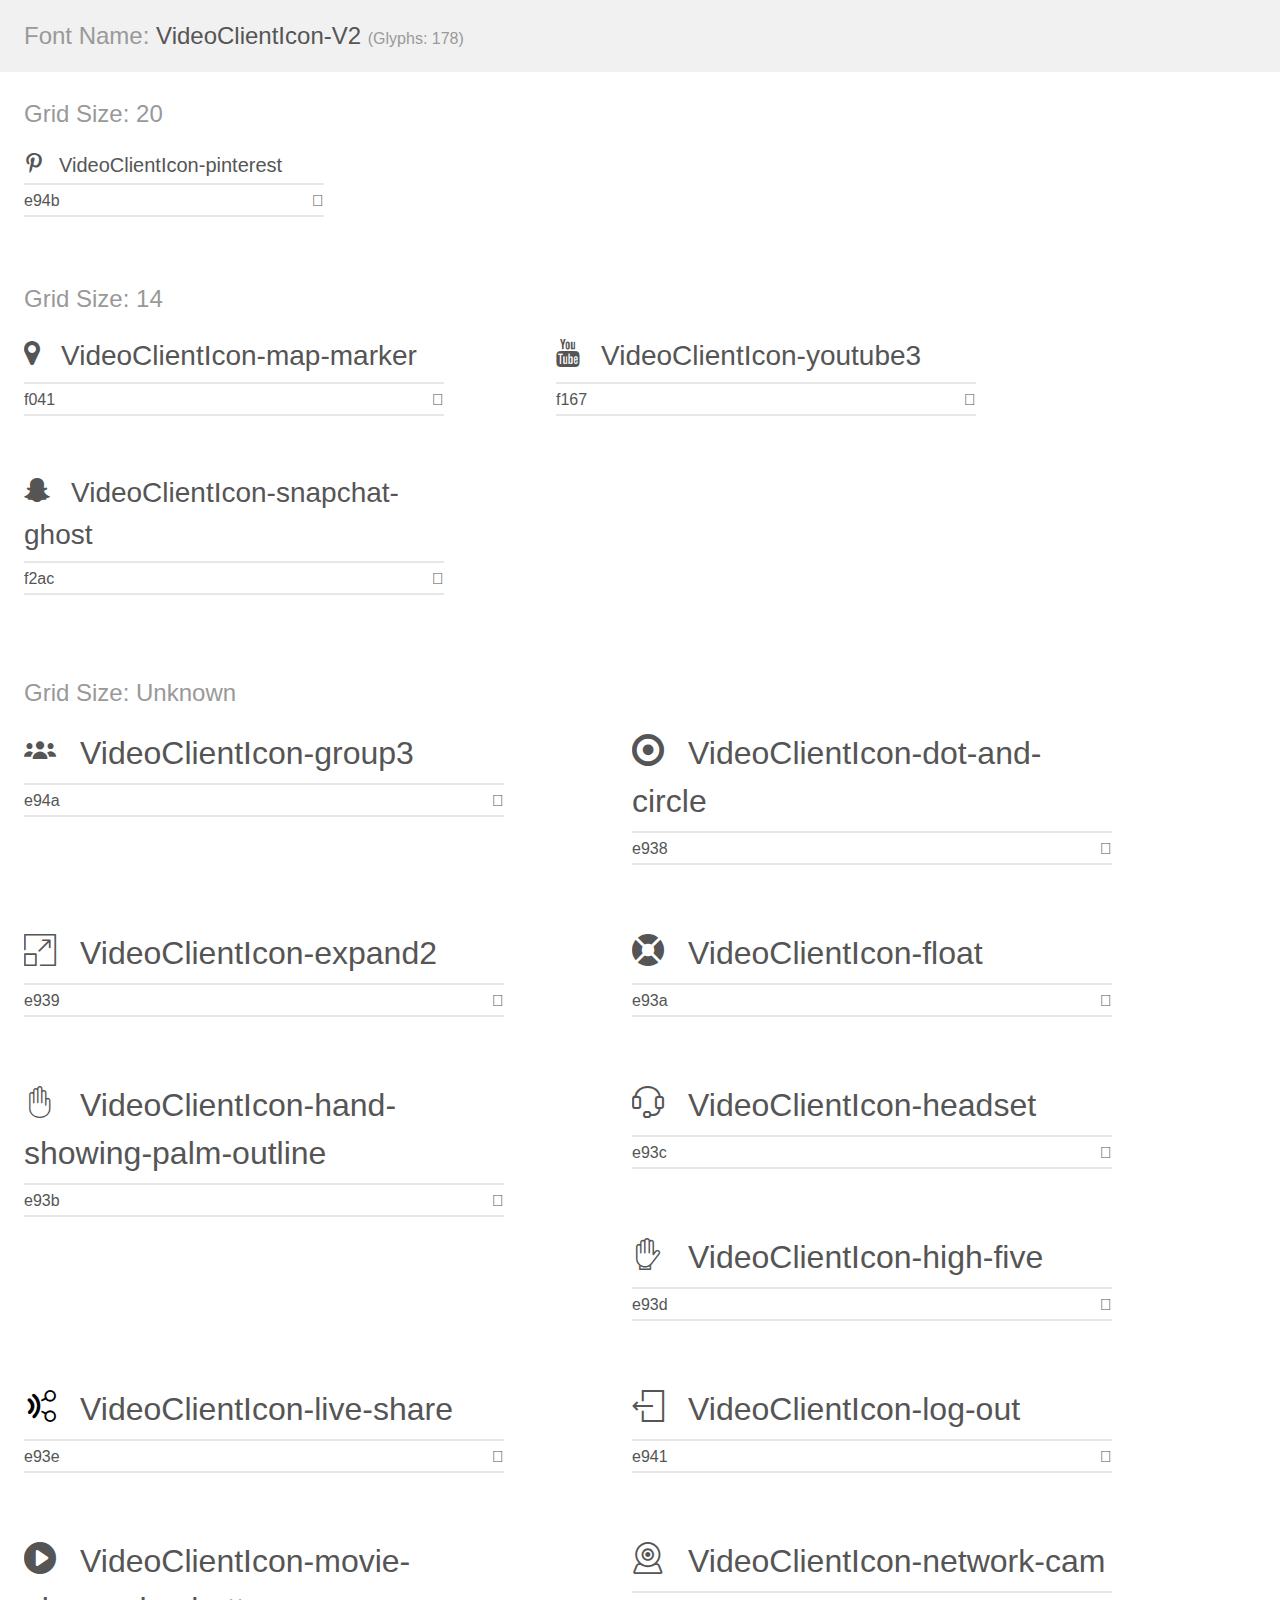
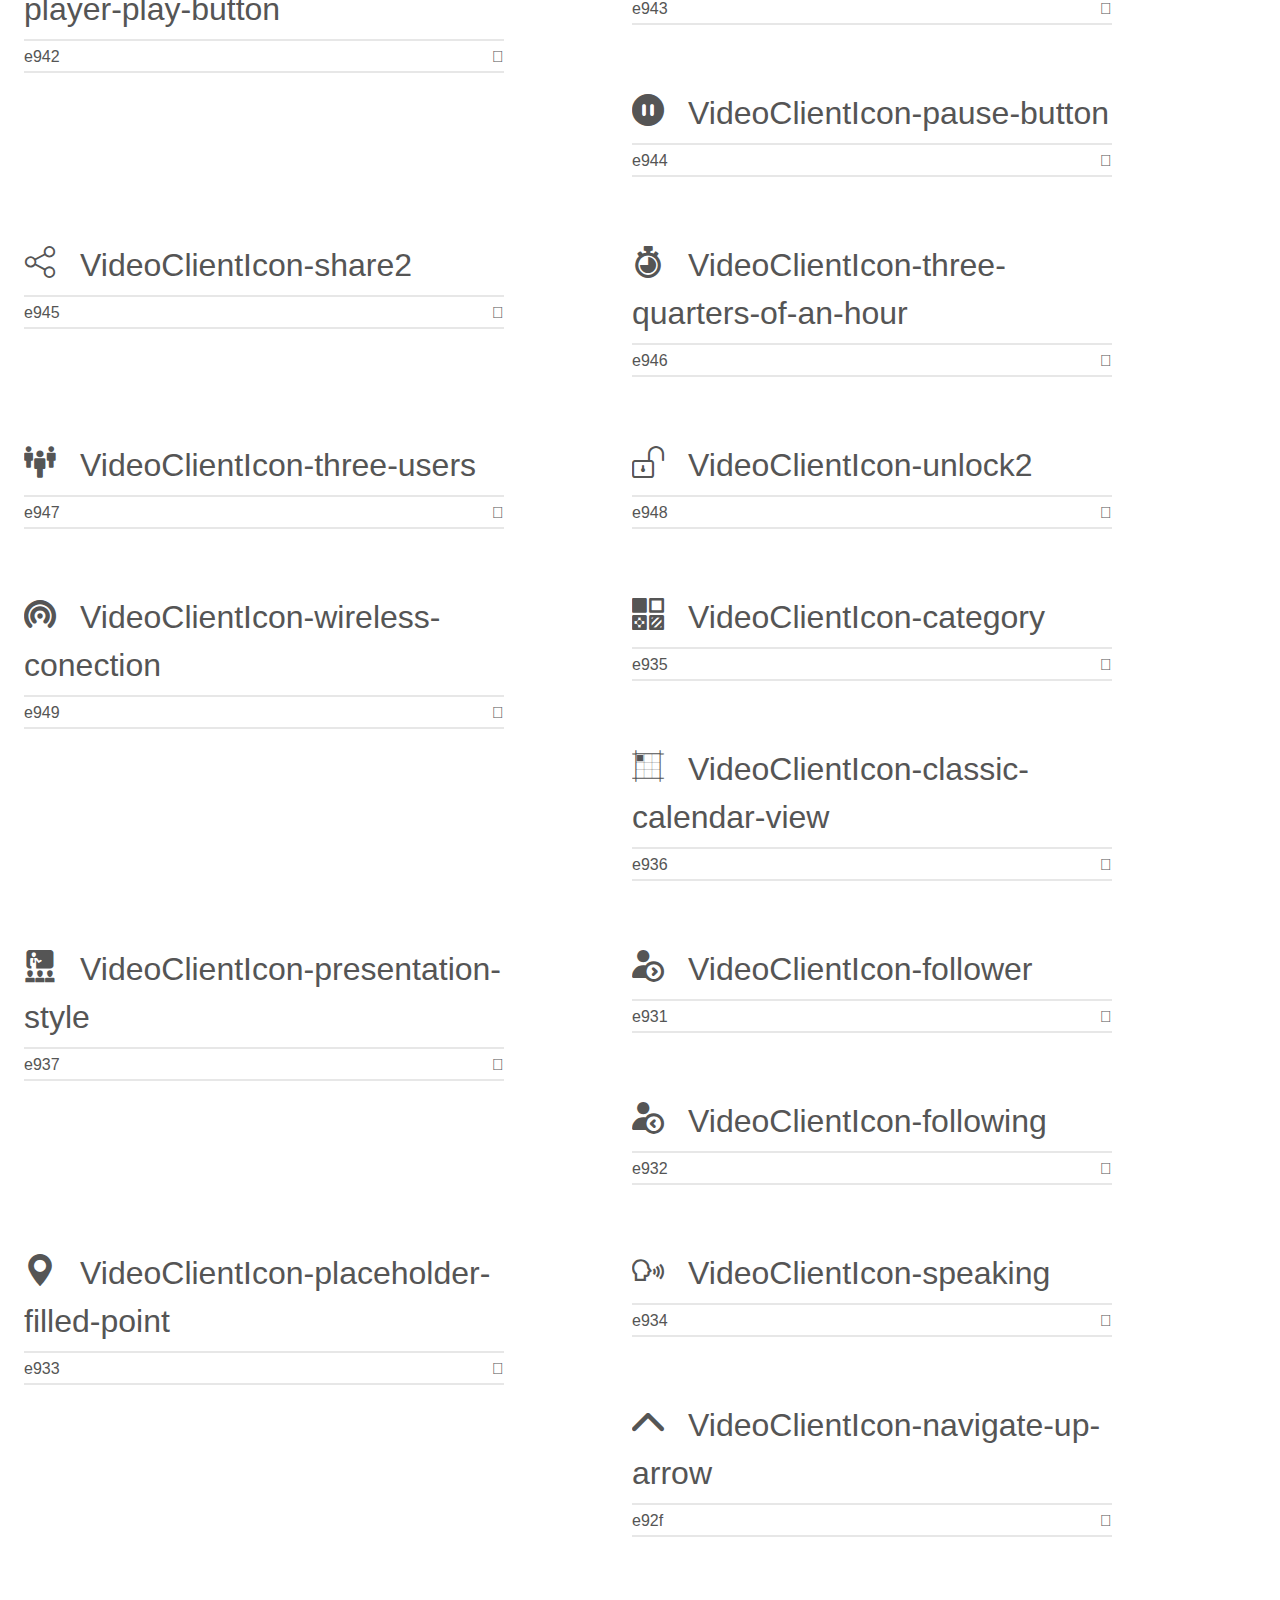
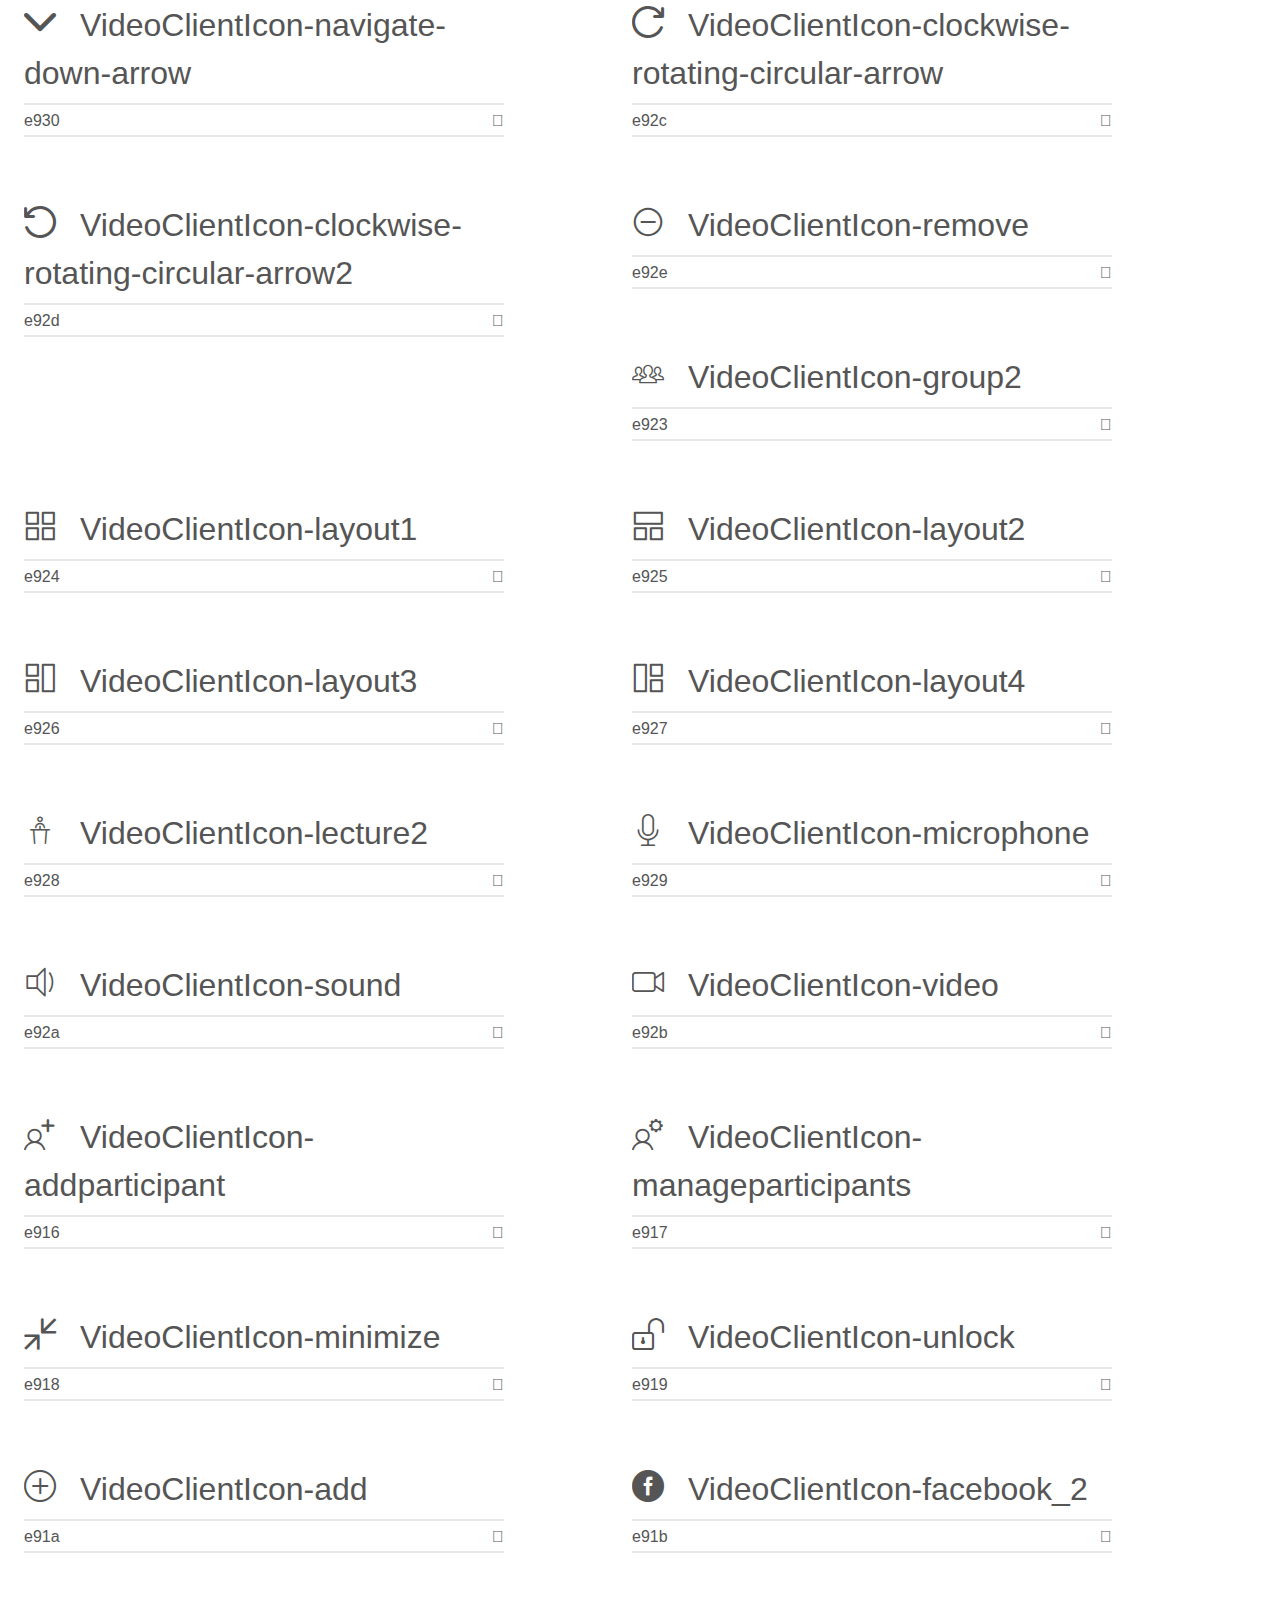
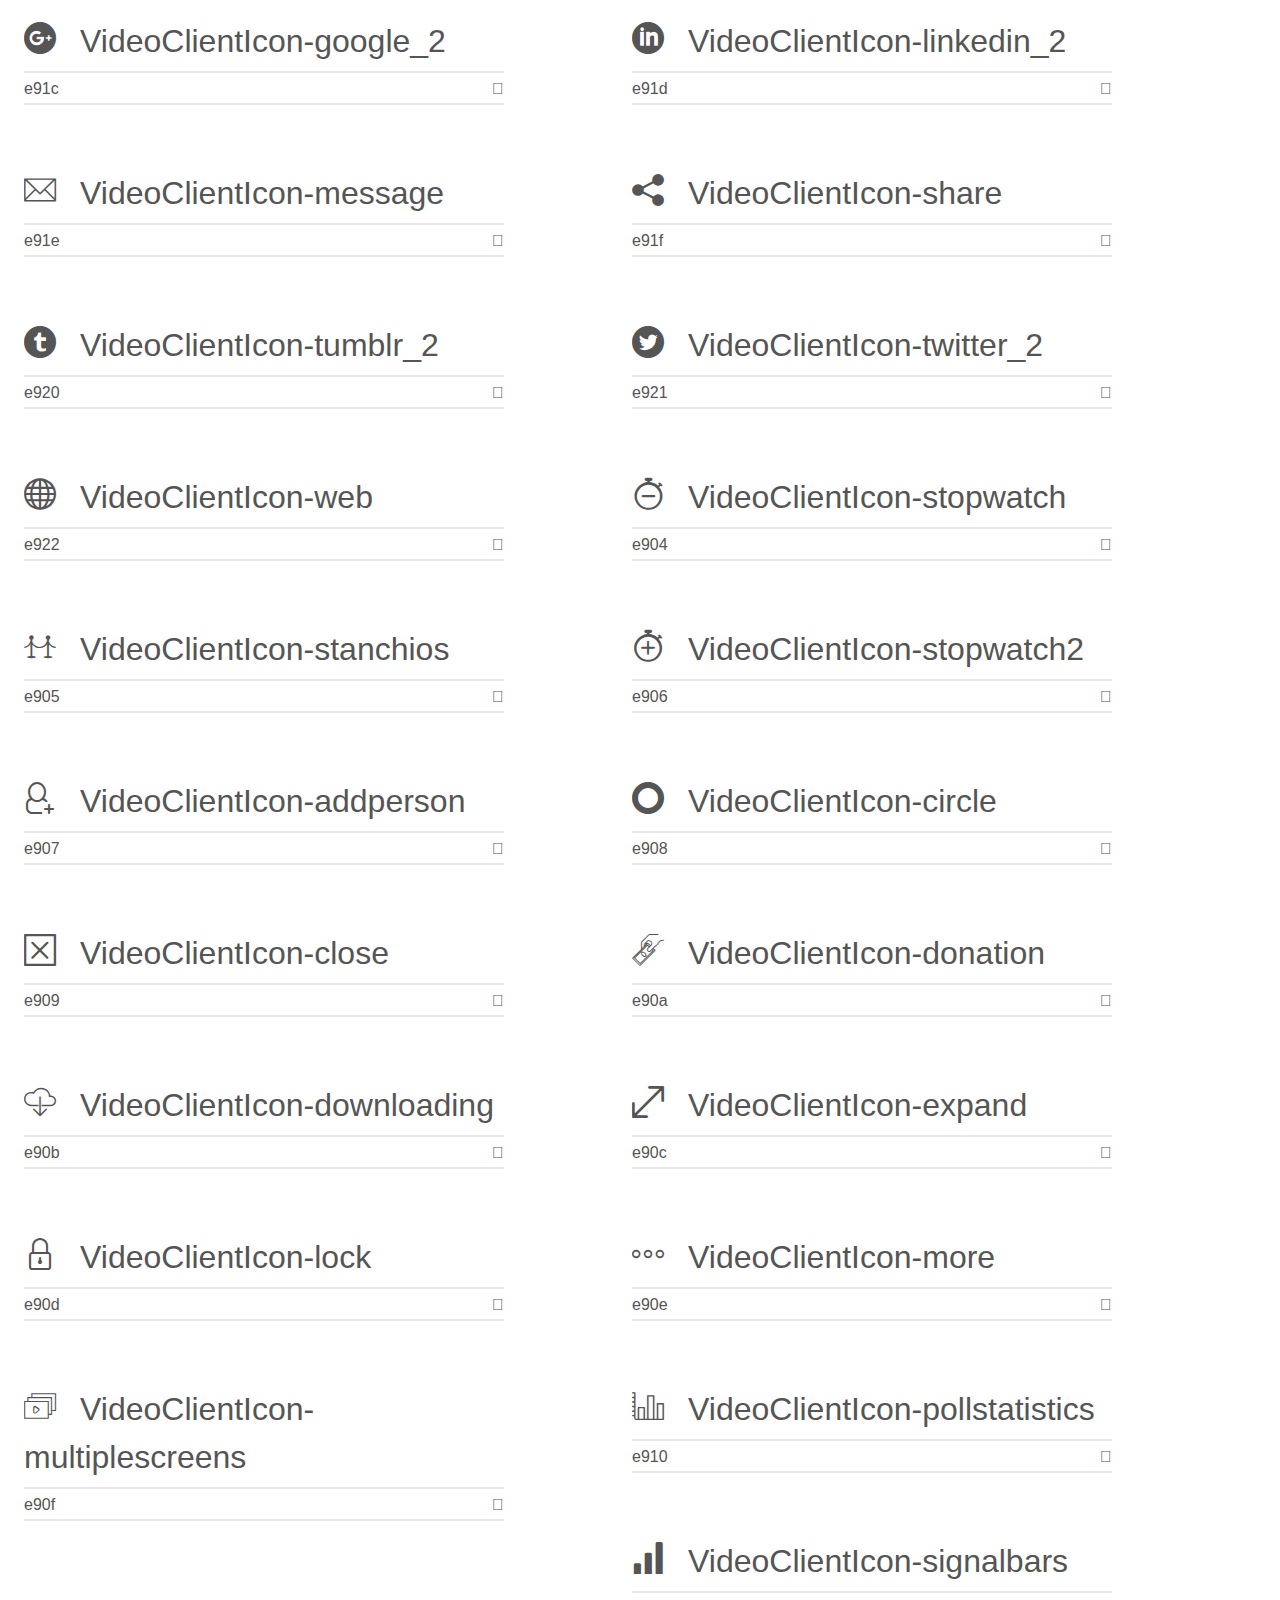
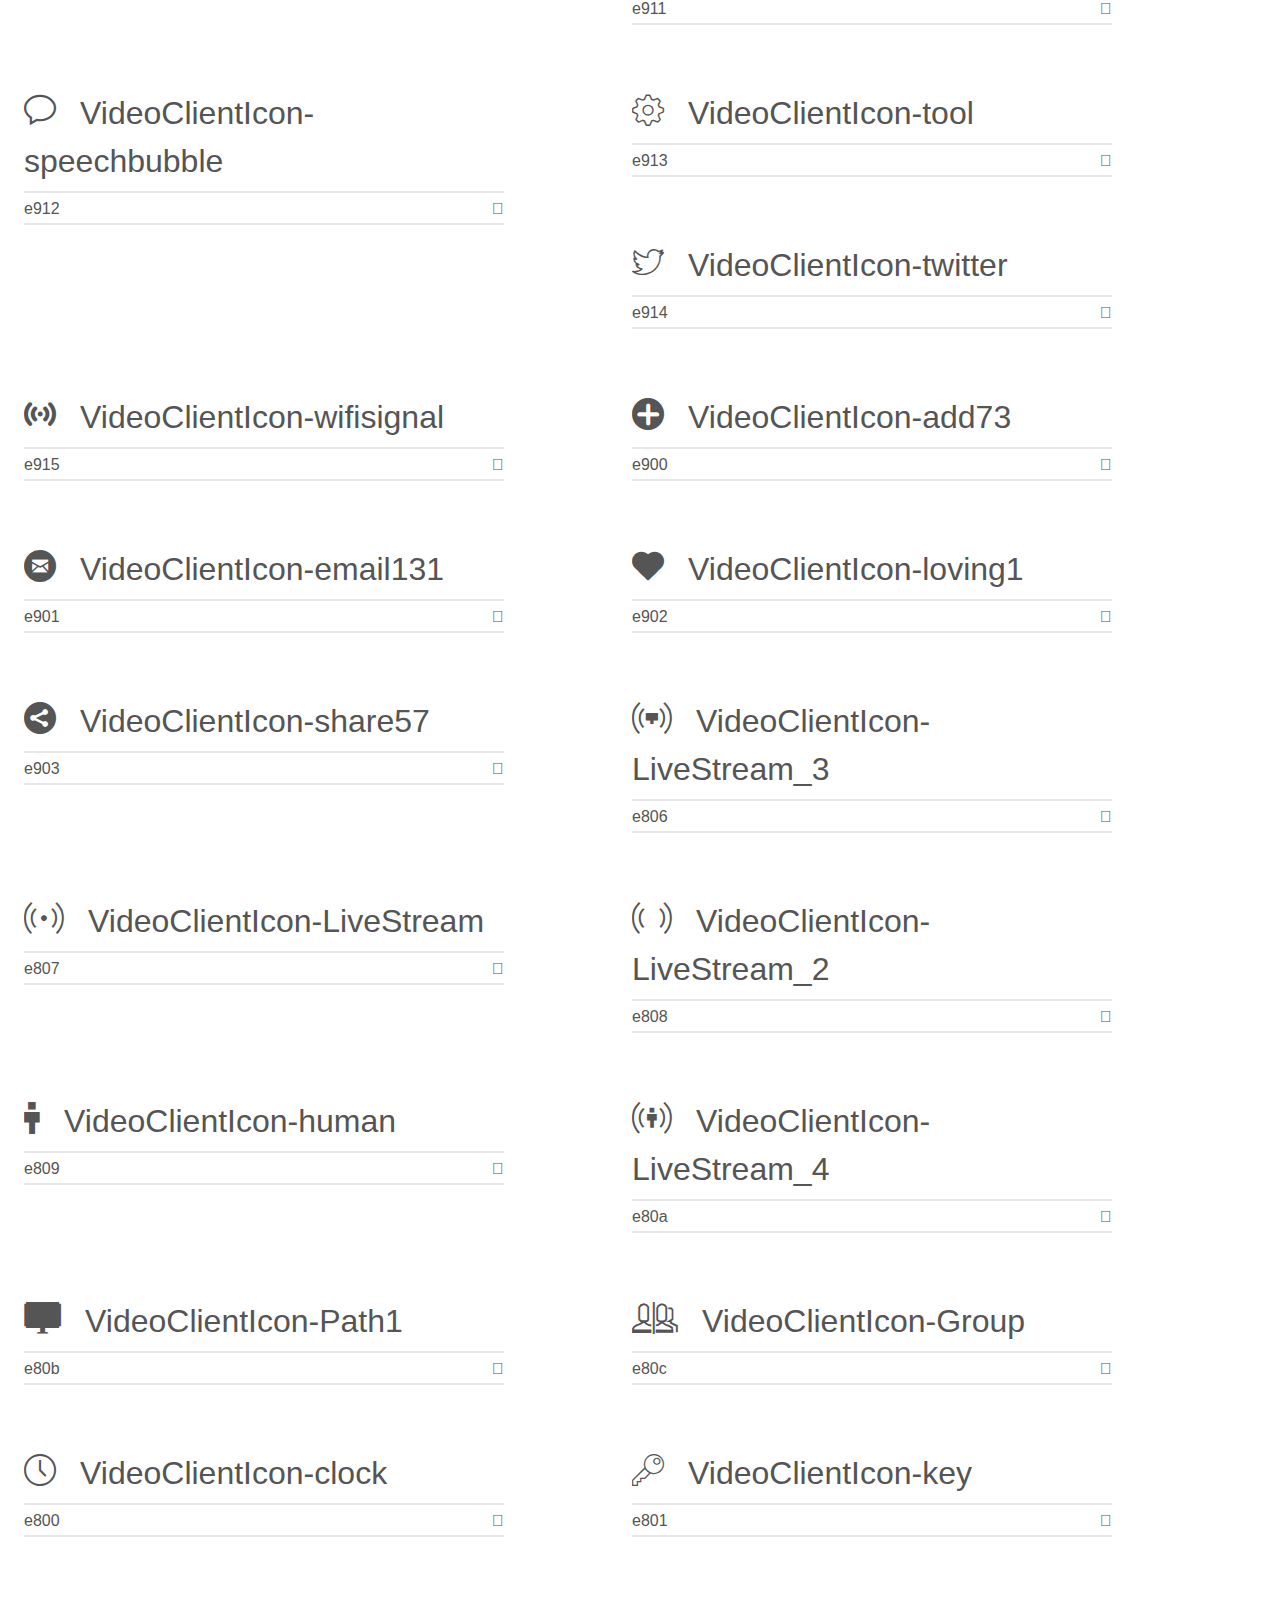
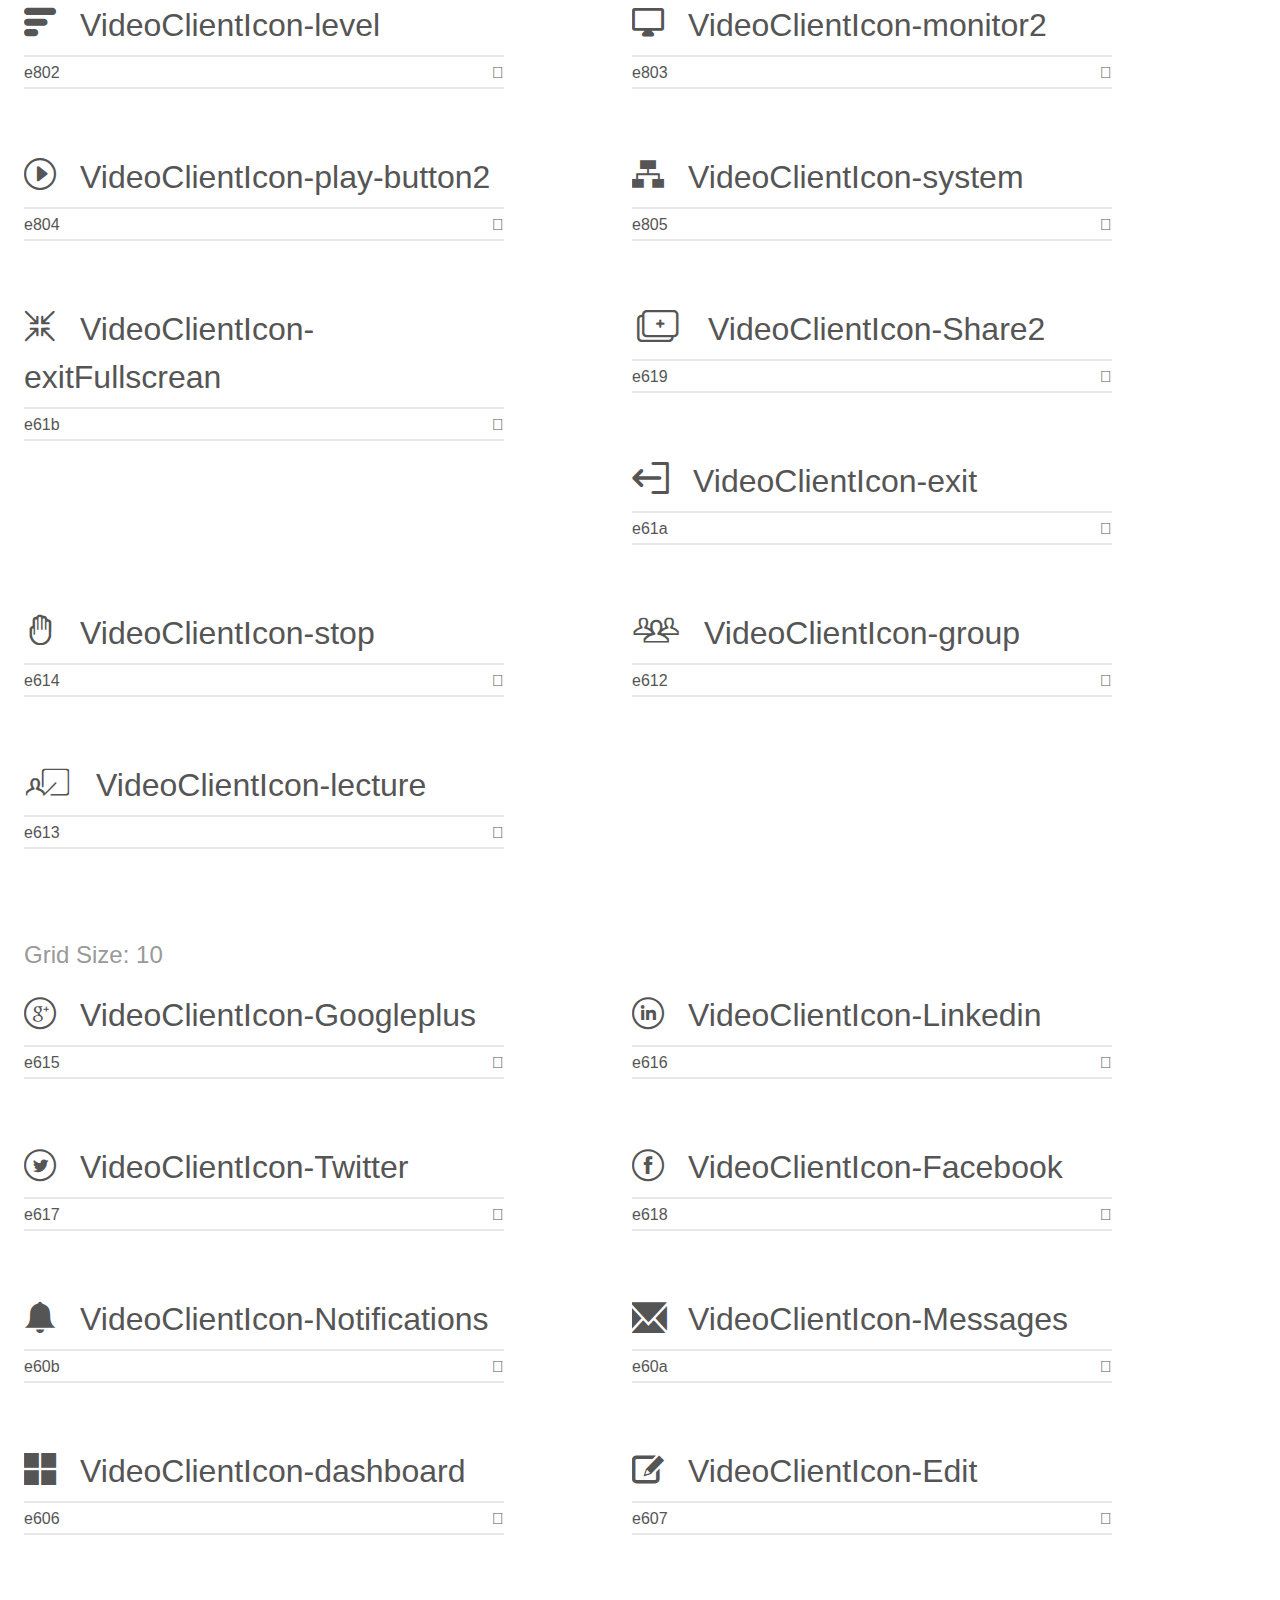
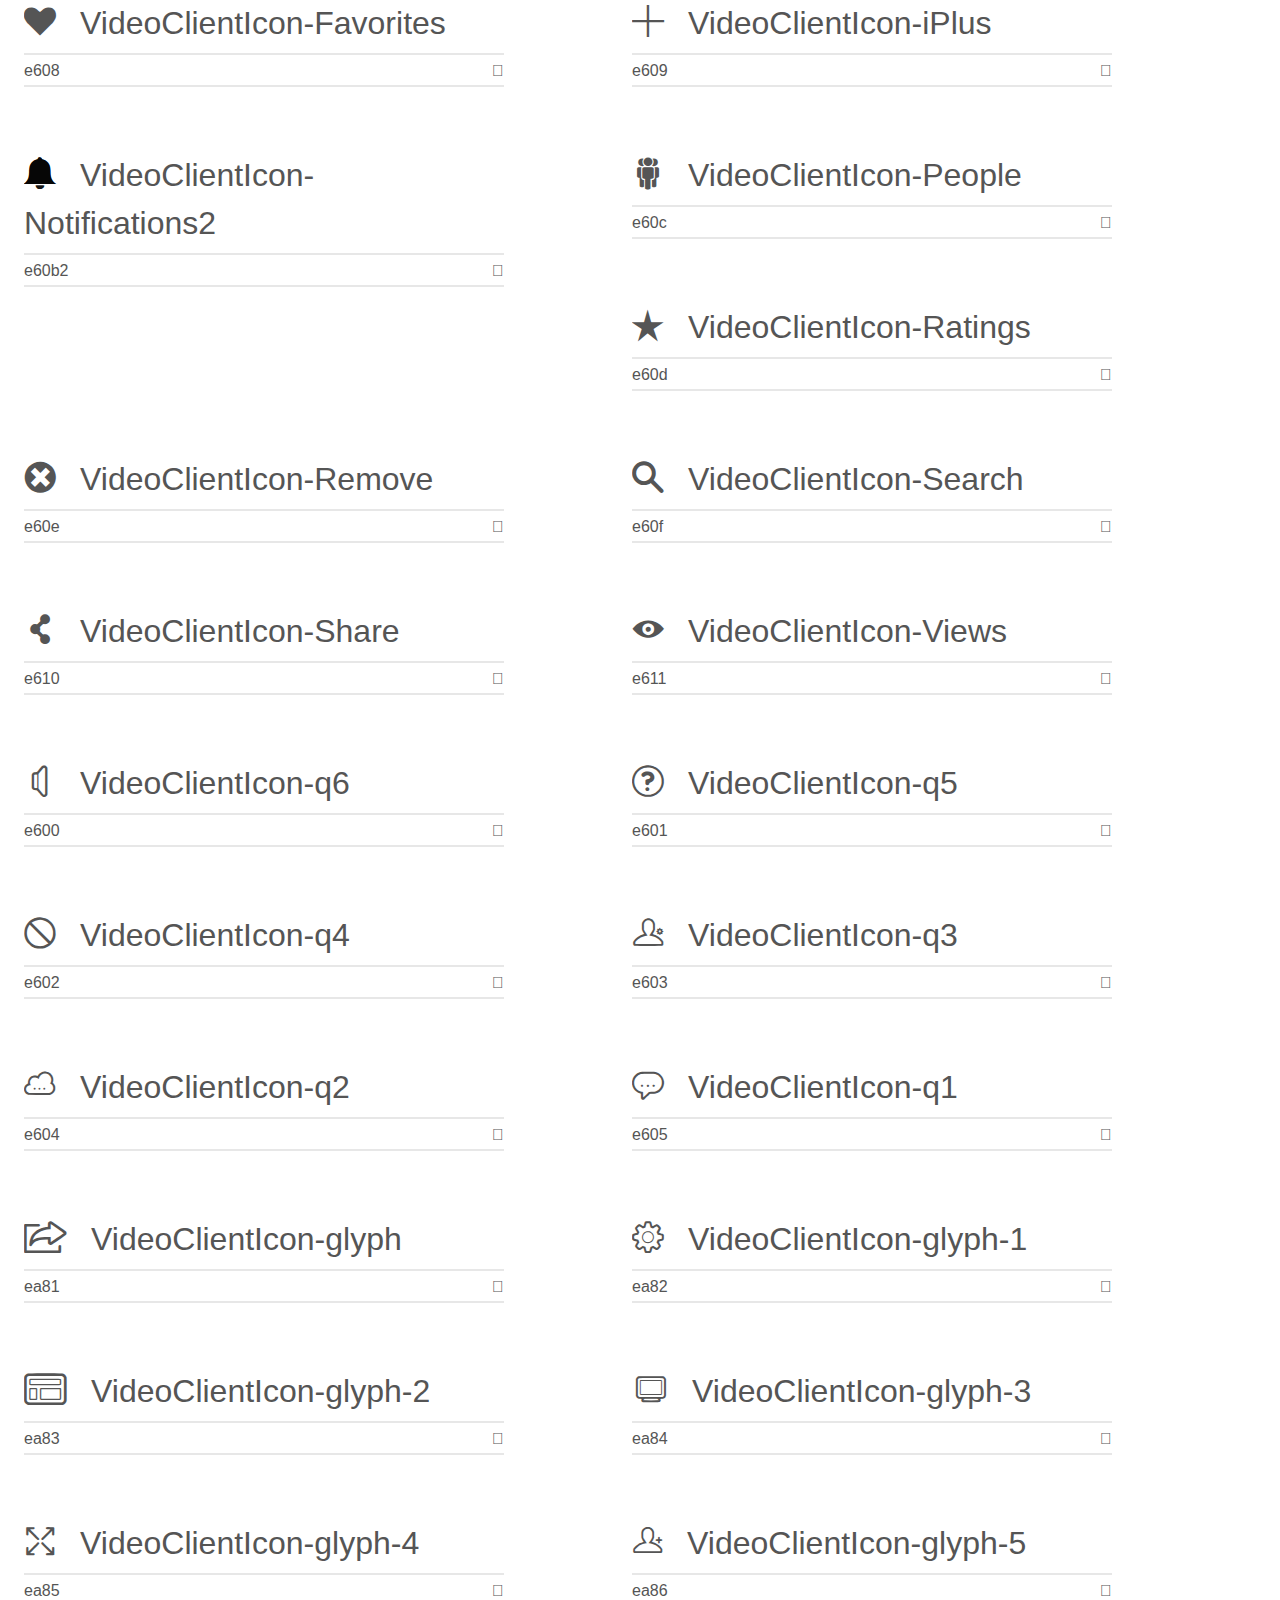
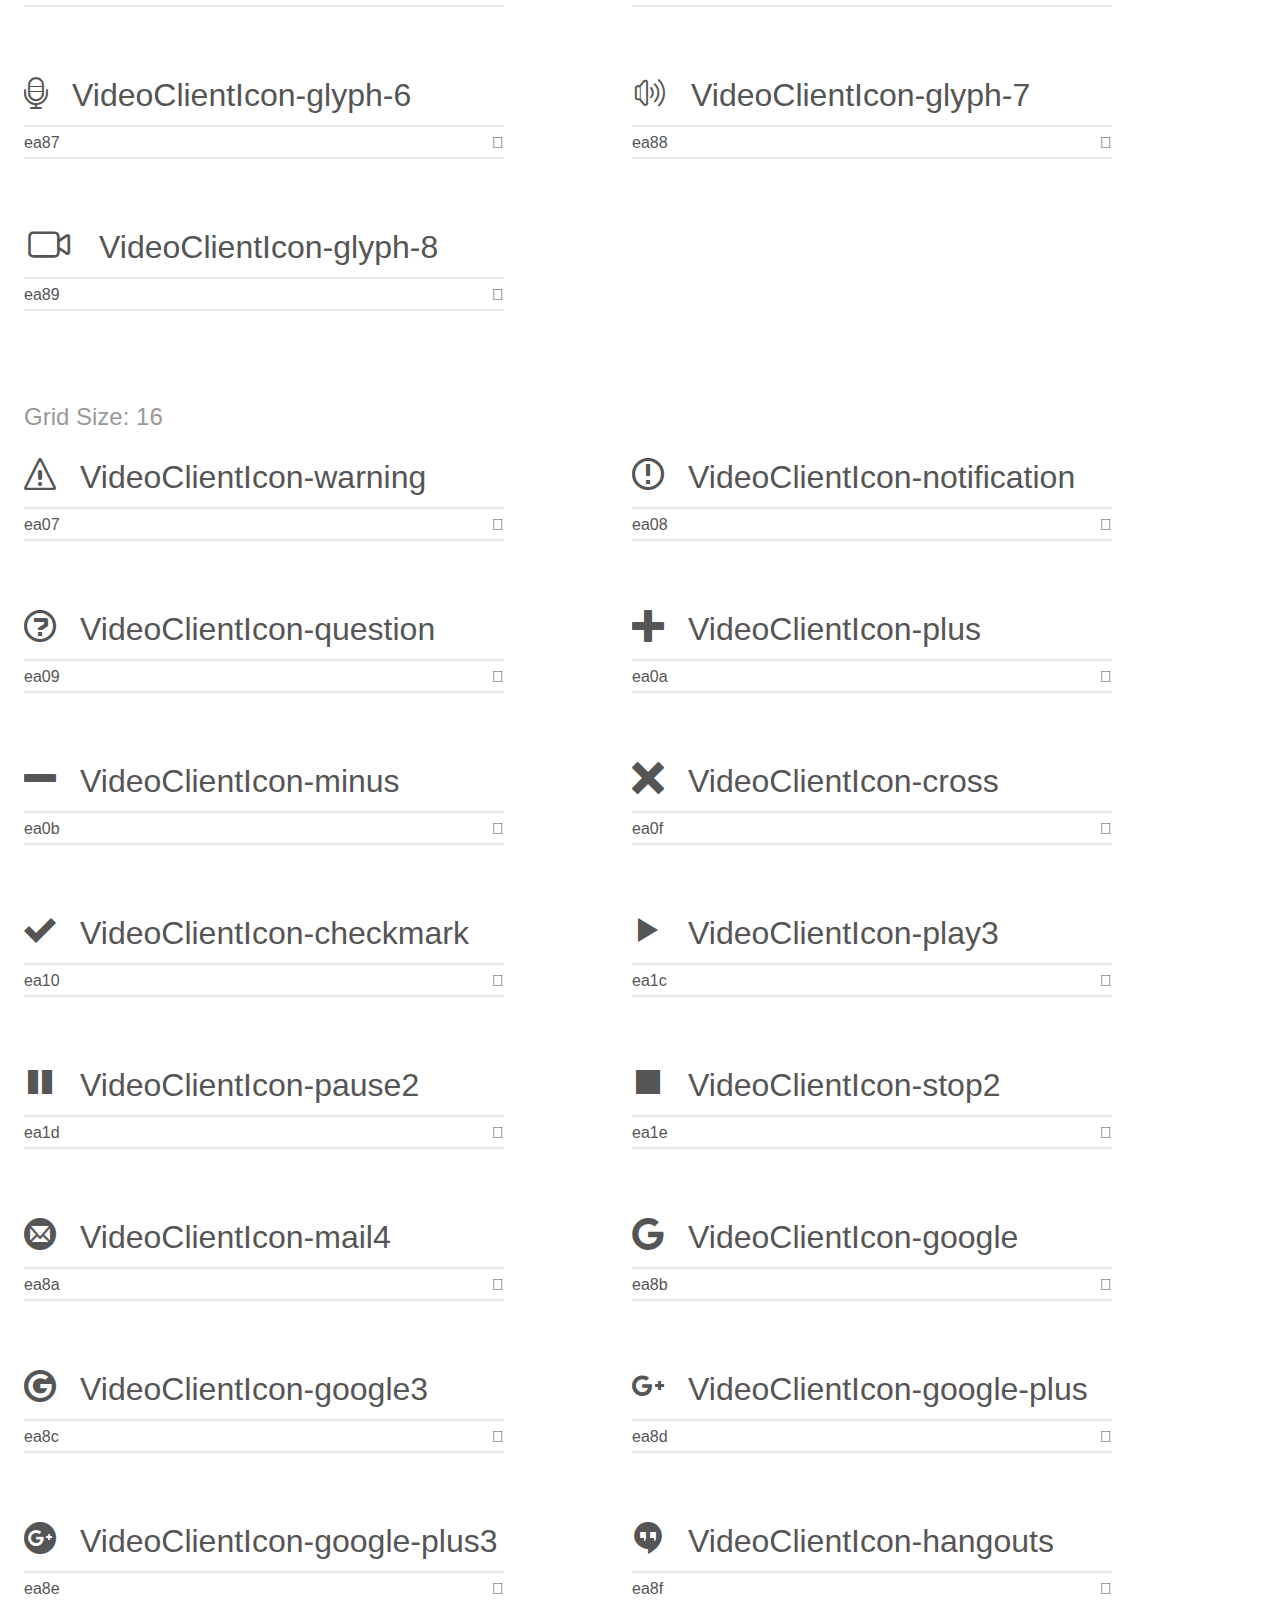
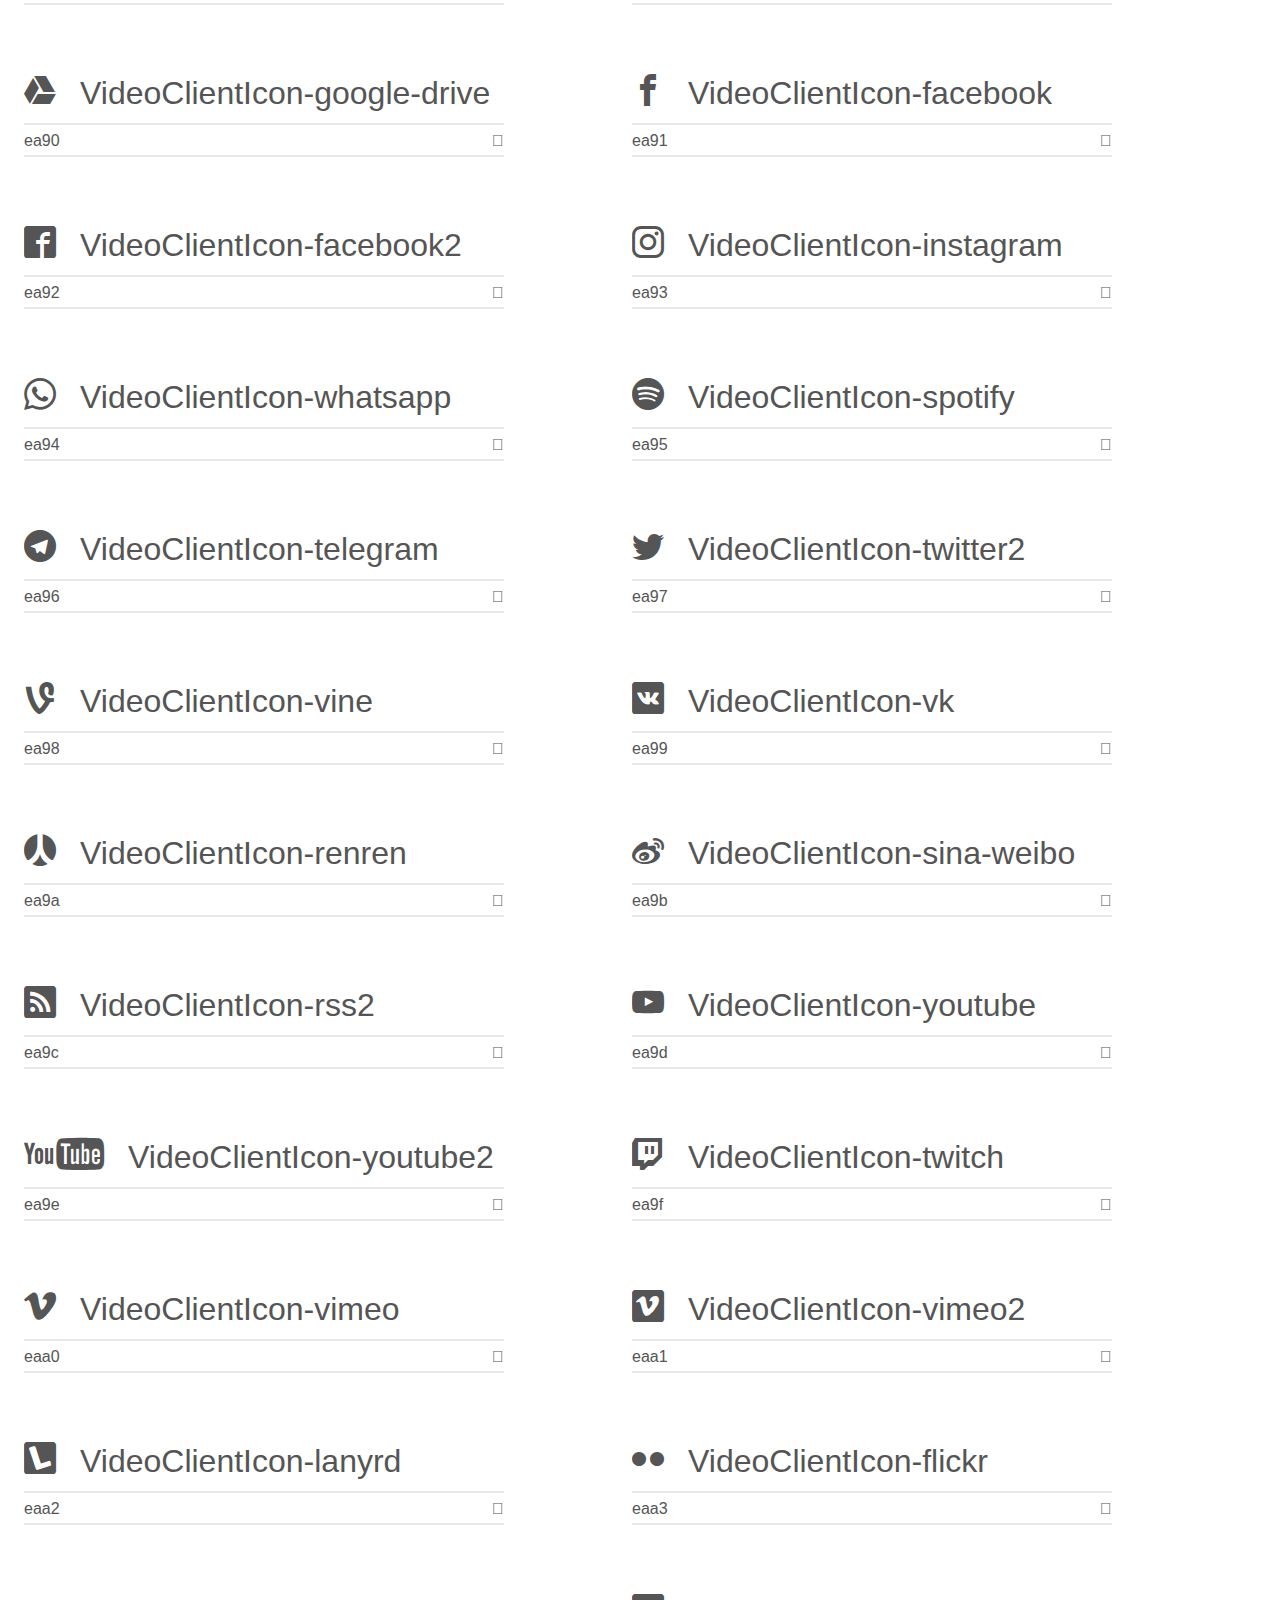
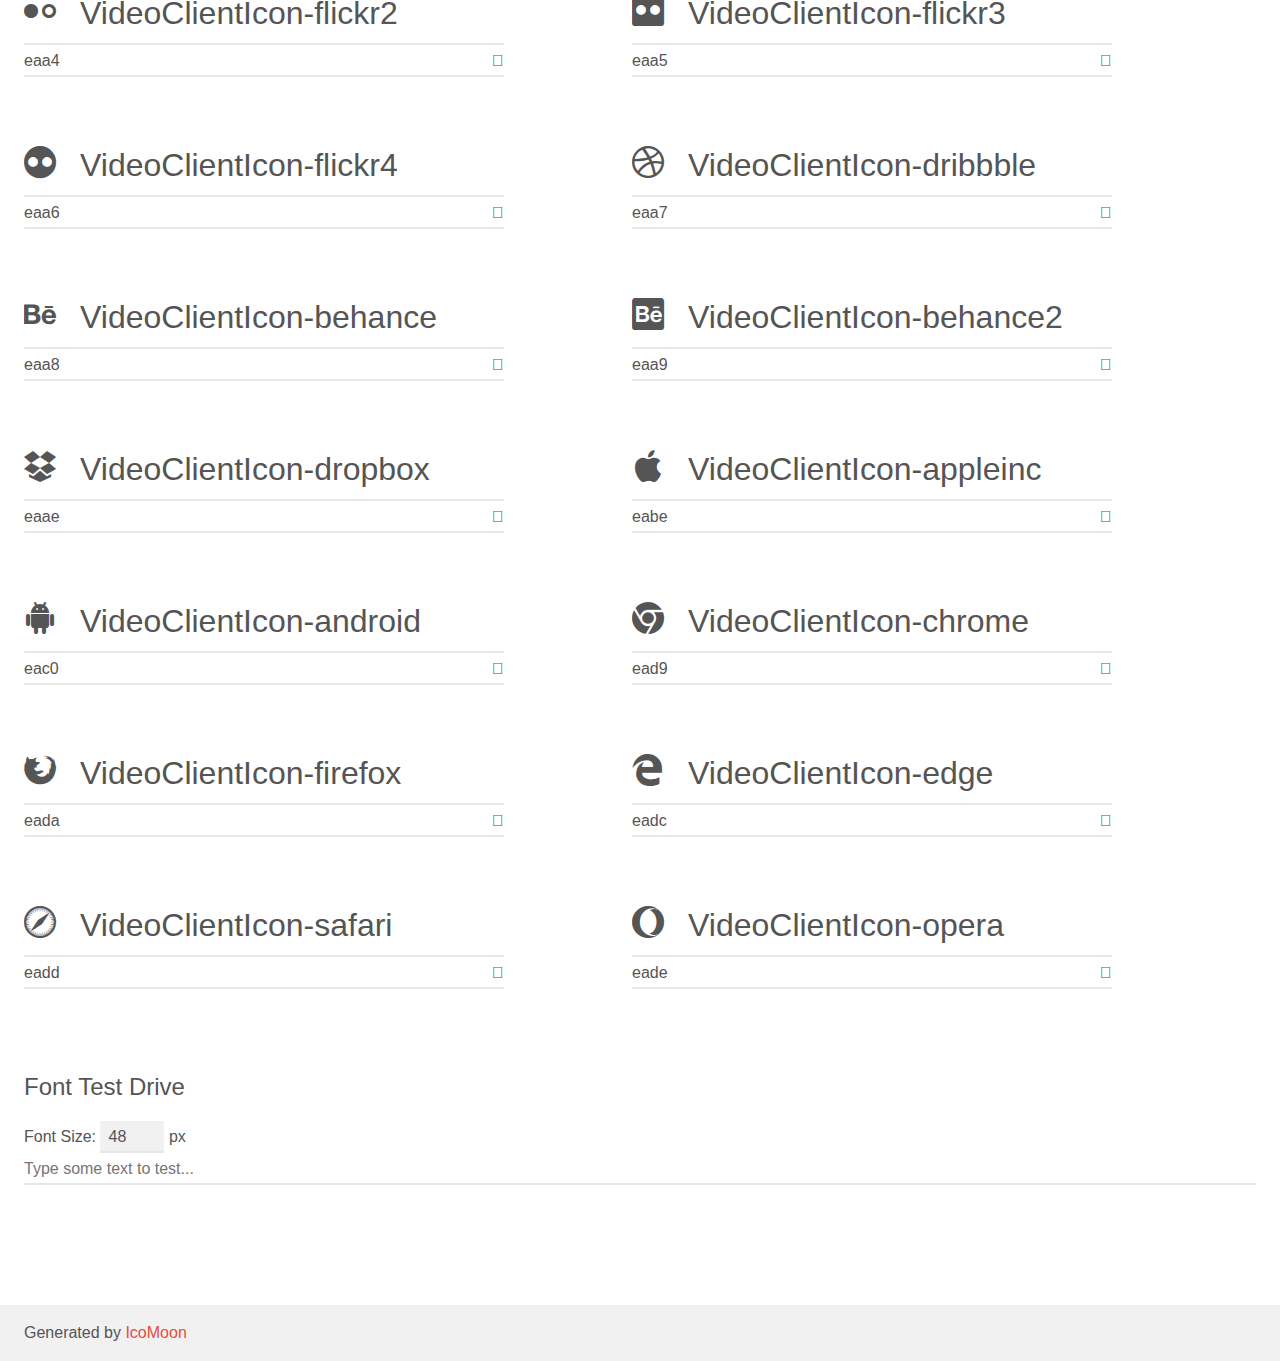
<file: UI/fonts/VideoClientIcon/demo.html>
<!doctype html>
<html>
<head>
    <meta charset="utf-8">
    <title>IcoMoon Demo</title>
    <meta name="description" content="An Icon Font Generated By IcoMoon.io">
    <meta name="viewport" content="width=device-width, initial-scale=1">
    <link rel="stylesheet" href="demo-files/demo.css">
    <link rel="stylesheet" href="style.css"></head>
<body>
    <div class="bgc1 clearfix">
        <h1 class="mhmm mvm"><span class="fgc1">Font Name:</span> VideoClientIcon-V2 <small class="fgc1">(Glyphs:&nbsp;178)</small></h1>
    </div>
    <div class="clearfix mhl ptl">
        <h1 class="mvm mtn fgc1">Grid Size: 20</h1>
        <div class="glyph fs1">
            <div class="clearfix bshadow0 pbs">
                <span class="VideoClientIcon-pinterest">
                
                </span>
                <span class="mls"> VideoClientIcon-pinterest</span>
            </div>
            <fieldset class="fs0 size1of1 clearfix hidden-false">
                <input type="text" readonly value="e94b" class="unit size1of2" />
                <input type="text" maxlength="1" readonly value="&#xe94b;" class="unitRight size1of2 talign-right" />
            </fieldset>
            <div class="fs0 bshadow0 clearfix hidden-true">
                <span class="unit pvs fgc1">liga: </span>
                <input type="text" readonly value="" class="liga unitRight" />
            </div>
        </div>
  </div>
    <div class="clearfix mhl ptl">
        <h1 class="mvm mtn fgc1">Grid Size: 14</h1>
        <div class="glyph fs2">
            <div class="clearfix bshadow0 pbs">
                <span class="VideoClientIcon-map-marker">
                
                </span>
                <span class="mls"> VideoClientIcon-map-marker</span>
            </div>
            <fieldset class="fs0 size1of1 clearfix hidden-false">
                <input type="text" readonly value="f041" class="unit size1of2" />
                <input type="text" maxlength="1" readonly value="&#xf041;" class="unitRight size1of2 talign-right" />
            </fieldset>
            <div class="fs0 bshadow0 clearfix hidden-true">
                <span class="unit pvs fgc1">liga: </span>
                <input type="text" readonly value="" class="liga unitRight" />
            </div>
        </div>
        <div class="glyph fs2">
            <div class="clearfix bshadow0 pbs">
                <span class="VideoClientIcon-youtube3">
                
                </span>
                <span class="mls"> VideoClientIcon-youtube3</span>
            </div>
            <fieldset class="fs0 size1of1 clearfix hidden-false">
                <input type="text" readonly value="f167" class="unit size1of2" />
                <input type="text" maxlength="1" readonly value="&#xf167;" class="unitRight size1of2 talign-right" />
            </fieldset>
            <div class="fs0 bshadow0 clearfix hidden-true">
                <span class="unit pvs fgc1">liga: </span>
                <input type="text" readonly value="" class="liga unitRight" />
            </div>
        </div>
        <div class="glyph fs2">
            <div class="clearfix bshadow0 pbs">
                <span class="VideoClientIcon-snapchat-ghost">
                
                </span>
                <span class="mls"> VideoClientIcon-snapchat-ghost</span>
            </div>
            <fieldset class="fs0 size1of1 clearfix hidden-false">
                <input type="text" readonly value="f2ac" class="unit size1of2" />
                <input type="text" maxlength="1" readonly value="&#xf2ac;" class="unitRight size1of2 talign-right" />
            </fieldset>
            <div class="fs0 bshadow0 clearfix hidden-true">
                <span class="unit pvs fgc1">liga: </span>
                <input type="text" readonly value="" class="liga unitRight" />
            </div>
        </div>
  </div>
    <div class="clearfix mhl ptl">
        <h1 class="mvm mtn fgc1">Grid Size: Unknown</h1>
        <div class="glyph fs3">
            <div class="clearfix bshadow0 pbs">
                <span class="VideoClientIcon-group3">
                
                </span>
                <span class="mls"> VideoClientIcon-group3</span>
            </div>
            <fieldset class="fs0 size1of1 clearfix hidden-false">
                <input type="text" readonly value="e94a" class="unit size1of2" />
                <input type="text" maxlength="1" readonly value="&#xe94a;" class="unitRight size1of2 talign-right" />
            </fieldset>
            <div class="fs0 bshadow0 clearfix hidden-true">
                <span class="unit pvs fgc1">liga: </span>
                <input type="text" readonly value="" class="liga unitRight" />
            </div>
        </div>
        <div class="glyph fs3">
            <div class="clearfix bshadow0 pbs">
                <span class="VideoClientIcon-dot-and-circle">
                
                </span>
                <span class="mls"> VideoClientIcon-dot-and-circle</span>
            </div>
            <fieldset class="fs0 size1of1 clearfix hidden-false">
                <input type="text" readonly value="e938" class="unit size1of2" />
                <input type="text" maxlength="1" readonly value="&#xe938;" class="unitRight size1of2 talign-right" />
            </fieldset>
            <div class="fs0 bshadow0 clearfix hidden-true">
                <span class="unit pvs fgc1">liga: </span>
                <input type="text" readonly value="" class="liga unitRight" />
            </div>
        </div>
        <div class="glyph fs3">
            <div class="clearfix bshadow0 pbs">
                <span class="VideoClientIcon-expand2">
                
                </span>
                <span class="mls"> VideoClientIcon-expand2</span>
            </div>
            <fieldset class="fs0 size1of1 clearfix hidden-false">
                <input type="text" readonly value="e939" class="unit size1of2" />
                <input type="text" maxlength="1" readonly value="&#xe939;" class="unitRight size1of2 talign-right" />
            </fieldset>
            <div class="fs0 bshadow0 clearfix hidden-true">
                <span class="unit pvs fgc1">liga: </span>
                <input type="text" readonly value="" class="liga unitRight" />
            </div>
        </div>
        <div class="glyph fs3">
            <div class="clearfix bshadow0 pbs">
                <span class="VideoClientIcon-float">
                
                </span>
                <span class="mls"> VideoClientIcon-float</span>
            </div>
            <fieldset class="fs0 size1of1 clearfix hidden-false">
                <input type="text" readonly value="e93a" class="unit size1of2" />
                <input type="text" maxlength="1" readonly value="&#xe93a;" class="unitRight size1of2 talign-right" />
            </fieldset>
            <div class="fs0 bshadow0 clearfix hidden-true">
                <span class="unit pvs fgc1">liga: </span>
                <input type="text" readonly value="" class="liga unitRight" />
            </div>
        </div>
        <div class="glyph fs3">
            <div class="clearfix bshadow0 pbs">
                <span class="VideoClientIcon-hand-showing-palm-outline">
                
                </span>
                <span class="mls"> VideoClientIcon-hand-showing-palm-outline</span>
            </div>
            <fieldset class="fs0 size1of1 clearfix hidden-false">
                <input type="text" readonly value="e93b" class="unit size1of2" />
                <input type="text" maxlength="1" readonly value="&#xe93b;" class="unitRight size1of2 talign-right" />
            </fieldset>
            <div class="fs0 bshadow0 clearfix hidden-true">
                <span class="unit pvs fgc1">liga: </span>
                <input type="text" readonly value="" class="liga unitRight" />
            </div>
        </div>
        <div class="glyph fs3">
            <div class="clearfix bshadow0 pbs">
                <span class="VideoClientIcon-headset">
                
                </span>
                <span class="mls"> VideoClientIcon-headset</span>
            </div>
            <fieldset class="fs0 size1of1 clearfix hidden-false">
                <input type="text" readonly value="e93c" class="unit size1of2" />
                <input type="text" maxlength="1" readonly value="&#xe93c;" class="unitRight size1of2 talign-right" />
            </fieldset>
            <div class="fs0 bshadow0 clearfix hidden-true">
                <span class="unit pvs fgc1">liga: </span>
                <input type="text" readonly value="" class="liga unitRight" />
            </div>
        </div>
        <div class="glyph fs3">
            <div class="clearfix bshadow0 pbs">
                <span class="VideoClientIcon-high-five">
                
                </span>
                <span class="mls"> VideoClientIcon-high-five</span>
            </div>
            <fieldset class="fs0 size1of1 clearfix hidden-false">
                <input type="text" readonly value="e93d" class="unit size1of2" />
                <input type="text" maxlength="1" readonly value="&#xe93d;" class="unitRight size1of2 talign-right" />
            </fieldset>
            <div class="fs0 bshadow0 clearfix hidden-true">
                <span class="unit pvs fgc1">liga: </span>
                <input type="text" readonly value="" class="liga unitRight" />
            </div>
        </div>
        <div class="glyph fs3">
            <div class="clearfix bshadow0 pbs">
                <span class="VideoClientIcon-live-share">
                <span class="path1"></span><span class="path2"></span><span class="path3"></span>
                </span>
                <span class="mls"> VideoClientIcon-live-share</span>
            </div>
            <fieldset class="fs0 size1of1 clearfix hidden-false">
                <input type="text" readonly value="e93e" class="unit size1of2" />
                <input type="text" maxlength="1" readonly value="&#xe93e;" class="unitRight size1of2 talign-right" />
            </fieldset>
            <div class="fs0 bshadow0 clearfix hidden-true">
                <span class="unit pvs fgc1">liga: </span>
                <input type="text" readonly value="" class="liga unitRight" />
            </div>
        </div>
        <div class="glyph fs3">
            <div class="clearfix bshadow0 pbs">
                <span class="VideoClientIcon-log-out">
                
                </span>
                <span class="mls"> VideoClientIcon-log-out</span>
            </div>
            <fieldset class="fs0 size1of1 clearfix hidden-false">
                <input type="text" readonly value="e941" class="unit size1of2" />
                <input type="text" maxlength="1" readonly value="&#xe941;" class="unitRight size1of2 talign-right" />
            </fieldset>
            <div class="fs0 bshadow0 clearfix hidden-true">
                <span class="unit pvs fgc1">liga: </span>
                <input type="text" readonly value="" class="liga unitRight" />
            </div>
        </div>
        <div class="glyph fs3">
            <div class="clearfix bshadow0 pbs">
                <span class="VideoClientIcon-movie-player-play-button">
                
                </span>
                <span class="mls"> VideoClientIcon-movie-player-play-button</span>
            </div>
            <fieldset class="fs0 size1of1 clearfix hidden-false">
                <input type="text" readonly value="e942" class="unit size1of2" />
                <input type="text" maxlength="1" readonly value="&#xe942;" class="unitRight size1of2 talign-right" />
            </fieldset>
            <div class="fs0 bshadow0 clearfix hidden-true">
                <span class="unit pvs fgc1">liga: </span>
                <input type="text" readonly value="" class="liga unitRight" />
            </div>
        </div>
        <div class="glyph fs3">
            <div class="clearfix bshadow0 pbs">
                <span class="VideoClientIcon-network-cam">
                
                </span>
                <span class="mls"> VideoClientIcon-network-cam</span>
            </div>
            <fieldset class="fs0 size1of1 clearfix hidden-false">
                <input type="text" readonly value="e943" class="unit size1of2" />
                <input type="text" maxlength="1" readonly value="&#xe943;" class="unitRight size1of2 talign-right" />
            </fieldset>
            <div class="fs0 bshadow0 clearfix hidden-true">
                <span class="unit pvs fgc1">liga: </span>
                <input type="text" readonly value="" class="liga unitRight" />
            </div>
        </div>
        <div class="glyph fs3">
            <div class="clearfix bshadow0 pbs">
                <span class="VideoClientIcon-pause-button">
                
                </span>
                <span class="mls"> VideoClientIcon-pause-button</span>
            </div>
            <fieldset class="fs0 size1of1 clearfix hidden-false">
                <input type="text" readonly value="e944" class="unit size1of2" />
                <input type="text" maxlength="1" readonly value="&#xe944;" class="unitRight size1of2 talign-right" />
            </fieldset>
            <div class="fs0 bshadow0 clearfix hidden-true">
                <span class="unit pvs fgc1">liga: </span>
                <input type="text" readonly value="" class="liga unitRight" />
            </div>
        </div>
        <div class="glyph fs3">
            <div class="clearfix bshadow0 pbs">
                <span class="VideoClientIcon-share2">
                
                </span>
                <span class="mls"> VideoClientIcon-share2</span>
            </div>
            <fieldset class="fs0 size1of1 clearfix hidden-false">
                <input type="text" readonly value="e945" class="unit size1of2" />
                <input type="text" maxlength="1" readonly value="&#xe945;" class="unitRight size1of2 talign-right" />
            </fieldset>
            <div class="fs0 bshadow0 clearfix hidden-true">
                <span class="unit pvs fgc1">liga: </span>
                <input type="text" readonly value="" class="liga unitRight" />
            </div>
        </div>
        <div class="glyph fs3">
            <div class="clearfix bshadow0 pbs">
                <span class="VideoClientIcon-three-quarters-of-an-hour">
                
                </span>
                <span class="mls"> VideoClientIcon-three-quarters-of-an-hour</span>
            </div>
            <fieldset class="fs0 size1of1 clearfix hidden-false">
                <input type="text" readonly value="e946" class="unit size1of2" />
                <input type="text" maxlength="1" readonly value="&#xe946;" class="unitRight size1of2 talign-right" />
            </fieldset>
            <div class="fs0 bshadow0 clearfix hidden-true">
                <span class="unit pvs fgc1">liga: </span>
                <input type="text" readonly value="" class="liga unitRight" />
            </div>
        </div>
        <div class="glyph fs3">
            <div class="clearfix bshadow0 pbs">
                <span class="VideoClientIcon-three-users">
                
                </span>
                <span class="mls"> VideoClientIcon-three-users</span>
            </div>
            <fieldset class="fs0 size1of1 clearfix hidden-false">
                <input type="text" readonly value="e947" class="unit size1of2" />
                <input type="text" maxlength="1" readonly value="&#xe947;" class="unitRight size1of2 talign-right" />
            </fieldset>
            <div class="fs0 bshadow0 clearfix hidden-true">
                <span class="unit pvs fgc1">liga: </span>
                <input type="text" readonly value="" class="liga unitRight" />
            </div>
        </div>
        <div class="glyph fs3">
            <div class="clearfix bshadow0 pbs">
                <span class="VideoClientIcon-unlock2">
                
                </span>
                <span class="mls"> VideoClientIcon-unlock2</span>
            </div>
            <fieldset class="fs0 size1of1 clearfix hidden-false">
                <input type="text" readonly value="e948" class="unit size1of2" />
                <input type="text" maxlength="1" readonly value="&#xe948;" class="unitRight size1of2 talign-right" />
            </fieldset>
            <div class="fs0 bshadow0 clearfix hidden-true">
                <span class="unit pvs fgc1">liga: </span>
                <input type="text" readonly value="" class="liga unitRight" />
            </div>
        </div>
        <div class="glyph fs3">
            <div class="clearfix bshadow0 pbs">
                <span class="VideoClientIcon-wireless-conection">
                
                </span>
                <span class="mls"> VideoClientIcon-wireless-conection</span>
            </div>
            <fieldset class="fs0 size1of1 clearfix hidden-false">
                <input type="text" readonly value="e949" class="unit size1of2" />
                <input type="text" maxlength="1" readonly value="&#xe949;" class="unitRight size1of2 talign-right" />
            </fieldset>
            <div class="fs0 bshadow0 clearfix hidden-true">
                <span class="unit pvs fgc1">liga: </span>
                <input type="text" readonly value="" class="liga unitRight" />
            </div>
        </div>
        <div class="glyph fs3">
            <div class="clearfix bshadow0 pbs">
                <span class="VideoClientIcon-category">
                
                </span>
                <span class="mls"> VideoClientIcon-category</span>
            </div>
            <fieldset class="fs0 size1of1 clearfix hidden-false">
                <input type="text" readonly value="e935" class="unit size1of2" />
                <input type="text" maxlength="1" readonly value="&#xe935;" class="unitRight size1of2 talign-right" />
            </fieldset>
            <div class="fs0 bshadow0 clearfix hidden-true">
                <span class="unit pvs fgc1">liga: </span>
                <input type="text" readonly value="" class="liga unitRight" />
            </div>
        </div>
        <div class="glyph fs3">
            <div class="clearfix bshadow0 pbs">
                <span class="VideoClientIcon-classic-calendar-view">
                
                </span>
                <span class="mls"> VideoClientIcon-classic-calendar-view</span>
            </div>
            <fieldset class="fs0 size1of1 clearfix hidden-false">
                <input type="text" readonly value="e936" class="unit size1of2" />
                <input type="text" maxlength="1" readonly value="&#xe936;" class="unitRight size1of2 talign-right" />
            </fieldset>
            <div class="fs0 bshadow0 clearfix hidden-true">
                <span class="unit pvs fgc1">liga: </span>
                <input type="text" readonly value="" class="liga unitRight" />
            </div>
        </div>
        <div class="glyph fs3">
            <div class="clearfix bshadow0 pbs">
                <span class="VideoClientIcon-presentation-style">
                
                </span>
                <span class="mls"> VideoClientIcon-presentation-style</span>
            </div>
            <fieldset class="fs0 size1of1 clearfix hidden-false">
                <input type="text" readonly value="e937" class="unit size1of2" />
                <input type="text" maxlength="1" readonly value="&#xe937;" class="unitRight size1of2 talign-right" />
            </fieldset>
            <div class="fs0 bshadow0 clearfix hidden-true">
                <span class="unit pvs fgc1">liga: </span>
                <input type="text" readonly value="" class="liga unitRight" />
            </div>
        </div>
        <div class="glyph fs3">
            <div class="clearfix bshadow0 pbs">
                <span class="VideoClientIcon-follower">
                
                </span>
                <span class="mls"> VideoClientIcon-follower</span>
            </div>
            <fieldset class="fs0 size1of1 clearfix hidden-false">
                <input type="text" readonly value="e931" class="unit size1of2" />
                <input type="text" maxlength="1" readonly value="&#xe931;" class="unitRight size1of2 talign-right" />
            </fieldset>
            <div class="fs0 bshadow0 clearfix hidden-true">
                <span class="unit pvs fgc1">liga: </span>
                <input type="text" readonly value="" class="liga unitRight" />
            </div>
        </div>
        <div class="glyph fs3">
            <div class="clearfix bshadow0 pbs">
                <span class="VideoClientIcon-following">
                
                </span>
                <span class="mls"> VideoClientIcon-following</span>
            </div>
            <fieldset class="fs0 size1of1 clearfix hidden-false">
                <input type="text" readonly value="e932" class="unit size1of2" />
                <input type="text" maxlength="1" readonly value="&#xe932;" class="unitRight size1of2 talign-right" />
            </fieldset>
            <div class="fs0 bshadow0 clearfix hidden-true">
                <span class="unit pvs fgc1">liga: </span>
                <input type="text" readonly value="" class="liga unitRight" />
            </div>
        </div>
        <div class="glyph fs3">
            <div class="clearfix bshadow0 pbs">
                <span class="VideoClientIcon-placeholder-filled-point">
                
                </span>
                <span class="mls"> VideoClientIcon-placeholder-filled-point</span>
            </div>
            <fieldset class="fs0 size1of1 clearfix hidden-false">
                <input type="text" readonly value="e933" class="unit size1of2" />
                <input type="text" maxlength="1" readonly value="&#xe933;" class="unitRight size1of2 talign-right" />
            </fieldset>
            <div class="fs0 bshadow0 clearfix hidden-true">
                <span class="unit pvs fgc1">liga: </span>
                <input type="text" readonly value="" class="liga unitRight" />
            </div>
        </div>
        <div class="glyph fs3">
            <div class="clearfix bshadow0 pbs">
                <span class="VideoClientIcon-speaking">
                
                </span>
                <span class="mls"> VideoClientIcon-speaking</span>
            </div>
            <fieldset class="fs0 size1of1 clearfix hidden-false">
                <input type="text" readonly value="e934" class="unit size1of2" />
                <input type="text" maxlength="1" readonly value="&#xe934;" class="unitRight size1of2 talign-right" />
            </fieldset>
            <div class="fs0 bshadow0 clearfix hidden-true">
                <span class="unit pvs fgc1">liga: </span>
                <input type="text" readonly value="" class="liga unitRight" />
            </div>
        </div>
        <div class="glyph fs3">
            <div class="clearfix bshadow0 pbs">
                <span class="VideoClientIcon-navigate-up-arrow">
                
                </span>
                <span class="mls"> VideoClientIcon-navigate-up-arrow</span>
            </div>
            <fieldset class="fs0 size1of1 clearfix hidden-false">
                <input type="text" readonly value="e92f" class="unit size1of2" />
                <input type="text" maxlength="1" readonly value="&#xe92f;" class="unitRight size1of2 talign-right" />
            </fieldset>
            <div class="fs0 bshadow0 clearfix hidden-true">
                <span class="unit pvs fgc1">liga: </span>
                <input type="text" readonly value="" class="liga unitRight" />
            </div>
        </div>
        <div class="glyph fs3">
            <div class="clearfix bshadow0 pbs">
                <span class="VideoClientIcon-navigate-down-arrow">
                
                </span>
                <span class="mls"> VideoClientIcon-navigate-down-arrow</span>
            </div>
            <fieldset class="fs0 size1of1 clearfix hidden-false">
                <input type="text" readonly value="e930" class="unit size1of2" />
                <input type="text" maxlength="1" readonly value="&#xe930;" class="unitRight size1of2 talign-right" />
            </fieldset>
            <div class="fs0 bshadow0 clearfix hidden-true">
                <span class="unit pvs fgc1">liga: </span>
                <input type="text" readonly value="" class="liga unitRight" />
            </div>
        </div>
        <div class="glyph fs3">
            <div class="clearfix bshadow0 pbs">
                <span class="VideoClientIcon-clockwise-rotating-circular-arrow">
                
                </span>
                <span class="mls"> VideoClientIcon-clockwise-rotating-circular-arrow</span>
            </div>
            <fieldset class="fs0 size1of1 clearfix hidden-false">
                <input type="text" readonly value="e92c" class="unit size1of2" />
                <input type="text" maxlength="1" readonly value="&#xe92c;" class="unitRight size1of2 talign-right" />
            </fieldset>
            <div class="fs0 bshadow0 clearfix hidden-true">
                <span class="unit pvs fgc1">liga: </span>
                <input type="text" readonly value="" class="liga unitRight" />
            </div>
        </div>
        <div class="glyph fs3">
            <div class="clearfix bshadow0 pbs">
                <span class="VideoClientIcon-clockwise-rotating-circular-arrow2">
                
                </span>
                <span class="mls"> VideoClientIcon-clockwise-rotating-circular-arrow2</span>
            </div>
            <fieldset class="fs0 size1of1 clearfix hidden-false">
                <input type="text" readonly value="e92d" class="unit size1of2" />
                <input type="text" maxlength="1" readonly value="&#xe92d;" class="unitRight size1of2 talign-right" />
            </fieldset>
            <div class="fs0 bshadow0 clearfix hidden-true">
                <span class="unit pvs fgc1">liga: </span>
                <input type="text" readonly value="" class="liga unitRight" />
            </div>
        </div>
        <div class="glyph fs3">
            <div class="clearfix bshadow0 pbs">
                <span class="VideoClientIcon-remove">
                
                </span>
                <span class="mls"> VideoClientIcon-remove</span>
            </div>
            <fieldset class="fs0 size1of1 clearfix hidden-false">
                <input type="text" readonly value="e92e" class="unit size1of2" />
                <input type="text" maxlength="1" readonly value="&#xe92e;" class="unitRight size1of2 talign-right" />
            </fieldset>
            <div class="fs0 bshadow0 clearfix hidden-true">
                <span class="unit pvs fgc1">liga: </span>
                <input type="text" readonly value="" class="liga unitRight" />
            </div>
        </div>
        <div class="glyph fs3">
            <div class="clearfix bshadow0 pbs">
                <span class="VideoClientIcon-group2">
                
                </span>
                <span class="mls"> VideoClientIcon-group2</span>
            </div>
            <fieldset class="fs0 size1of1 clearfix hidden-false">
                <input type="text" readonly value="e923" class="unit size1of2" />
                <input type="text" maxlength="1" readonly value="&#xe923;" class="unitRight size1of2 talign-right" />
            </fieldset>
            <div class="fs0 bshadow0 clearfix hidden-true">
                <span class="unit pvs fgc1">liga: </span>
                <input type="text" readonly value="" class="liga unitRight" />
            </div>
        </div>
        <div class="glyph fs3">
            <div class="clearfix bshadow0 pbs">
                <span class="VideoClientIcon-layout1">
                
                </span>
                <span class="mls"> VideoClientIcon-layout1</span>
            </div>
            <fieldset class="fs0 size1of1 clearfix hidden-false">
                <input type="text" readonly value="e924" class="unit size1of2" />
                <input type="text" maxlength="1" readonly value="&#xe924;" class="unitRight size1of2 talign-right" />
            </fieldset>
            <div class="fs0 bshadow0 clearfix hidden-true">
                <span class="unit pvs fgc1">liga: </span>
                <input type="text" readonly value="" class="liga unitRight" />
            </div>
        </div>
        <div class="glyph fs3">
            <div class="clearfix bshadow0 pbs">
                <span class="VideoClientIcon-layout2">
                
                </span>
                <span class="mls"> VideoClientIcon-layout2</span>
            </div>
            <fieldset class="fs0 size1of1 clearfix hidden-false">
                <input type="text" readonly value="e925" class="unit size1of2" />
                <input type="text" maxlength="1" readonly value="&#xe925;" class="unitRight size1of2 talign-right" />
            </fieldset>
            <div class="fs0 bshadow0 clearfix hidden-true">
                <span class="unit pvs fgc1">liga: </span>
                <input type="text" readonly value="" class="liga unitRight" />
            </div>
        </div>
        <div class="glyph fs3">
            <div class="clearfix bshadow0 pbs">
                <span class="VideoClientIcon-layout3">
                
                </span>
                <span class="mls"> VideoClientIcon-layout3</span>
            </div>
            <fieldset class="fs0 size1of1 clearfix hidden-false">
                <input type="text" readonly value="e926" class="unit size1of2" />
                <input type="text" maxlength="1" readonly value="&#xe926;" class="unitRight size1of2 talign-right" />
            </fieldset>
            <div class="fs0 bshadow0 clearfix hidden-true">
                <span class="unit pvs fgc1">liga: </span>
                <input type="text" readonly value="" class="liga unitRight" />
            </div>
        </div>
        <div class="glyph fs3">
            <div class="clearfix bshadow0 pbs">
                <span class="VideoClientIcon-layout4">
                
                </span>
                <span class="mls"> VideoClientIcon-layout4</span>
            </div>
            <fieldset class="fs0 size1of1 clearfix hidden-false">
                <input type="text" readonly value="e927" class="unit size1of2" />
                <input type="text" maxlength="1" readonly value="&#xe927;" class="unitRight size1of2 talign-right" />
            </fieldset>
            <div class="fs0 bshadow0 clearfix hidden-true">
                <span class="unit pvs fgc1">liga: </span>
                <input type="text" readonly value="" class="liga unitRight" />
            </div>
        </div>
        <div class="glyph fs3">
            <div class="clearfix bshadow0 pbs">
                <span class="VideoClientIcon-lecture2">
                
                </span>
                <span class="mls"> VideoClientIcon-lecture2</span>
            </div>
            <fieldset class="fs0 size1of1 clearfix hidden-false">
                <input type="text" readonly value="e928" class="unit size1of2" />
                <input type="text" maxlength="1" readonly value="&#xe928;" class="unitRight size1of2 talign-right" />
            </fieldset>
            <div class="fs0 bshadow0 clearfix hidden-true">
                <span class="unit pvs fgc1">liga: </span>
                <input type="text" readonly value="" class="liga unitRight" />
            </div>
        </div>
        <div class="glyph fs3">
            <div class="clearfix bshadow0 pbs">
                <span class="VideoClientIcon-microphone">
                
                </span>
                <span class="mls"> VideoClientIcon-microphone</span>
            </div>
            <fieldset class="fs0 size1of1 clearfix hidden-false">
                <input type="text" readonly value="e929" class="unit size1of2" />
                <input type="text" maxlength="1" readonly value="&#xe929;" class="unitRight size1of2 talign-right" />
            </fieldset>
            <div class="fs0 bshadow0 clearfix hidden-true">
                <span class="unit pvs fgc1">liga: </span>
                <input type="text" readonly value="" class="liga unitRight" />
            </div>
        </div>
        <div class="glyph fs3">
            <div class="clearfix bshadow0 pbs">
                <span class="VideoClientIcon-sound">
                
                </span>
                <span class="mls"> VideoClientIcon-sound</span>
            </div>
            <fieldset class="fs0 size1of1 clearfix hidden-false">
                <input type="text" readonly value="e92a" class="unit size1of2" />
                <input type="text" maxlength="1" readonly value="&#xe92a;" class="unitRight size1of2 talign-right" />
            </fieldset>
            <div class="fs0 bshadow0 clearfix hidden-true">
                <span class="unit pvs fgc1">liga: </span>
                <input type="text" readonly value="" class="liga unitRight" />
            </div>
        </div>
        <div class="glyph fs3">
            <div class="clearfix bshadow0 pbs">
                <span class="VideoClientIcon-video">
                
                </span>
                <span class="mls"> VideoClientIcon-video</span>
            </div>
            <fieldset class="fs0 size1of1 clearfix hidden-false">
                <input type="text" readonly value="e92b" class="unit size1of2" />
                <input type="text" maxlength="1" readonly value="&#xe92b;" class="unitRight size1of2 talign-right" />
            </fieldset>
            <div class="fs0 bshadow0 clearfix hidden-true">
                <span class="unit pvs fgc1">liga: </span>
                <input type="text" readonly value="" class="liga unitRight" />
            </div>
        </div>
        <div class="glyph fs3">
            <div class="clearfix bshadow0 pbs">
                <span class="VideoClientIcon-addparticipant">
                
                </span>
                <span class="mls"> VideoClientIcon-addparticipant</span>
            </div>
            <fieldset class="fs0 size1of1 clearfix hidden-false">
                <input type="text" readonly value="e916" class="unit size1of2" />
                <input type="text" maxlength="1" readonly value="&#xe916;" class="unitRight size1of2 talign-right" />
            </fieldset>
            <div class="fs0 bshadow0 clearfix hidden-true">
                <span class="unit pvs fgc1">liga: </span>
                <input type="text" readonly value="" class="liga unitRight" />
            </div>
        </div>
        <div class="glyph fs3">
            <div class="clearfix bshadow0 pbs">
                <span class="VideoClientIcon-manageparticipants">
                
                </span>
                <span class="mls"> VideoClientIcon-manageparticipants</span>
            </div>
            <fieldset class="fs0 size1of1 clearfix hidden-false">
                <input type="text" readonly value="e917" class="unit size1of2" />
                <input type="text" maxlength="1" readonly value="&#xe917;" class="unitRight size1of2 talign-right" />
            </fieldset>
            <div class="fs0 bshadow0 clearfix hidden-true">
                <span class="unit pvs fgc1">liga: </span>
                <input type="text" readonly value="" class="liga unitRight" />
            </div>
        </div>
        <div class="glyph fs3">
            <div class="clearfix bshadow0 pbs">
                <span class="VideoClientIcon-minimize">
                
                </span>
                <span class="mls"> VideoClientIcon-minimize</span>
            </div>
            <fieldset class="fs0 size1of1 clearfix hidden-false">
                <input type="text" readonly value="e918" class="unit size1of2" />
                <input type="text" maxlength="1" readonly value="&#xe918;" class="unitRight size1of2 talign-right" />
            </fieldset>
            <div class="fs0 bshadow0 clearfix hidden-true">
                <span class="unit pvs fgc1">liga: </span>
                <input type="text" readonly value="" class="liga unitRight" />
            </div>
        </div>
        <div class="glyph fs3">
            <div class="clearfix bshadow0 pbs">
                <span class="VideoClientIcon-unlock">
                
                </span>
                <span class="mls"> VideoClientIcon-unlock</span>
            </div>
            <fieldset class="fs0 size1of1 clearfix hidden-false">
                <input type="text" readonly value="e919" class="unit size1of2" />
                <input type="text" maxlength="1" readonly value="&#xe919;" class="unitRight size1of2 talign-right" />
            </fieldset>
            <div class="fs0 bshadow0 clearfix hidden-true">
                <span class="unit pvs fgc1">liga: </span>
                <input type="text" readonly value="" class="liga unitRight" />
            </div>
        </div>
        <div class="glyph fs3">
            <div class="clearfix bshadow0 pbs">
                <span class="VideoClientIcon-add">
                
                </span>
                <span class="mls"> VideoClientIcon-add</span>
            </div>
            <fieldset class="fs0 size1of1 clearfix hidden-false">
                <input type="text" readonly value="e91a" class="unit size1of2" />
                <input type="text" maxlength="1" readonly value="&#xe91a;" class="unitRight size1of2 talign-right" />
            </fieldset>
            <div class="fs0 bshadow0 clearfix hidden-true">
                <span class="unit pvs fgc1">liga: </span>
                <input type="text" readonly value="" class="liga unitRight" />
            </div>
        </div>
        <div class="glyph fs3">
            <div class="clearfix bshadow0 pbs">
                <span class="VideoClientIcon-facebook_2">
                
                </span>
                <span class="mls"> VideoClientIcon-facebook_2</span>
            </div>
            <fieldset class="fs0 size1of1 clearfix hidden-false">
                <input type="text" readonly value="e91b" class="unit size1of2" />
                <input type="text" maxlength="1" readonly value="&#xe91b;" class="unitRight size1of2 talign-right" />
            </fieldset>
            <div class="fs0 bshadow0 clearfix hidden-true">
                <span class="unit pvs fgc1">liga: </span>
                <input type="text" readonly value="" class="liga unitRight" />
            </div>
        </div>
        <div class="glyph fs3">
            <div class="clearfix bshadow0 pbs">
                <span class="VideoClientIcon-google_2">
                
                </span>
                <span class="mls"> VideoClientIcon-google_2</span>
            </div>
            <fieldset class="fs0 size1of1 clearfix hidden-false">
                <input type="text" readonly value="e91c" class="unit size1of2" />
                <input type="text" maxlength="1" readonly value="&#xe91c;" class="unitRight size1of2 talign-right" />
            </fieldset>
            <div class="fs0 bshadow0 clearfix hidden-true">
                <span class="unit pvs fgc1">liga: </span>
                <input type="text" readonly value="" class="liga unitRight" />
            </div>
        </div>
        <div class="glyph fs3">
            <div class="clearfix bshadow0 pbs">
                <span class="VideoClientIcon-linkedin_2">
                
                </span>
                <span class="mls"> VideoClientIcon-linkedin_2</span>
            </div>
            <fieldset class="fs0 size1of1 clearfix hidden-false">
                <input type="text" readonly value="e91d" class="unit size1of2" />
                <input type="text" maxlength="1" readonly value="&#xe91d;" class="unitRight size1of2 talign-right" />
            </fieldset>
            <div class="fs0 bshadow0 clearfix hidden-true">
                <span class="unit pvs fgc1">liga: </span>
                <input type="text" readonly value="" class="liga unitRight" />
            </div>
        </div>
        <div class="glyph fs3">
            <div class="clearfix bshadow0 pbs">
                <span class="VideoClientIcon-message">
                
                </span>
                <span class="mls"> VideoClientIcon-message</span>
            </div>
            <fieldset class="fs0 size1of1 clearfix hidden-false">
                <input type="text" readonly value="e91e" class="unit size1of2" />
                <input type="text" maxlength="1" readonly value="&#xe91e;" class="unitRight size1of2 talign-right" />
            </fieldset>
            <div class="fs0 bshadow0 clearfix hidden-true">
                <span class="unit pvs fgc1">liga: </span>
                <input type="text" readonly value="" class="liga unitRight" />
            </div>
        </div>
        <div class="glyph fs3">
            <div class="clearfix bshadow0 pbs">
                <span class="VideoClientIcon-share">
                
                </span>
                <span class="mls"> VideoClientIcon-share</span>
            </div>
            <fieldset class="fs0 size1of1 clearfix hidden-false">
                <input type="text" readonly value="e91f" class="unit size1of2" />
                <input type="text" maxlength="1" readonly value="&#xe91f;" class="unitRight size1of2 talign-right" />
            </fieldset>
            <div class="fs0 bshadow0 clearfix hidden-true">
                <span class="unit pvs fgc1">liga: </span>
                <input type="text" readonly value="" class="liga unitRight" />
            </div>
        </div>
        <div class="glyph fs3">
            <div class="clearfix bshadow0 pbs">
                <span class="VideoClientIcon-tumblr_2">
                
                </span>
                <span class="mls"> VideoClientIcon-tumblr_2</span>
            </div>
            <fieldset class="fs0 size1of1 clearfix hidden-false">
                <input type="text" readonly value="e920" class="unit size1of2" />
                <input type="text" maxlength="1" readonly value="&#xe920;" class="unitRight size1of2 talign-right" />
            </fieldset>
            <div class="fs0 bshadow0 clearfix hidden-true">
                <span class="unit pvs fgc1">liga: </span>
                <input type="text" readonly value="" class="liga unitRight" />
            </div>
        </div>
        <div class="glyph fs3">
            <div class="clearfix bshadow0 pbs">
                <span class="VideoClientIcon-twitter_2">
                
                </span>
                <span class="mls"> VideoClientIcon-twitter_2</span>
            </div>
            <fieldset class="fs0 size1of1 clearfix hidden-false">
                <input type="text" readonly value="e921" class="unit size1of2" />
                <input type="text" maxlength="1" readonly value="&#xe921;" class="unitRight size1of2 talign-right" />
            </fieldset>
            <div class="fs0 bshadow0 clearfix hidden-true">
                <span class="unit pvs fgc1">liga: </span>
                <input type="text" readonly value="" class="liga unitRight" />
            </div>
        </div>
        <div class="glyph fs3">
            <div class="clearfix bshadow0 pbs">
                <span class="VideoClientIcon-web">
                
                </span>
                <span class="mls"> VideoClientIcon-web</span>
            </div>
            <fieldset class="fs0 size1of1 clearfix hidden-false">
                <input type="text" readonly value="e922" class="unit size1of2" />
                <input type="text" maxlength="1" readonly value="&#xe922;" class="unitRight size1of2 talign-right" />
            </fieldset>
            <div class="fs0 bshadow0 clearfix hidden-true">
                <span class="unit pvs fgc1">liga: </span>
                <input type="text" readonly value="" class="liga unitRight" />
            </div>
        </div>
        <div class="glyph fs3">
            <div class="clearfix bshadow0 pbs">
                <span class="VideoClientIcon-stopwatch">
                
                </span>
                <span class="mls"> VideoClientIcon-stopwatch</span>
            </div>
            <fieldset class="fs0 size1of1 clearfix hidden-false">
                <input type="text" readonly value="e904" class="unit size1of2" />
                <input type="text" maxlength="1" readonly value="&#xe904;" class="unitRight size1of2 talign-right" />
            </fieldset>
            <div class="fs0 bshadow0 clearfix hidden-true">
                <span class="unit pvs fgc1">liga: </span>
                <input type="text" readonly value="" class="liga unitRight" />
            </div>
        </div>
        <div class="glyph fs3">
            <div class="clearfix bshadow0 pbs">
                <span class="VideoClientIcon-stanchios">
                
                </span>
                <span class="mls"> VideoClientIcon-stanchios</span>
            </div>
            <fieldset class="fs0 size1of1 clearfix hidden-false">
                <input type="text" readonly value="e905" class="unit size1of2" />
                <input type="text" maxlength="1" readonly value="&#xe905;" class="unitRight size1of2 talign-right" />
            </fieldset>
            <div class="fs0 bshadow0 clearfix hidden-true">
                <span class="unit pvs fgc1">liga: </span>
                <input type="text" readonly value="" class="liga unitRight" />
            </div>
        </div>
        <div class="glyph fs3">
            <div class="clearfix bshadow0 pbs">
                <span class="VideoClientIcon-stopwatch2">
                
                </span>
                <span class="mls"> VideoClientIcon-stopwatch2</span>
            </div>
            <fieldset class="fs0 size1of1 clearfix hidden-false">
                <input type="text" readonly value="e906" class="unit size1of2" />
                <input type="text" maxlength="1" readonly value="&#xe906;" class="unitRight size1of2 talign-right" />
            </fieldset>
            <div class="fs0 bshadow0 clearfix hidden-true">
                <span class="unit pvs fgc1">liga: </span>
                <input type="text" readonly value="" class="liga unitRight" />
            </div>
        </div>
        <div class="glyph fs3">
            <div class="clearfix bshadow0 pbs">
                <span class="VideoClientIcon-addperson">
                
                </span>
                <span class="mls"> VideoClientIcon-addperson</span>
            </div>
            <fieldset class="fs0 size1of1 clearfix hidden-false">
                <input type="text" readonly value="e907" class="unit size1of2" />
                <input type="text" maxlength="1" readonly value="&#xe907;" class="unitRight size1of2 talign-right" />
            </fieldset>
            <div class="fs0 bshadow0 clearfix hidden-true">
                <span class="unit pvs fgc1">liga: </span>
                <input type="text" readonly value="" class="liga unitRight" />
            </div>
        </div>
        <div class="glyph fs3">
            <div class="clearfix bshadow0 pbs">
                <span class="VideoClientIcon-circle">
                
                </span>
                <span class="mls"> VideoClientIcon-circle</span>
            </div>
            <fieldset class="fs0 size1of1 clearfix hidden-false">
                <input type="text" readonly value="e908" class="unit size1of2" />
                <input type="text" maxlength="1" readonly value="&#xe908;" class="unitRight size1of2 talign-right" />
            </fieldset>
            <div class="fs0 bshadow0 clearfix hidden-true">
                <span class="unit pvs fgc1">liga: </span>
                <input type="text" readonly value="" class="liga unitRight" />
            </div>
        </div>
        <div class="glyph fs3">
            <div class="clearfix bshadow0 pbs">
                <span class="VideoClientIcon-close">
                
                </span>
                <span class="mls"> VideoClientIcon-close</span>
            </div>
            <fieldset class="fs0 size1of1 clearfix hidden-false">
                <input type="text" readonly value="e909" class="unit size1of2" />
                <input type="text" maxlength="1" readonly value="&#xe909;" class="unitRight size1of2 talign-right" />
            </fieldset>
            <div class="fs0 bshadow0 clearfix hidden-true">
                <span class="unit pvs fgc1">liga: </span>
                <input type="text" readonly value="" class="liga unitRight" />
            </div>
        </div>
        <div class="glyph fs3">
            <div class="clearfix bshadow0 pbs">
                <span class="VideoClientIcon-donation">
                
                </span>
                <span class="mls"> VideoClientIcon-donation</span>
            </div>
            <fieldset class="fs0 size1of1 clearfix hidden-false">
                <input type="text" readonly value="e90a" class="unit size1of2" />
                <input type="text" maxlength="1" readonly value="&#xe90a;" class="unitRight size1of2 talign-right" />
            </fieldset>
            <div class="fs0 bshadow0 clearfix hidden-true">
                <span class="unit pvs fgc1">liga: </span>
                <input type="text" readonly value="" class="liga unitRight" />
            </div>
        </div>
        <div class="glyph fs3">
            <div class="clearfix bshadow0 pbs">
                <span class="VideoClientIcon-downloading">
                
                </span>
                <span class="mls"> VideoClientIcon-downloading</span>
            </div>
            <fieldset class="fs0 size1of1 clearfix hidden-false">
                <input type="text" readonly value="e90b" class="unit size1of2" />
                <input type="text" maxlength="1" readonly value="&#xe90b;" class="unitRight size1of2 talign-right" />
            </fieldset>
            <div class="fs0 bshadow0 clearfix hidden-true">
                <span class="unit pvs fgc1">liga: </span>
                <input type="text" readonly value="" class="liga unitRight" />
            </div>
        </div>
        <div class="glyph fs3">
            <div class="clearfix bshadow0 pbs">
                <span class="VideoClientIcon-expand">
                
                </span>
                <span class="mls"> VideoClientIcon-expand</span>
            </div>
            <fieldset class="fs0 size1of1 clearfix hidden-false">
                <input type="text" readonly value="e90c" class="unit size1of2" />
                <input type="text" maxlength="1" readonly value="&#xe90c;" class="unitRight size1of2 talign-right" />
            </fieldset>
            <div class="fs0 bshadow0 clearfix hidden-true">
                <span class="unit pvs fgc1">liga: </span>
                <input type="text" readonly value="" class="liga unitRight" />
            </div>
        </div>
        <div class="glyph fs3">
            <div class="clearfix bshadow0 pbs">
                <span class="VideoClientIcon-lock">
                
                </span>
                <span class="mls"> VideoClientIcon-lock</span>
            </div>
            <fieldset class="fs0 size1of1 clearfix hidden-false">
                <input type="text" readonly value="e90d" class="unit size1of2" />
                <input type="text" maxlength="1" readonly value="&#xe90d;" class="unitRight size1of2 talign-right" />
            </fieldset>
            <div class="fs0 bshadow0 clearfix hidden-true">
                <span class="unit pvs fgc1">liga: </span>
                <input type="text" readonly value="" class="liga unitRight" />
            </div>
        </div>
        <div class="glyph fs3">
            <div class="clearfix bshadow0 pbs">
                <span class="VideoClientIcon-more">
                
                </span>
                <span class="mls"> VideoClientIcon-more</span>
            </div>
            <fieldset class="fs0 size1of1 clearfix hidden-false">
                <input type="text" readonly value="e90e" class="unit size1of2" />
                <input type="text" maxlength="1" readonly value="&#xe90e;" class="unitRight size1of2 talign-right" />
            </fieldset>
            <div class="fs0 bshadow0 clearfix hidden-true">
                <span class="unit pvs fgc1">liga: </span>
                <input type="text" readonly value="" class="liga unitRight" />
            </div>
        </div>
        <div class="glyph fs3">
            <div class="clearfix bshadow0 pbs">
                <span class="VideoClientIcon-multiplescreens">
                
                </span>
                <span class="mls"> VideoClientIcon-multiplescreens</span>
            </div>
            <fieldset class="fs0 size1of1 clearfix hidden-false">
                <input type="text" readonly value="e90f" class="unit size1of2" />
                <input type="text" maxlength="1" readonly value="&#xe90f;" class="unitRight size1of2 talign-right" />
            </fieldset>
            <div class="fs0 bshadow0 clearfix hidden-true">
                <span class="unit pvs fgc1">liga: </span>
                <input type="text" readonly value="" class="liga unitRight" />
            </div>
        </div>
        <div class="glyph fs3">
            <div class="clearfix bshadow0 pbs">
                <span class="VideoClientIcon-pollstatistics">
                
                </span>
                <span class="mls"> VideoClientIcon-pollstatistics</span>
            </div>
            <fieldset class="fs0 size1of1 clearfix hidden-false">
                <input type="text" readonly value="e910" class="unit size1of2" />
                <input type="text" maxlength="1" readonly value="&#xe910;" class="unitRight size1of2 talign-right" />
            </fieldset>
            <div class="fs0 bshadow0 clearfix hidden-true">
                <span class="unit pvs fgc1">liga: </span>
                <input type="text" readonly value="" class="liga unitRight" />
            </div>
        </div>
        <div class="glyph fs3">
            <div class="clearfix bshadow0 pbs">
                <span class="VideoClientIcon-signalbars">
                
                </span>
                <span class="mls"> VideoClientIcon-signalbars</span>
            </div>
            <fieldset class="fs0 size1of1 clearfix hidden-false">
                <input type="text" readonly value="e911" class="unit size1of2" />
                <input type="text" maxlength="1" readonly value="&#xe911;" class="unitRight size1of2 talign-right" />
            </fieldset>
            <div class="fs0 bshadow0 clearfix hidden-true">
                <span class="unit pvs fgc1">liga: </span>
                <input type="text" readonly value="" class="liga unitRight" />
            </div>
        </div>
        <div class="glyph fs3">
            <div class="clearfix bshadow0 pbs">
                <span class="VideoClientIcon-speechbubble">
                
                </span>
                <span class="mls"> VideoClientIcon-speechbubble</span>
            </div>
            <fieldset class="fs0 size1of1 clearfix hidden-false">
                <input type="text" readonly value="e912" class="unit size1of2" />
                <input type="text" maxlength="1" readonly value="&#xe912;" class="unitRight size1of2 talign-right" />
            </fieldset>
            <div class="fs0 bshadow0 clearfix hidden-true">
                <span class="unit pvs fgc1">liga: </span>
                <input type="text" readonly value="" class="liga unitRight" />
            </div>
        </div>
        <div class="glyph fs3">
            <div class="clearfix bshadow0 pbs">
                <span class="VideoClientIcon-tool">
                
                </span>
                <span class="mls"> VideoClientIcon-tool</span>
            </div>
            <fieldset class="fs0 size1of1 clearfix hidden-false">
                <input type="text" readonly value="e913" class="unit size1of2" />
                <input type="text" maxlength="1" readonly value="&#xe913;" class="unitRight size1of2 talign-right" />
            </fieldset>
            <div class="fs0 bshadow0 clearfix hidden-true">
                <span class="unit pvs fgc1">liga: </span>
                <input type="text" readonly value="" class="liga unitRight" />
            </div>
        </div>
        <div class="glyph fs3">
            <div class="clearfix bshadow0 pbs">
                <span class="VideoClientIcon-twitter">
                
                </span>
                <span class="mls"> VideoClientIcon-twitter</span>
            </div>
            <fieldset class="fs0 size1of1 clearfix hidden-false">
                <input type="text" readonly value="e914" class="unit size1of2" />
                <input type="text" maxlength="1" readonly value="&#xe914;" class="unitRight size1of2 talign-right" />
            </fieldset>
            <div class="fs0 bshadow0 clearfix hidden-true">
                <span class="unit pvs fgc1">liga: </span>
                <input type="text" readonly value="" class="liga unitRight" />
            </div>
        </div>
        <div class="glyph fs3">
            <div class="clearfix bshadow0 pbs">
                <span class="VideoClientIcon-wifisignal">
                
                </span>
                <span class="mls"> VideoClientIcon-wifisignal</span>
            </div>
            <fieldset class="fs0 size1of1 clearfix hidden-false">
                <input type="text" readonly value="e915" class="unit size1of2" />
                <input type="text" maxlength="1" readonly value="&#xe915;" class="unitRight size1of2 talign-right" />
            </fieldset>
            <div class="fs0 bshadow0 clearfix hidden-true">
                <span class="unit pvs fgc1">liga: </span>
                <input type="text" readonly value="" class="liga unitRight" />
            </div>
        </div>
        <div class="glyph fs3">
            <div class="clearfix bshadow0 pbs">
                <span class="VideoClientIcon-add73">
                
                </span>
                <span class="mls"> VideoClientIcon-add73</span>
            </div>
            <fieldset class="fs0 size1of1 clearfix hidden-false">
                <input type="text" readonly value="e900" class="unit size1of2" />
                <input type="text" maxlength="1" readonly value="&#xe900;" class="unitRight size1of2 talign-right" />
            </fieldset>
            <div class="fs0 bshadow0 clearfix hidden-true">
                <span class="unit pvs fgc1">liga: </span>
                <input type="text" readonly value="" class="liga unitRight" />
            </div>
        </div>
        <div class="glyph fs3">
            <div class="clearfix bshadow0 pbs">
                <span class="VideoClientIcon-email131">
                
                </span>
                <span class="mls"> VideoClientIcon-email131</span>
            </div>
            <fieldset class="fs0 size1of1 clearfix hidden-false">
                <input type="text" readonly value="e901" class="unit size1of2" />
                <input type="text" maxlength="1" readonly value="&#xe901;" class="unitRight size1of2 talign-right" />
            </fieldset>
            <div class="fs0 bshadow0 clearfix hidden-true">
                <span class="unit pvs fgc1">liga: </span>
                <input type="text" readonly value="" class="liga unitRight" />
            </div>
        </div>
        <div class="glyph fs3">
            <div class="clearfix bshadow0 pbs">
                <span class="VideoClientIcon-loving1">
                
                </span>
                <span class="mls"> VideoClientIcon-loving1</span>
            </div>
            <fieldset class="fs0 size1of1 clearfix hidden-false">
                <input type="text" readonly value="e902" class="unit size1of2" />
                <input type="text" maxlength="1" readonly value="&#xe902;" class="unitRight size1of2 talign-right" />
            </fieldset>
            <div class="fs0 bshadow0 clearfix hidden-true">
                <span class="unit pvs fgc1">liga: </span>
                <input type="text" readonly value="" class="liga unitRight" />
            </div>
        </div>
        <div class="glyph fs3">
            <div class="clearfix bshadow0 pbs">
                <span class="VideoClientIcon-share57">
                
                </span>
                <span class="mls"> VideoClientIcon-share57</span>
            </div>
            <fieldset class="fs0 size1of1 clearfix hidden-false">
                <input type="text" readonly value="e903" class="unit size1of2" />
                <input type="text" maxlength="1" readonly value="&#xe903;" class="unitRight size1of2 talign-right" />
            </fieldset>
            <div class="fs0 bshadow0 clearfix hidden-true">
                <span class="unit pvs fgc1">liga: </span>
                <input type="text" readonly value="" class="liga unitRight" />
            </div>
        </div>
        <div class="glyph fs3">
            <div class="clearfix bshadow0 pbs">
                <span class="VideoClientIcon-LiveStream_3">
                
                </span>
                <span class="mls"> VideoClientIcon-LiveStream_3</span>
            </div>
            <fieldset class="fs0 size1of1 clearfix hidden-false">
                <input type="text" readonly value="e806" class="unit size1of2" />
                <input type="text" maxlength="1" readonly value="&#xe806;" class="unitRight size1of2 talign-right" />
            </fieldset>
            <div class="fs0 bshadow0 clearfix hidden-true">
                <span class="unit pvs fgc1">liga: </span>
                <input type="text" readonly value="" class="liga unitRight" />
            </div>
        </div>
        <div class="glyph fs3">
            <div class="clearfix bshadow0 pbs">
                <span class="VideoClientIcon-LiveStream">
                
                </span>
                <span class="mls"> VideoClientIcon-LiveStream</span>
            </div>
            <fieldset class="fs0 size1of1 clearfix hidden-false">
                <input type="text" readonly value="e807" class="unit size1of2" />
                <input type="text" maxlength="1" readonly value="&#xe807;" class="unitRight size1of2 talign-right" />
            </fieldset>
            <div class="fs0 bshadow0 clearfix hidden-true">
                <span class="unit pvs fgc1">liga: </span>
                <input type="text" readonly value="" class="liga unitRight" />
            </div>
        </div>
        <div class="glyph fs3">
            <div class="clearfix bshadow0 pbs">
                <span class="VideoClientIcon-LiveStream_2">
                
                </span>
                <span class="mls"> VideoClientIcon-LiveStream_2</span>
            </div>
            <fieldset class="fs0 size1of1 clearfix hidden-false">
                <input type="text" readonly value="e808" class="unit size1of2" />
                <input type="text" maxlength="1" readonly value="&#xe808;" class="unitRight size1of2 talign-right" />
            </fieldset>
            <div class="fs0 bshadow0 clearfix hidden-true">
                <span class="unit pvs fgc1">liga: </span>
                <input type="text" readonly value="" class="liga unitRight" />
            </div>
        </div>
        <div class="glyph fs3">
            <div class="clearfix bshadow0 pbs">
                <span class="VideoClientIcon-human">
                
                </span>
                <span class="mls"> VideoClientIcon-human</span>
            </div>
            <fieldset class="fs0 size1of1 clearfix hidden-false">
                <input type="text" readonly value="e809" class="unit size1of2" />
                <input type="text" maxlength="1" readonly value="&#xe809;" class="unitRight size1of2 talign-right" />
            </fieldset>
            <div class="fs0 bshadow0 clearfix hidden-true">
                <span class="unit pvs fgc1">liga: </span>
                <input type="text" readonly value="" class="liga unitRight" />
            </div>
        </div>
        <div class="glyph fs3">
            <div class="clearfix bshadow0 pbs">
                <span class="VideoClientIcon-LiveStream_4">
                
                </span>
                <span class="mls"> VideoClientIcon-LiveStream_4</span>
            </div>
            <fieldset class="fs0 size1of1 clearfix hidden-false">
                <input type="text" readonly value="e80a" class="unit size1of2" />
                <input type="text" maxlength="1" readonly value="&#xe80a;" class="unitRight size1of2 talign-right" />
            </fieldset>
            <div class="fs0 bshadow0 clearfix hidden-true">
                <span class="unit pvs fgc1">liga: </span>
                <input type="text" readonly value="" class="liga unitRight" />
            </div>
        </div>
        <div class="glyph fs3">
            <div class="clearfix bshadow0 pbs">
                <span class="VideoClientIcon-Path1">
                
                </span>
                <span class="mls"> VideoClientIcon-Path1</span>
            </div>
            <fieldset class="fs0 size1of1 clearfix hidden-false">
                <input type="text" readonly value="e80b" class="unit size1of2" />
                <input type="text" maxlength="1" readonly value="&#xe80b;" class="unitRight size1of2 talign-right" />
            </fieldset>
            <div class="fs0 bshadow0 clearfix hidden-true">
                <span class="unit pvs fgc1">liga: </span>
                <input type="text" readonly value="" class="liga unitRight" />
            </div>
        </div>
        <div class="glyph fs3">
            <div class="clearfix bshadow0 pbs">
                <span class="VideoClientIcon-Group">
                
                </span>
                <span class="mls"> VideoClientIcon-Group</span>
            </div>
            <fieldset class="fs0 size1of1 clearfix hidden-false">
                <input type="text" readonly value="e80c" class="unit size1of2" />
                <input type="text" maxlength="1" readonly value="&#xe80c;" class="unitRight size1of2 talign-right" />
            </fieldset>
            <div class="fs0 bshadow0 clearfix hidden-true">
                <span class="unit pvs fgc1">liga: </span>
                <input type="text" readonly value="" class="liga unitRight" />
            </div>
        </div>
        <div class="glyph fs3">
            <div class="clearfix bshadow0 pbs">
                <span class="VideoClientIcon-clock">
                
                </span>
                <span class="mls"> VideoClientIcon-clock</span>
            </div>
            <fieldset class="fs0 size1of1 clearfix hidden-false">
                <input type="text" readonly value="e800" class="unit size1of2" />
                <input type="text" maxlength="1" readonly value="&#xe800;" class="unitRight size1of2 talign-right" />
            </fieldset>
            <div class="fs0 bshadow0 clearfix hidden-true">
                <span class="unit pvs fgc1">liga: </span>
                <input type="text" readonly value="" class="liga unitRight" />
            </div>
        </div>
        <div class="glyph fs3">
            <div class="clearfix bshadow0 pbs">
                <span class="VideoClientIcon-key">
                
                </span>
                <span class="mls"> VideoClientIcon-key</span>
            </div>
            <fieldset class="fs0 size1of1 clearfix hidden-false">
                <input type="text" readonly value="e801" class="unit size1of2" />
                <input type="text" maxlength="1" readonly value="&#xe801;" class="unitRight size1of2 talign-right" />
            </fieldset>
            <div class="fs0 bshadow0 clearfix hidden-true">
                <span class="unit pvs fgc1">liga: </span>
                <input type="text" readonly value="" class="liga unitRight" />
            </div>
        </div>
        <div class="glyph fs3">
            <div class="clearfix bshadow0 pbs">
                <span class="VideoClientIcon-level">
                
                </span>
                <span class="mls"> VideoClientIcon-level</span>
            </div>
            <fieldset class="fs0 size1of1 clearfix hidden-false">
                <input type="text" readonly value="e802" class="unit size1of2" />
                <input type="text" maxlength="1" readonly value="&#xe802;" class="unitRight size1of2 talign-right" />
            </fieldset>
            <div class="fs0 bshadow0 clearfix hidden-true">
                <span class="unit pvs fgc1">liga: </span>
                <input type="text" readonly value="" class="liga unitRight" />
            </div>
        </div>
        <div class="glyph fs3">
            <div class="clearfix bshadow0 pbs">
                <span class="VideoClientIcon-monitor2">
                
                </span>
                <span class="mls"> VideoClientIcon-monitor2</span>
            </div>
            <fieldset class="fs0 size1of1 clearfix hidden-false">
                <input type="text" readonly value="e803" class="unit size1of2" />
                <input type="text" maxlength="1" readonly value="&#xe803;" class="unitRight size1of2 talign-right" />
            </fieldset>
            <div class="fs0 bshadow0 clearfix hidden-true">
                <span class="unit pvs fgc1">liga: </span>
                <input type="text" readonly value="" class="liga unitRight" />
            </div>
        </div>
        <div class="glyph fs3">
            <div class="clearfix bshadow0 pbs">
                <span class="VideoClientIcon-play-button2">
                
                </span>
                <span class="mls"> VideoClientIcon-play-button2</span>
            </div>
            <fieldset class="fs0 size1of1 clearfix hidden-false">
                <input type="text" readonly value="e804" class="unit size1of2" />
                <input type="text" maxlength="1" readonly value="&#xe804;" class="unitRight size1of2 talign-right" />
            </fieldset>
            <div class="fs0 bshadow0 clearfix hidden-true">
                <span class="unit pvs fgc1">liga: </span>
                <input type="text" readonly value="" class="liga unitRight" />
            </div>
        </div>
        <div class="glyph fs3">
            <div class="clearfix bshadow0 pbs">
                <span class="VideoClientIcon-system">
                
                </span>
                <span class="mls"> VideoClientIcon-system</span>
            </div>
            <fieldset class="fs0 size1of1 clearfix hidden-false">
                <input type="text" readonly value="e805" class="unit size1of2" />
                <input type="text" maxlength="1" readonly value="&#xe805;" class="unitRight size1of2 talign-right" />
            </fieldset>
            <div class="fs0 bshadow0 clearfix hidden-true">
                <span class="unit pvs fgc1">liga: </span>
                <input type="text" readonly value="" class="liga unitRight" />
            </div>
        </div>
        <div class="glyph fs3">
            <div class="clearfix bshadow0 pbs">
                <span class="VideoClientIcon-exitFullscrean">
                
                </span>
                <span class="mls"> VideoClientIcon-exitFullscrean</span>
            </div>
            <fieldset class="fs0 size1of1 clearfix hidden-false">
                <input type="text" readonly value="e61b" class="unit size1of2" />
                <input type="text" maxlength="1" readonly value="&#xe61b;" class="unitRight size1of2 talign-right" />
            </fieldset>
            <div class="fs0 bshadow0 clearfix hidden-true">
                <span class="unit pvs fgc1">liga: </span>
                <input type="text" readonly value="" class="liga unitRight" />
            </div>
        </div>
        <div class="glyph fs3">
            <div class="clearfix bshadow0 pbs">
                <span class="VideoClientIcon-Share2">
                
                </span>
                <span class="mls"> VideoClientIcon-Share2</span>
            </div>
            <fieldset class="fs0 size1of1 clearfix hidden-false">
                <input type="text" readonly value="e619" class="unit size1of2" />
                <input type="text" maxlength="1" readonly value="&#xe619;" class="unitRight size1of2 talign-right" />
            </fieldset>
            <div class="fs0 bshadow0 clearfix hidden-true">
                <span class="unit pvs fgc1">liga: </span>
                <input type="text" readonly value="" class="liga unitRight" />
            </div>
        </div>
        <div class="glyph fs3">
            <div class="clearfix bshadow0 pbs">
                <span class="VideoClientIcon-exit">
                
                </span>
                <span class="mls"> VideoClientIcon-exit</span>
            </div>
            <fieldset class="fs0 size1of1 clearfix hidden-false">
                <input type="text" readonly value="e61a" class="unit size1of2" />
                <input type="text" maxlength="1" readonly value="&#xe61a;" class="unitRight size1of2 talign-right" />
            </fieldset>
            <div class="fs0 bshadow0 clearfix hidden-true">
                <span class="unit pvs fgc1">liga: </span>
                <input type="text" readonly value="" class="liga unitRight" />
            </div>
        </div>
        <div class="glyph fs3">
            <div class="clearfix bshadow0 pbs">
                <span class="VideoClientIcon-stop">
                
                </span>
                <span class="mls"> VideoClientIcon-stop</span>
            </div>
            <fieldset class="fs0 size1of1 clearfix hidden-false">
                <input type="text" readonly value="e614" class="unit size1of2" />
                <input type="text" maxlength="1" readonly value="&#xe614;" class="unitRight size1of2 talign-right" />
            </fieldset>
            <div class="fs0 bshadow0 clearfix hidden-true">
                <span class="unit pvs fgc1">liga: </span>
                <input type="text" readonly value="" class="liga unitRight" />
            </div>
        </div>
        <div class="glyph fs3">
            <div class="clearfix bshadow0 pbs">
                <span class="VideoClientIcon-group">
                
                </span>
                <span class="mls"> VideoClientIcon-group</span>
            </div>
            <fieldset class="fs0 size1of1 clearfix hidden-false">
                <input type="text" readonly value="e612" class="unit size1of2" />
                <input type="text" maxlength="1" readonly value="&#xe612;" class="unitRight size1of2 talign-right" />
            </fieldset>
            <div class="fs0 bshadow0 clearfix hidden-true">
                <span class="unit pvs fgc1">liga: </span>
                <input type="text" readonly value="" class="liga unitRight" />
            </div>
        </div>
        <div class="glyph fs3">
            <div class="clearfix bshadow0 pbs">
                <span class="VideoClientIcon-lecture">
                
                </span>
                <span class="mls"> VideoClientIcon-lecture</span>
            </div>
            <fieldset class="fs0 size1of1 clearfix hidden-false">
                <input type="text" readonly value="e613" class="unit size1of2" />
                <input type="text" maxlength="1" readonly value="&#xe613;" class="unitRight size1of2 talign-right" />
            </fieldset>
            <div class="fs0 bshadow0 clearfix hidden-true">
                <span class="unit pvs fgc1">liga: </span>
                <input type="text" readonly value="" class="liga unitRight" />
            </div>
        </div>
  </div>
    <div class="clearfix mhl ptl">
        <h1 class="mvm mtn fgc1">Grid Size: 10</h1>
        <div class="glyph fs4">
            <div class="clearfix bshadow0 pbs">
                <span class="VideoClientIcon-Googleplus">
                
                </span>
                <span class="mls"> VideoClientIcon-Googleplus</span>
            </div>
            <fieldset class="fs0 size1of1 clearfix hidden-false">
                <input type="text" readonly value="e615" class="unit size1of2" />
                <input type="text" maxlength="1" readonly value="&#xe615;" class="unitRight size1of2 talign-right" />
            </fieldset>
            <div class="fs0 bshadow0 clearfix hidden-true">
                <span class="unit pvs fgc1">liga: </span>
                <input type="text" readonly value="" class="liga unitRight" />
            </div>
        </div>
        <div class="glyph fs4">
            <div class="clearfix bshadow0 pbs">
                <span class="VideoClientIcon-Linkedin">
                
                </span>
                <span class="mls"> VideoClientIcon-Linkedin</span>
            </div>
            <fieldset class="fs0 size1of1 clearfix hidden-false">
                <input type="text" readonly value="e616" class="unit size1of2" />
                <input type="text" maxlength="1" readonly value="&#xe616;" class="unitRight size1of2 talign-right" />
            </fieldset>
            <div class="fs0 bshadow0 clearfix hidden-true">
                <span class="unit pvs fgc1">liga: </span>
                <input type="text" readonly value="" class="liga unitRight" />
            </div>
        </div>
        <div class="glyph fs4">
            <div class="clearfix bshadow0 pbs">
                <span class="VideoClientIcon-Twitter">
                
                </span>
                <span class="mls"> VideoClientIcon-Twitter</span>
            </div>
            <fieldset class="fs0 size1of1 clearfix hidden-false">
                <input type="text" readonly value="e617" class="unit size1of2" />
                <input type="text" maxlength="1" readonly value="&#xe617;" class="unitRight size1of2 talign-right" />
            </fieldset>
            <div class="fs0 bshadow0 clearfix hidden-true">
                <span class="unit pvs fgc1">liga: </span>
                <input type="text" readonly value="" class="liga unitRight" />
            </div>
        </div>
        <div class="glyph fs4">
            <div class="clearfix bshadow0 pbs">
                <span class="VideoClientIcon-Facebook">
                
                </span>
                <span class="mls"> VideoClientIcon-Facebook</span>
            </div>
            <fieldset class="fs0 size1of1 clearfix hidden-false">
                <input type="text" readonly value="e618" class="unit size1of2" />
                <input type="text" maxlength="1" readonly value="&#xe618;" class="unitRight size1of2 talign-right" />
            </fieldset>
            <div class="fs0 bshadow0 clearfix hidden-true">
                <span class="unit pvs fgc1">liga: </span>
                <input type="text" readonly value="" class="liga unitRight" />
            </div>
        </div>
        <div class="glyph fs4">
            <div class="clearfix bshadow0 pbs">
                <span class="VideoClientIcon-Notifications">
                
                </span>
                <span class="mls"> VideoClientIcon-Notifications</span>
            </div>
            <fieldset class="fs0 size1of1 clearfix hidden-false">
                <input type="text" readonly value="e60b" class="unit size1of2" />
                <input type="text" maxlength="1" readonly value="&#xe60b;" class="unitRight size1of2 talign-right" />
            </fieldset>
            <div class="fs0 bshadow0 clearfix hidden-true">
                <span class="unit pvs fgc1">liga: </span>
                <input type="text" readonly value="" class="liga unitRight" />
            </div>
        </div>
        <div class="glyph fs4">
            <div class="clearfix bshadow0 pbs">
                <span class="VideoClientIcon-Messages">
                
                </span>
                <span class="mls"> VideoClientIcon-Messages</span>
            </div>
            <fieldset class="fs0 size1of1 clearfix hidden-false">
                <input type="text" readonly value="e60a" class="unit size1of2" />
                <input type="text" maxlength="1" readonly value="&#xe60a;" class="unitRight size1of2 talign-right" />
            </fieldset>
            <div class="fs0 bshadow0 clearfix hidden-true">
                <span class="unit pvs fgc1">liga: </span>
                <input type="text" readonly value="" class="liga unitRight" />
            </div>
        </div>
        <div class="glyph fs4">
            <div class="clearfix bshadow0 pbs">
                <span class="VideoClientIcon-dashboard">
                
                </span>
                <span class="mls"> VideoClientIcon-dashboard</span>
            </div>
            <fieldset class="fs0 size1of1 clearfix hidden-false">
                <input type="text" readonly value="e606" class="unit size1of2" />
                <input type="text" maxlength="1" readonly value="&#xe606;" class="unitRight size1of2 talign-right" />
            </fieldset>
            <div class="fs0 bshadow0 clearfix hidden-true">
                <span class="unit pvs fgc1">liga: </span>
                <input type="text" readonly value="" class="liga unitRight" />
            </div>
        </div>
        <div class="glyph fs4">
            <div class="clearfix bshadow0 pbs">
                <span class="VideoClientIcon-Edit">
                
                </span>
                <span class="mls"> VideoClientIcon-Edit</span>
            </div>
            <fieldset class="fs0 size1of1 clearfix hidden-false">
                <input type="text" readonly value="e607" class="unit size1of2" />
                <input type="text" maxlength="1" readonly value="&#xe607;" class="unitRight size1of2 talign-right" />
            </fieldset>
            <div class="fs0 bshadow0 clearfix hidden-true">
                <span class="unit pvs fgc1">liga: </span>
                <input type="text" readonly value="" class="liga unitRight" />
            </div>
        </div>
        <div class="glyph fs4">
            <div class="clearfix bshadow0 pbs">
                <span class="VideoClientIcon-Favorites">
                
                </span>
                <span class="mls"> VideoClientIcon-Favorites</span>
            </div>
            <fieldset class="fs0 size1of1 clearfix hidden-false">
                <input type="text" readonly value="e608" class="unit size1of2" />
                <input type="text" maxlength="1" readonly value="&#xe608;" class="unitRight size1of2 talign-right" />
            </fieldset>
            <div class="fs0 bshadow0 clearfix hidden-true">
                <span class="unit pvs fgc1">liga: </span>
                <input type="text" readonly value="" class="liga unitRight" />
            </div>
        </div>
        <div class="glyph fs4">
            <div class="clearfix bshadow0 pbs">
                <span class="VideoClientIcon-iPlus">
                
                </span>
                <span class="mls"> VideoClientIcon-iPlus</span>
            </div>
            <fieldset class="fs0 size1of1 clearfix hidden-false">
                <input type="text" readonly value="e609" class="unit size1of2" />
                <input type="text" maxlength="1" readonly value="&#xe609;" class="unitRight size1of2 talign-right" />
            </fieldset>
            <div class="fs0 bshadow0 clearfix hidden-true">
                <span class="unit pvs fgc1">liga: </span>
                <input type="text" readonly value="" class="liga unitRight" />
            </div>
        </div>
        <div class="glyph fs4">
            <div class="clearfix bshadow0 pbs">
                <span class="VideoClientIcon-Notifications2">
                <span class="path1"></span><span class="path2"></span><span class="path3"></span>
                </span>
                <span class="mls"> VideoClientIcon-Notifications2</span>
            </div>
            <fieldset class="fs0 size1of1 clearfix hidden-false">
                <input type="text" readonly value="e60b2" class="unit size1of2" />
                <input type="text" maxlength="1" readonly value="&#xe60b2;" class="unitRight size1of2 talign-right" />
            </fieldset>
            <div class="fs0 bshadow0 clearfix hidden-true">
                <span class="unit pvs fgc1">liga: </span>
                <input type="text" readonly value="" class="liga unitRight" />
            </div>
        </div>
        <div class="glyph fs4">
            <div class="clearfix bshadow0 pbs">
                <span class="VideoClientIcon-People">
                
                </span>
                <span class="mls"> VideoClientIcon-People</span>
            </div>
            <fieldset class="fs0 size1of1 clearfix hidden-false">
                <input type="text" readonly value="e60c" class="unit size1of2" />
                <input type="text" maxlength="1" readonly value="&#xe60c;" class="unitRight size1of2 talign-right" />
            </fieldset>
            <div class="fs0 bshadow0 clearfix hidden-true">
                <span class="unit pvs fgc1">liga: </span>
                <input type="text" readonly value="" class="liga unitRight" />
            </div>
        </div>
        <div class="glyph fs4">
            <div class="clearfix bshadow0 pbs">
                <span class="VideoClientIcon-Ratings">
                
                </span>
                <span class="mls"> VideoClientIcon-Ratings</span>
            </div>
            <fieldset class="fs0 size1of1 clearfix hidden-false">
                <input type="text" readonly value="e60d" class="unit size1of2" />
                <input type="text" maxlength="1" readonly value="&#xe60d;" class="unitRight size1of2 talign-right" />
            </fieldset>
            <div class="fs0 bshadow0 clearfix hidden-true">
                <span class="unit pvs fgc1">liga: </span>
                <input type="text" readonly value="" class="liga unitRight" />
            </div>
        </div>
        <div class="glyph fs4">
            <div class="clearfix bshadow0 pbs">
                <span class="VideoClientIcon-Remove">
                
                </span>
                <span class="mls"> VideoClientIcon-Remove</span>
            </div>
            <fieldset class="fs0 size1of1 clearfix hidden-false">
                <input type="text" readonly value="e60e" class="unit size1of2" />
                <input type="text" maxlength="1" readonly value="&#xe60e;" class="unitRight size1of2 talign-right" />
            </fieldset>
            <div class="fs0 bshadow0 clearfix hidden-true">
                <span class="unit pvs fgc1">liga: </span>
                <input type="text" readonly value="" class="liga unitRight" />
            </div>
        </div>
        <div class="glyph fs4">
            <div class="clearfix bshadow0 pbs">
                <span class="VideoClientIcon-Search">
                
                </span>
                <span class="mls"> VideoClientIcon-Search</span>
            </div>
            <fieldset class="fs0 size1of1 clearfix hidden-false">
                <input type="text" readonly value="e60f" class="unit size1of2" />
                <input type="text" maxlength="1" readonly value="&#xe60f;" class="unitRight size1of2 talign-right" />
            </fieldset>
            <div class="fs0 bshadow0 clearfix hidden-true">
                <span class="unit pvs fgc1">liga: </span>
                <input type="text" readonly value="" class="liga unitRight" />
            </div>
        </div>
        <div class="glyph fs4">
            <div class="clearfix bshadow0 pbs">
                <span class="VideoClientIcon-Share">
                
                </span>
                <span class="mls"> VideoClientIcon-Share</span>
            </div>
            <fieldset class="fs0 size1of1 clearfix hidden-false">
                <input type="text" readonly value="e610" class="unit size1of2" />
                <input type="text" maxlength="1" readonly value="&#xe610;" class="unitRight size1of2 talign-right" />
            </fieldset>
            <div class="fs0 bshadow0 clearfix hidden-true">
                <span class="unit pvs fgc1">liga: </span>
                <input type="text" readonly value="" class="liga unitRight" />
            </div>
        </div>
        <div class="glyph fs4">
            <div class="clearfix bshadow0 pbs">
                <span class="VideoClientIcon-Views">
                
                </span>
                <span class="mls"> VideoClientIcon-Views</span>
            </div>
            <fieldset class="fs0 size1of1 clearfix hidden-false">
                <input type="text" readonly value="e611" class="unit size1of2" />
                <input type="text" maxlength="1" readonly value="&#xe611;" class="unitRight size1of2 talign-right" />
            </fieldset>
            <div class="fs0 bshadow0 clearfix hidden-true">
                <span class="unit pvs fgc1">liga: </span>
                <input type="text" readonly value="" class="liga unitRight" />
            </div>
        </div>
        <div class="glyph fs4">
            <div class="clearfix bshadow0 pbs">
                <span class="VideoClientIcon-q6">
                
                </span>
                <span class="mls"> VideoClientIcon-q6</span>
            </div>
            <fieldset class="fs0 size1of1 clearfix hidden-false">
                <input type="text" readonly value="e600" class="unit size1of2" />
                <input type="text" maxlength="1" readonly value="&#xe600;" class="unitRight size1of2 talign-right" />
            </fieldset>
            <div class="fs0 bshadow0 clearfix hidden-true">
                <span class="unit pvs fgc1">liga: </span>
                <input type="text" readonly value="" class="liga unitRight" />
            </div>
        </div>
        <div class="glyph fs4">
            <div class="clearfix bshadow0 pbs">
                <span class="VideoClientIcon-q5">
                
                </span>
                <span class="mls"> VideoClientIcon-q5</span>
            </div>
            <fieldset class="fs0 size1of1 clearfix hidden-false">
                <input type="text" readonly value="e601" class="unit size1of2" />
                <input type="text" maxlength="1" readonly value="&#xe601;" class="unitRight size1of2 talign-right" />
            </fieldset>
            <div class="fs0 bshadow0 clearfix hidden-true">
                <span class="unit pvs fgc1">liga: </span>
                <input type="text" readonly value="" class="liga unitRight" />
            </div>
        </div>
        <div class="glyph fs4">
            <div class="clearfix bshadow0 pbs">
                <span class="VideoClientIcon-q4">
                
                </span>
                <span class="mls"> VideoClientIcon-q4</span>
            </div>
            <fieldset class="fs0 size1of1 clearfix hidden-false">
                <input type="text" readonly value="e602" class="unit size1of2" />
                <input type="text" maxlength="1" readonly value="&#xe602;" class="unitRight size1of2 talign-right" />
            </fieldset>
            <div class="fs0 bshadow0 clearfix hidden-true">
                <span class="unit pvs fgc1">liga: </span>
                <input type="text" readonly value="" class="liga unitRight" />
            </div>
        </div>
        <div class="glyph fs4">
            <div class="clearfix bshadow0 pbs">
                <span class="VideoClientIcon-q3">
                
                </span>
                <span class="mls"> VideoClientIcon-q3</span>
            </div>
            <fieldset class="fs0 size1of1 clearfix hidden-false">
                <input type="text" readonly value="e603" class="unit size1of2" />
                <input type="text" maxlength="1" readonly value="&#xe603;" class="unitRight size1of2 talign-right" />
            </fieldset>
            <div class="fs0 bshadow0 clearfix hidden-true">
                <span class="unit pvs fgc1">liga: </span>
                <input type="text" readonly value="" class="liga unitRight" />
            </div>
        </div>
        <div class="glyph fs4">
            <div class="clearfix bshadow0 pbs">
                <span class="VideoClientIcon-q2">
                
                </span>
                <span class="mls"> VideoClientIcon-q2</span>
            </div>
            <fieldset class="fs0 size1of1 clearfix hidden-false">
                <input type="text" readonly value="e604" class="unit size1of2" />
                <input type="text" maxlength="1" readonly value="&#xe604;" class="unitRight size1of2 talign-right" />
            </fieldset>
            <div class="fs0 bshadow0 clearfix hidden-true">
                <span class="unit pvs fgc1">liga: </span>
                <input type="text" readonly value="" class="liga unitRight" />
            </div>
        </div>
        <div class="glyph fs4">
            <div class="clearfix bshadow0 pbs">
                <span class="VideoClientIcon-q1">
                
                </span>
                <span class="mls"> VideoClientIcon-q1</span>
            </div>
            <fieldset class="fs0 size1of1 clearfix hidden-false">
                <input type="text" readonly value="e605" class="unit size1of2" />
                <input type="text" maxlength="1" readonly value="&#xe605;" class="unitRight size1of2 talign-right" />
            </fieldset>
            <div class="fs0 bshadow0 clearfix hidden-true">
                <span class="unit pvs fgc1">liga: </span>
                <input type="text" readonly value="" class="liga unitRight" />
            </div>
        </div>
        <div class="glyph fs4">
            <div class="clearfix bshadow0 pbs">
                <span class="VideoClientIcon-glyph">
                
                </span>
                <span class="mls"> VideoClientIcon-glyph</span>
            </div>
            <fieldset class="fs0 size1of1 clearfix hidden-false">
                <input type="text" readonly value="ea81" class="unit size1of2" />
                <input type="text" maxlength="1" readonly value="&#xea81;" class="unitRight size1of2 talign-right" />
            </fieldset>
            <div class="fs0 bshadow0 clearfix hidden-true">
                <span class="unit pvs fgc1">liga: </span>
                <input type="text" readonly value="" class="liga unitRight" />
            </div>
        </div>
        <div class="glyph fs4">
            <div class="clearfix bshadow0 pbs">
                <span class="VideoClientIcon-glyph-1">
                
                </span>
                <span class="mls"> VideoClientIcon-glyph-1</span>
            </div>
            <fieldset class="fs0 size1of1 clearfix hidden-false">
                <input type="text" readonly value="ea82" class="unit size1of2" />
                <input type="text" maxlength="1" readonly value="&#xea82;" class="unitRight size1of2 talign-right" />
            </fieldset>
            <div class="fs0 bshadow0 clearfix hidden-true">
                <span class="unit pvs fgc1">liga: </span>
                <input type="text" readonly value="" class="liga unitRight" />
            </div>
        </div>
        <div class="glyph fs4">
            <div class="clearfix bshadow0 pbs">
                <span class="VideoClientIcon-glyph-2">
                
                </span>
                <span class="mls"> VideoClientIcon-glyph-2</span>
            </div>
            <fieldset class="fs0 size1of1 clearfix hidden-false">
                <input type="text" readonly value="ea83" class="unit size1of2" />
                <input type="text" maxlength="1" readonly value="&#xea83;" class="unitRight size1of2 talign-right" />
            </fieldset>
            <div class="fs0 bshadow0 clearfix hidden-true">
                <span class="unit pvs fgc1">liga: </span>
                <input type="text" readonly value="" class="liga unitRight" />
            </div>
        </div>
        <div class="glyph fs4">
            <div class="clearfix bshadow0 pbs">
                <span class="VideoClientIcon-glyph-3">
                
                </span>
                <span class="mls"> VideoClientIcon-glyph-3</span>
            </div>
            <fieldset class="fs0 size1of1 clearfix hidden-false">
                <input type="text" readonly value="ea84" class="unit size1of2" />
                <input type="text" maxlength="1" readonly value="&#xea84;" class="unitRight size1of2 talign-right" />
            </fieldset>
            <div class="fs0 bshadow0 clearfix hidden-true">
                <span class="unit pvs fgc1">liga: </span>
                <input type="text" readonly value="" class="liga unitRight" />
            </div>
        </div>
        <div class="glyph fs4">
            <div class="clearfix bshadow0 pbs">
                <span class="VideoClientIcon-glyph-4">
                
                </span>
                <span class="mls"> VideoClientIcon-glyph-4</span>
            </div>
            <fieldset class="fs0 size1of1 clearfix hidden-false">
                <input type="text" readonly value="ea85" class="unit size1of2" />
                <input type="text" maxlength="1" readonly value="&#xea85;" class="unitRight size1of2 talign-right" />
            </fieldset>
            <div class="fs0 bshadow0 clearfix hidden-true">
                <span class="unit pvs fgc1">liga: </span>
                <input type="text" readonly value="" class="liga unitRight" />
            </div>
        </div>
        <div class="glyph fs4">
            <div class="clearfix bshadow0 pbs">
                <span class="VideoClientIcon-glyph-5">
                
                </span>
                <span class="mls"> VideoClientIcon-glyph-5</span>
            </div>
            <fieldset class="fs0 size1of1 clearfix hidden-false">
                <input type="text" readonly value="ea86" class="unit size1of2" />
                <input type="text" maxlength="1" readonly value="&#xea86;" class="unitRight size1of2 talign-right" />
            </fieldset>
            <div class="fs0 bshadow0 clearfix hidden-true">
                <span class="unit pvs fgc1">liga: </span>
                <input type="text" readonly value="" class="liga unitRight" />
            </div>
        </div>
        <div class="glyph fs4">
            <div class="clearfix bshadow0 pbs">
                <span class="VideoClientIcon-glyph-6">
                
                </span>
                <span class="mls"> VideoClientIcon-glyph-6</span>
            </div>
            <fieldset class="fs0 size1of1 clearfix hidden-false">
                <input type="text" readonly value="ea87" class="unit size1of2" />
                <input type="text" maxlength="1" readonly value="&#xea87;" class="unitRight size1of2 talign-right" />
            </fieldset>
            <div class="fs0 bshadow0 clearfix hidden-true">
                <span class="unit pvs fgc1">liga: </span>
                <input type="text" readonly value="" class="liga unitRight" />
            </div>
        </div>
        <div class="glyph fs4">
            <div class="clearfix bshadow0 pbs">
                <span class="VideoClientIcon-glyph-7">
                
                </span>
                <span class="mls"> VideoClientIcon-glyph-7</span>
            </div>
            <fieldset class="fs0 size1of1 clearfix hidden-false">
                <input type="text" readonly value="ea88" class="unit size1of2" />
                <input type="text" maxlength="1" readonly value="&#xea88;" class="unitRight size1of2 talign-right" />
            </fieldset>
            <div class="fs0 bshadow0 clearfix hidden-true">
                <span class="unit pvs fgc1">liga: </span>
                <input type="text" readonly value="" class="liga unitRight" />
            </div>
        </div>
        <div class="glyph fs4">
            <div class="clearfix bshadow0 pbs">
                <span class="VideoClientIcon-glyph-8">
                
                </span>
                <span class="mls"> VideoClientIcon-glyph-8</span>
            </div>
            <fieldset class="fs0 size1of1 clearfix hidden-false">
                <input type="text" readonly value="ea89" class="unit size1of2" />
                <input type="text" maxlength="1" readonly value="&#xea89;" class="unitRight size1of2 talign-right" />
            </fieldset>
            <div class="fs0 bshadow0 clearfix hidden-true">
                <span class="unit pvs fgc1">liga: </span>
                <input type="text" readonly value="" class="liga unitRight" />
            </div>
        </div>
  </div>
    <div class="clearfix mhl ptl">
        <h1 class="mvm mtn fgc1">Grid Size: 16</h1>
        <div class="glyph fs5">
            <div class="clearfix bshadow0 pbs">
                <span class="VideoClientIcon-warning">
                
                </span>
                <span class="mls"> VideoClientIcon-warning</span>
            </div>
            <fieldset class="fs0 size1of1 clearfix hidden-false">
                <input type="text" readonly value="ea07" class="unit size1of2" />
                <input type="text" maxlength="1" readonly value="&#xea07;" class="unitRight size1of2 talign-right" />
            </fieldset>
            <div class="fs0 bshadow0 clearfix hidden-true">
                <span class="unit pvs fgc1">liga: </span>
                <input type="text" readonly value="warning, sign" class="liga unitRight" />
            </div>
        </div>
        <div class="glyph fs5">
            <div class="clearfix bshadow0 pbs">
                <span class="VideoClientIcon-notification">
                
                </span>
                <span class="mls"> VideoClientIcon-notification</span>
            </div>
            <fieldset class="fs0 size1of1 clearfix hidden-false">
                <input type="text" readonly value="ea08" class="unit size1of2" />
                <input type="text" maxlength="1" readonly value="&#xea08;" class="unitRight size1of2 talign-right" />
            </fieldset>
            <div class="fs0 bshadow0 clearfix hidden-true">
                <span class="unit pvs fgc1">liga: </span>
                <input type="text" readonly value="notification, warning2" class="liga unitRight" />
            </div>
        </div>
        <div class="glyph fs5">
            <div class="clearfix bshadow0 pbs">
                <span class="VideoClientIcon-question">
                
                </span>
                <span class="mls"> VideoClientIcon-question</span>
            </div>
            <fieldset class="fs0 size1of1 clearfix hidden-false">
                <input type="text" readonly value="ea09" class="unit size1of2" />
                <input type="text" maxlength="1" readonly value="&#xea09;" class="unitRight size1of2 talign-right" />
            </fieldset>
            <div class="fs0 bshadow0 clearfix hidden-true">
                <span class="unit pvs fgc1">liga: </span>
                <input type="text" readonly value="question, help" class="liga unitRight" />
            </div>
        </div>
        <div class="glyph fs5">
            <div class="clearfix bshadow0 pbs">
                <span class="VideoClientIcon-plus">
                
                </span>
                <span class="mls"> VideoClientIcon-plus</span>
            </div>
            <fieldset class="fs0 size1of1 clearfix hidden-false">
                <input type="text" readonly value="ea0a" class="unit size1of2" />
                <input type="text" maxlength="1" readonly value="&#xea0a;" class="unitRight size1of2 talign-right" />
            </fieldset>
            <div class="fs0 bshadow0 clearfix hidden-true">
                <span class="unit pvs fgc1">liga: </span>
                <input type="text" readonly value="plus, add" class="liga unitRight" />
            </div>
        </div>
        <div class="glyph fs5">
            <div class="clearfix bshadow0 pbs">
                <span class="VideoClientIcon-minus">
                
                </span>
                <span class="mls"> VideoClientIcon-minus</span>
            </div>
            <fieldset class="fs0 size1of1 clearfix hidden-false">
                <input type="text" readonly value="ea0b" class="unit size1of2" />
                <input type="text" maxlength="1" readonly value="&#xea0b;" class="unitRight size1of2 talign-right" />
            </fieldset>
            <div class="fs0 bshadow0 clearfix hidden-true">
                <span class="unit pvs fgc1">liga: </span>
                <input type="text" readonly value="minus, subtract" class="liga unitRight" />
            </div>
        </div>
        <div class="glyph fs5">
            <div class="clearfix bshadow0 pbs">
                <span class="VideoClientIcon-cross">
                
                </span>
                <span class="mls"> VideoClientIcon-cross</span>
            </div>
            <fieldset class="fs0 size1of1 clearfix hidden-false">
                <input type="text" readonly value="ea0f" class="unit size1of2" />
                <input type="text" maxlength="1" readonly value="&#xea0f;" class="unitRight size1of2 talign-right" />
            </fieldset>
            <div class="fs0 bshadow0 clearfix hidden-true">
                <span class="unit pvs fgc1">liga: </span>
                <input type="text" readonly value="cross, cancel" class="liga unitRight" />
            </div>
        </div>
        <div class="glyph fs5">
            <div class="clearfix bshadow0 pbs">
                <span class="VideoClientIcon-checkmark">
                
                </span>
                <span class="mls"> VideoClientIcon-checkmark</span>
            </div>
            <fieldset class="fs0 size1of1 clearfix hidden-false">
                <input type="text" readonly value="ea10" class="unit size1of2" />
                <input type="text" maxlength="1" readonly value="&#xea10;" class="unitRight size1of2 talign-right" />
            </fieldset>
            <div class="fs0 bshadow0 clearfix hidden-true">
                <span class="unit pvs fgc1">liga: </span>
                <input type="text" readonly value="checkmark, tick" class="liga unitRight" />
            </div>
        </div>
        <div class="glyph fs5">
            <div class="clearfix bshadow0 pbs">
                <span class="VideoClientIcon-play3">
                
                </span>
                <span class="mls"> VideoClientIcon-play3</span>
            </div>
            <fieldset class="fs0 size1of1 clearfix hidden-false">
                <input type="text" readonly value="ea1c" class="unit size1of2" />
                <input type="text" maxlength="1" readonly value="&#xea1c;" class="unitRight size1of2 talign-right" />
            </fieldset>
            <div class="fs0 bshadow0 clearfix hidden-true">
                <span class="unit pvs fgc1">liga: </span>
                <input type="text" readonly value="play3, player8" class="liga unitRight" />
            </div>
        </div>
        <div class="glyph fs5">
            <div class="clearfix bshadow0 pbs">
                <span class="VideoClientIcon-pause2">
                
                </span>
                <span class="mls"> VideoClientIcon-pause2</span>
            </div>
            <fieldset class="fs0 size1of1 clearfix hidden-false">
                <input type="text" readonly value="ea1d" class="unit size1of2" />
                <input type="text" maxlength="1" readonly value="&#xea1d;" class="unitRight size1of2 talign-right" />
            </fieldset>
            <div class="fs0 bshadow0 clearfix hidden-true">
                <span class="unit pvs fgc1">liga: </span>
                <input type="text" readonly value="pause2, player9" class="liga unitRight" />
            </div>
        </div>
        <div class="glyph fs5">
            <div class="clearfix bshadow0 pbs">
                <span class="VideoClientIcon-stop2">
                
                </span>
                <span class="mls"> VideoClientIcon-stop2</span>
            </div>
            <fieldset class="fs0 size1of1 clearfix hidden-false">
                <input type="text" readonly value="ea1e" class="unit size1of2" />
                <input type="text" maxlength="1" readonly value="&#xea1e;" class="unitRight size1of2 talign-right" />
            </fieldset>
            <div class="fs0 bshadow0 clearfix hidden-true">
                <span class="unit pvs fgc1">liga: </span>
                <input type="text" readonly value="stop2, player10" class="liga unitRight" />
            </div>
        </div>
        <div class="glyph fs5">
            <div class="clearfix bshadow0 pbs">
                <span class="VideoClientIcon-mail4">
                
                </span>
                <span class="mls"> VideoClientIcon-mail4</span>
            </div>
            <fieldset class="fs0 size1of1 clearfix hidden-false">
                <input type="text" readonly value="ea8a" class="unit size1of2" />
                <input type="text" maxlength="1" readonly value="&#xea8a;" class="unitRight size1of2 talign-right" />
            </fieldset>
            <div class="fs0 bshadow0 clearfix hidden-true">
                <span class="unit pvs fgc1">liga: </span>
                <input type="text" readonly value="mail5, contact5" class="liga unitRight" />
            </div>
        </div>
        <div class="glyph fs5">
            <div class="clearfix bshadow0 pbs">
                <span class="VideoClientIcon-google">
                
                </span>
                <span class="mls"> VideoClientIcon-google</span>
            </div>
            <fieldset class="fs0 size1of1 clearfix hidden-false">
                <input type="text" readonly value="ea8b" class="unit size1of2" />
                <input type="text" maxlength="1" readonly value="&#xea8b;" class="unitRight size1of2 talign-right" />
            </fieldset>
            <div class="fs0 bshadow0 clearfix hidden-true">
                <span class="unit pvs fgc1">liga: </span>
                <input type="text" readonly value="google, brand2" class="liga unitRight" />
            </div>
        </div>
        <div class="glyph fs5">
            <div class="clearfix bshadow0 pbs">
                <span class="VideoClientIcon-google3">
                
                </span>
                <span class="mls"> VideoClientIcon-google3</span>
            </div>
            <fieldset class="fs0 size1of1 clearfix hidden-false">
                <input type="text" readonly value="ea8c" class="unit size1of2" />
                <input type="text" maxlength="1" readonly value="&#xea8c;" class="unitRight size1of2 talign-right" />
            </fieldset>
            <div class="fs0 bshadow0 clearfix hidden-true">
                <span class="unit pvs fgc1">liga: </span>
                <input type="text" readonly value="google3, brand4" class="liga unitRight" />
            </div>
        </div>
        <div class="glyph fs5">
            <div class="clearfix bshadow0 pbs">
                <span class="VideoClientIcon-google-plus">
                
                </span>
                <span class="mls"> VideoClientIcon-google-plus</span>
            </div>
            <fieldset class="fs0 size1of1 clearfix hidden-false">
                <input type="text" readonly value="ea8d" class="unit size1of2" />
                <input type="text" maxlength="1" readonly value="&#xea8d;" class="unitRight size1of2 talign-right" />
            </fieldset>
            <div class="fs0 bshadow0 clearfix hidden-true">
                <span class="unit pvs fgc1">liga: </span>
                <input type="text" readonly value="google-plus, brand5" class="liga unitRight" />
            </div>
        </div>
        <div class="glyph fs5">
            <div class="clearfix bshadow0 pbs">
                <span class="VideoClientIcon-google-plus3">
                
                </span>
                <span class="mls"> VideoClientIcon-google-plus3</span>
            </div>
            <fieldset class="fs0 size1of1 clearfix hidden-false">
                <input type="text" readonly value="ea8e" class="unit size1of2" />
                <input type="text" maxlength="1" readonly value="&#xea8e;" class="unitRight size1of2 talign-right" />
            </fieldset>
            <div class="fs0 bshadow0 clearfix hidden-true">
                <span class="unit pvs fgc1">liga: </span>
                <input type="text" readonly value="google-plus3, brand7" class="liga unitRight" />
            </div>
        </div>
        <div class="glyph fs5">
            <div class="clearfix bshadow0 pbs">
                <span class="VideoClientIcon-hangouts">
                
                </span>
                <span class="mls"> VideoClientIcon-hangouts</span>
            </div>
            <fieldset class="fs0 size1of1 clearfix hidden-false">
                <input type="text" readonly value="ea8f" class="unit size1of2" />
                <input type="text" maxlength="1" readonly value="&#xea8f;" class="unitRight size1of2 talign-right" />
            </fieldset>
            <div class="fs0 bshadow0 clearfix hidden-true">
                <span class="unit pvs fgc1">liga: </span>
                <input type="text" readonly value="hangouts, brand8" class="liga unitRight" />
            </div>
        </div>
        <div class="glyph fs5">
            <div class="clearfix bshadow0 pbs">
                <span class="VideoClientIcon-google-drive">
                
                </span>
                <span class="mls"> VideoClientIcon-google-drive</span>
            </div>
            <fieldset class="fs0 size1of1 clearfix hidden-false">
                <input type="text" readonly value="ea90" class="unit size1of2" />
                <input type="text" maxlength="1" readonly value="&#xea90;" class="unitRight size1of2 talign-right" />
            </fieldset>
            <div class="fs0 bshadow0 clearfix hidden-true">
                <span class="unit pvs fgc1">liga: </span>
                <input type="text" readonly value="google-drive, brand9" class="liga unitRight" />
            </div>
        </div>
        <div class="glyph fs5">
            <div class="clearfix bshadow0 pbs">
                <span class="VideoClientIcon-facebook">
                
                </span>
                <span class="mls"> VideoClientIcon-facebook</span>
            </div>
            <fieldset class="fs0 size1of1 clearfix hidden-false">
                <input type="text" readonly value="ea91" class="unit size1of2" />
                <input type="text" maxlength="1" readonly value="&#xea91;" class="unitRight size1of2 talign-right" />
            </fieldset>
            <div class="fs0 bshadow0 clearfix hidden-true">
                <span class="unit pvs fgc1">liga: </span>
                <input type="text" readonly value="facebook, brand10" class="liga unitRight" />
            </div>
        </div>
        <div class="glyph fs5">
            <div class="clearfix bshadow0 pbs">
                <span class="VideoClientIcon-facebook2">
                
                </span>
                <span class="mls"> VideoClientIcon-facebook2</span>
            </div>
            <fieldset class="fs0 size1of1 clearfix hidden-false">
                <input type="text" readonly value="ea92" class="unit size1of2" />
                <input type="text" maxlength="1" readonly value="&#xea92;" class="unitRight size1of2 talign-right" />
            </fieldset>
            <div class="fs0 bshadow0 clearfix hidden-true">
                <span class="unit pvs fgc1">liga: </span>
                <input type="text" readonly value="facebook2, brand11" class="liga unitRight" />
            </div>
        </div>
        <div class="glyph fs5">
            <div class="clearfix bshadow0 pbs">
                <span class="VideoClientIcon-instagram">
                
                </span>
                <span class="mls"> VideoClientIcon-instagram</span>
            </div>
            <fieldset class="fs0 size1of1 clearfix hidden-false">
                <input type="text" readonly value="ea93" class="unit size1of2" />
                <input type="text" maxlength="1" readonly value="&#xea93;" class="unitRight size1of2 talign-right" />
            </fieldset>
            <div class="fs0 bshadow0 clearfix hidden-true">
                <span class="unit pvs fgc1">liga: </span>
                <input type="text" readonly value="instagram, brand12" class="liga unitRight" />
            </div>
        </div>
        <div class="glyph fs5">
            <div class="clearfix bshadow0 pbs">
                <span class="VideoClientIcon-whatsapp">
                
                </span>
                <span class="mls"> VideoClientIcon-whatsapp</span>
            </div>
            <fieldset class="fs0 size1of1 clearfix hidden-false">
                <input type="text" readonly value="ea94" class="unit size1of2" />
                <input type="text" maxlength="1" readonly value="&#xea94;" class="unitRight size1of2 talign-right" />
            </fieldset>
            <div class="fs0 bshadow0 clearfix hidden-true">
                <span class="unit pvs fgc1">liga: </span>
                <input type="text" readonly value="whatsapp, brand13" class="liga unitRight" />
            </div>
        </div>
        <div class="glyph fs5">
            <div class="clearfix bshadow0 pbs">
                <span class="VideoClientIcon-spotify">
                
                </span>
                <span class="mls"> VideoClientIcon-spotify</span>
            </div>
            <fieldset class="fs0 size1of1 clearfix hidden-false">
                <input type="text" readonly value="ea95" class="unit size1of2" />
                <input type="text" maxlength="1" readonly value="&#xea95;" class="unitRight size1of2 talign-right" />
            </fieldset>
            <div class="fs0 bshadow0 clearfix hidden-true">
                <span class="unit pvs fgc1">liga: </span>
                <input type="text" readonly value="spotify, brand14" class="liga unitRight" />
            </div>
        </div>
        <div class="glyph fs5">
            <div class="clearfix bshadow0 pbs">
                <span class="VideoClientIcon-telegram">
                
                </span>
                <span class="mls"> VideoClientIcon-telegram</span>
            </div>
            <fieldset class="fs0 size1of1 clearfix hidden-false">
                <input type="text" readonly value="ea96" class="unit size1of2" />
                <input type="text" maxlength="1" readonly value="&#xea96;" class="unitRight size1of2 talign-right" />
            </fieldset>
            <div class="fs0 bshadow0 clearfix hidden-true">
                <span class="unit pvs fgc1">liga: </span>
                <input type="text" readonly value="telegram, brand15" class="liga unitRight" />
            </div>
        </div>
        <div class="glyph fs5">
            <div class="clearfix bshadow0 pbs">
                <span class="VideoClientIcon-twitter2">
                
                </span>
                <span class="mls"> VideoClientIcon-twitter2</span>
            </div>
            <fieldset class="fs0 size1of1 clearfix hidden-false">
                <input type="text" readonly value="ea97" class="unit size1of2" />
                <input type="text" maxlength="1" readonly value="&#xea97;" class="unitRight size1of2 talign-right" />
            </fieldset>
            <div class="fs0 bshadow0 clearfix hidden-true">
                <span class="unit pvs fgc1">liga: </span>
                <input type="text" readonly value="twitter, brand16" class="liga unitRight" />
            </div>
        </div>
        <div class="glyph fs5">
            <div class="clearfix bshadow0 pbs">
                <span class="VideoClientIcon-vine">
                
                </span>
                <span class="mls"> VideoClientIcon-vine</span>
            </div>
            <fieldset class="fs0 size1of1 clearfix hidden-false">
                <input type="text" readonly value="ea98" class="unit size1of2" />
                <input type="text" maxlength="1" readonly value="&#xea98;" class="unitRight size1of2 talign-right" />
            </fieldset>
            <div class="fs0 bshadow0 clearfix hidden-true">
                <span class="unit pvs fgc1">liga: </span>
                <input type="text" readonly value="vine, brand17" class="liga unitRight" />
            </div>
        </div>
        <div class="glyph fs5">
            <div class="clearfix bshadow0 pbs">
                <span class="VideoClientIcon-vk">
                
                </span>
                <span class="mls"> VideoClientIcon-vk</span>
            </div>
            <fieldset class="fs0 size1of1 clearfix hidden-false">
                <input type="text" readonly value="ea99" class="unit size1of2" />
                <input type="text" maxlength="1" readonly value="&#xea99;" class="unitRight size1of2 talign-right" />
            </fieldset>
            <div class="fs0 bshadow0 clearfix hidden-true">
                <span class="unit pvs fgc1">liga: </span>
                <input type="text" readonly value="vk, brand18" class="liga unitRight" />
            </div>
        </div>
        <div class="glyph fs5">
            <div class="clearfix bshadow0 pbs">
                <span class="VideoClientIcon-renren">
                
                </span>
                <span class="mls"> VideoClientIcon-renren</span>
            </div>
            <fieldset class="fs0 size1of1 clearfix hidden-false">
                <input type="text" readonly value="ea9a" class="unit size1of2" />
                <input type="text" maxlength="1" readonly value="&#xea9a;" class="unitRight size1of2 talign-right" />
            </fieldset>
            <div class="fs0 bshadow0 clearfix hidden-true">
                <span class="unit pvs fgc1">liga: </span>
                <input type="text" readonly value="renren, brand19" class="liga unitRight" />
            </div>
        </div>
        <div class="glyph fs5">
            <div class="clearfix bshadow0 pbs">
                <span class="VideoClientIcon-sina-weibo">
                
                </span>
                <span class="mls"> VideoClientIcon-sina-weibo</span>
            </div>
            <fieldset class="fs0 size1of1 clearfix hidden-false">
                <input type="text" readonly value="ea9b" class="unit size1of2" />
                <input type="text" maxlength="1" readonly value="&#xea9b;" class="unitRight size1of2 talign-right" />
            </fieldset>
            <div class="fs0 bshadow0 clearfix hidden-true">
                <span class="unit pvs fgc1">liga: </span>
                <input type="text" readonly value="sina-weibo, brand20" class="liga unitRight" />
            </div>
        </div>
        <div class="glyph fs5">
            <div class="clearfix bshadow0 pbs">
                <span class="VideoClientIcon-rss2">
                
                </span>
                <span class="mls"> VideoClientIcon-rss2</span>
            </div>
            <fieldset class="fs0 size1of1 clearfix hidden-false">
                <input type="text" readonly value="ea9c" class="unit size1of2" />
                <input type="text" maxlength="1" readonly value="&#xea9c;" class="unitRight size1of2 talign-right" />
            </fieldset>
            <div class="fs0 bshadow0 clearfix hidden-true">
                <span class="unit pvs fgc1">liga: </span>
                <input type="text" readonly value="feed3, rss2" class="liga unitRight" />
            </div>
        </div>
        <div class="glyph fs5">
            <div class="clearfix bshadow0 pbs">
                <span class="VideoClientIcon-youtube">
                
                </span>
                <span class="mls"> VideoClientIcon-youtube</span>
            </div>
            <fieldset class="fs0 size1of1 clearfix hidden-false">
                <input type="text" readonly value="ea9d" class="unit size1of2" />
                <input type="text" maxlength="1" readonly value="&#xea9d;" class="unitRight size1of2 talign-right" />
            </fieldset>
            <div class="fs0 bshadow0 clearfix hidden-true">
                <span class="unit pvs fgc1">liga: </span>
                <input type="text" readonly value="youtube, brand21" class="liga unitRight" />
            </div>
        </div>
        <div class="glyph fs5">
            <div class="clearfix bshadow0 pbs">
                <span class="VideoClientIcon-youtube2">
                
                </span>
                <span class="mls"> VideoClientIcon-youtube2</span>
            </div>
            <fieldset class="fs0 size1of1 clearfix hidden-false">
                <input type="text" readonly value="ea9e" class="unit size1of2" />
                <input type="text" maxlength="1" readonly value="&#xea9e;" class="unitRight size1of2 talign-right" />
            </fieldset>
            <div class="fs0 bshadow0 clearfix hidden-true">
                <span class="unit pvs fgc1">liga: </span>
                <input type="text" readonly value="youtube2, brand22" class="liga unitRight" />
            </div>
        </div>
        <div class="glyph fs5">
            <div class="clearfix bshadow0 pbs">
                <span class="VideoClientIcon-twitch">
                
                </span>
                <span class="mls"> VideoClientIcon-twitch</span>
            </div>
            <fieldset class="fs0 size1of1 clearfix hidden-false">
                <input type="text" readonly value="ea9f" class="unit size1of2" />
                <input type="text" maxlength="1" readonly value="&#xea9f;" class="unitRight size1of2 talign-right" />
            </fieldset>
            <div class="fs0 bshadow0 clearfix hidden-true">
                <span class="unit pvs fgc1">liga: </span>
                <input type="text" readonly value="twitch, brand23" class="liga unitRight" />
            </div>
        </div>
        <div class="glyph fs5">
            <div class="clearfix bshadow0 pbs">
                <span class="VideoClientIcon-vimeo">
                
                </span>
                <span class="mls"> VideoClientIcon-vimeo</span>
            </div>
            <fieldset class="fs0 size1of1 clearfix hidden-false">
                <input type="text" readonly value="eaa0" class="unit size1of2" />
                <input type="text" maxlength="1" readonly value="&#xeaa0;" class="unitRight size1of2 talign-right" />
            </fieldset>
            <div class="fs0 bshadow0 clearfix hidden-true">
                <span class="unit pvs fgc1">liga: </span>
                <input type="text" readonly value="vimeo, brand24" class="liga unitRight" />
            </div>
        </div>
        <div class="glyph fs5">
            <div class="clearfix bshadow0 pbs">
                <span class="VideoClientIcon-vimeo2">
                
                </span>
                <span class="mls"> VideoClientIcon-vimeo2</span>
            </div>
            <fieldset class="fs0 size1of1 clearfix hidden-false">
                <input type="text" readonly value="eaa1" class="unit size1of2" />
                <input type="text" maxlength="1" readonly value="&#xeaa1;" class="unitRight size1of2 talign-right" />
            </fieldset>
            <div class="fs0 bshadow0 clearfix hidden-true">
                <span class="unit pvs fgc1">liga: </span>
                <input type="text" readonly value="vimeo2, brand25" class="liga unitRight" />
            </div>
        </div>
        <div class="glyph fs5">
            <div class="clearfix bshadow0 pbs">
                <span class="VideoClientIcon-lanyrd">
                
                </span>
                <span class="mls"> VideoClientIcon-lanyrd</span>
            </div>
            <fieldset class="fs0 size1of1 clearfix hidden-false">
                <input type="text" readonly value="eaa2" class="unit size1of2" />
                <input type="text" maxlength="1" readonly value="&#xeaa2;" class="unitRight size1of2 talign-right" />
            </fieldset>
            <div class="fs0 bshadow0 clearfix hidden-true">
                <span class="unit pvs fgc1">liga: </span>
                <input type="text" readonly value="lanyrd, brand26" class="liga unitRight" />
            </div>
        </div>
        <div class="glyph fs5">
            <div class="clearfix bshadow0 pbs">
                <span class="VideoClientIcon-flickr">
                
                </span>
                <span class="mls"> VideoClientIcon-flickr</span>
            </div>
            <fieldset class="fs0 size1of1 clearfix hidden-false">
                <input type="text" readonly value="eaa3" class="unit size1of2" />
                <input type="text" maxlength="1" readonly value="&#xeaa3;" class="unitRight size1of2 talign-right" />
            </fieldset>
            <div class="fs0 bshadow0 clearfix hidden-true">
                <span class="unit pvs fgc1">liga: </span>
                <input type="text" readonly value="flickr, brand27" class="liga unitRight" />
            </div>
        </div>
        <div class="glyph fs5">
            <div class="clearfix bshadow0 pbs">
                <span class="VideoClientIcon-flickr2">
                
                </span>
                <span class="mls"> VideoClientIcon-flickr2</span>
            </div>
            <fieldset class="fs0 size1of1 clearfix hidden-false">
                <input type="text" readonly value="eaa4" class="unit size1of2" />
                <input type="text" maxlength="1" readonly value="&#xeaa4;" class="unitRight size1of2 talign-right" />
            </fieldset>
            <div class="fs0 bshadow0 clearfix hidden-true">
                <span class="unit pvs fgc1">liga: </span>
                <input type="text" readonly value="flickr2, brand28" class="liga unitRight" />
            </div>
        </div>
        <div class="glyph fs5">
            <div class="clearfix bshadow0 pbs">
                <span class="VideoClientIcon-flickr3">
                
                </span>
                <span class="mls"> VideoClientIcon-flickr3</span>
            </div>
            <fieldset class="fs0 size1of1 clearfix hidden-false">
                <input type="text" readonly value="eaa5" class="unit size1of2" />
                <input type="text" maxlength="1" readonly value="&#xeaa5;" class="unitRight size1of2 talign-right" />
            </fieldset>
            <div class="fs0 bshadow0 clearfix hidden-true">
                <span class="unit pvs fgc1">liga: </span>
                <input type="text" readonly value="flickr3, brand29" class="liga unitRight" />
            </div>
        </div>
        <div class="glyph fs5">
            <div class="clearfix bshadow0 pbs">
                <span class="VideoClientIcon-flickr4">
                
                </span>
                <span class="mls"> VideoClientIcon-flickr4</span>
            </div>
            <fieldset class="fs0 size1of1 clearfix hidden-false">
                <input type="text" readonly value="eaa6" class="unit size1of2" />
                <input type="text" maxlength="1" readonly value="&#xeaa6;" class="unitRight size1of2 talign-right" />
            </fieldset>
            <div class="fs0 bshadow0 clearfix hidden-true">
                <span class="unit pvs fgc1">liga: </span>
                <input type="text" readonly value="flickr4, brand30" class="liga unitRight" />
            </div>
        </div>
        <div class="glyph fs5">
            <div class="clearfix bshadow0 pbs">
                <span class="VideoClientIcon-dribbble">
                
                </span>
                <span class="mls"> VideoClientIcon-dribbble</span>
            </div>
            <fieldset class="fs0 size1of1 clearfix hidden-false">
                <input type="text" readonly value="eaa7" class="unit size1of2" />
                <input type="text" maxlength="1" readonly value="&#xeaa7;" class="unitRight size1of2 talign-right" />
            </fieldset>
            <div class="fs0 bshadow0 clearfix hidden-true">
                <span class="unit pvs fgc1">liga: </span>
                <input type="text" readonly value="dribbble, brand31" class="liga unitRight" />
            </div>
        </div>
        <div class="glyph fs5">
            <div class="clearfix bshadow0 pbs">
                <span class="VideoClientIcon-behance">
                
                </span>
                <span class="mls"> VideoClientIcon-behance</span>
            </div>
            <fieldset class="fs0 size1of1 clearfix hidden-false">
                <input type="text" readonly value="eaa8" class="unit size1of2" />
                <input type="text" maxlength="1" readonly value="&#xeaa8;" class="unitRight size1of2 talign-right" />
            </fieldset>
            <div class="fs0 bshadow0 clearfix hidden-true">
                <span class="unit pvs fgc1">liga: </span>
                <input type="text" readonly value="behance, brand32" class="liga unitRight" />
            </div>
        </div>
        <div class="glyph fs5">
            <div class="clearfix bshadow0 pbs">
                <span class="VideoClientIcon-behance2">
                
                </span>
                <span class="mls"> VideoClientIcon-behance2</span>
            </div>
            <fieldset class="fs0 size1of1 clearfix hidden-false">
                <input type="text" readonly value="eaa9" class="unit size1of2" />
                <input type="text" maxlength="1" readonly value="&#xeaa9;" class="unitRight size1of2 talign-right" />
            </fieldset>
            <div class="fs0 bshadow0 clearfix hidden-true">
                <span class="unit pvs fgc1">liga: </span>
                <input type="text" readonly value="behance2, brand33" class="liga unitRight" />
            </div>
        </div>
        <div class="glyph fs5">
            <div class="clearfix bshadow0 pbs">
                <span class="VideoClientIcon-dropbox">
                
                </span>
                <span class="mls"> VideoClientIcon-dropbox</span>
            </div>
            <fieldset class="fs0 size1of1 clearfix hidden-false">
                <input type="text" readonly value="eaae" class="unit size1of2" />
                <input type="text" maxlength="1" readonly value="&#xeaae;" class="unitRight size1of2 talign-right" />
            </fieldset>
            <div class="fs0 bshadow0 clearfix hidden-true">
                <span class="unit pvs fgc1">liga: </span>
                <input type="text" readonly value="dropbox, brand38" class="liga unitRight" />
            </div>
        </div>
        <div class="glyph fs5">
            <div class="clearfix bshadow0 pbs">
                <span class="VideoClientIcon-appleinc">
                
                </span>
                <span class="mls"> VideoClientIcon-appleinc</span>
            </div>
            <fieldset class="fs0 size1of1 clearfix hidden-false">
                <input type="text" readonly value="eabe" class="unit size1of2" />
                <input type="text" maxlength="1" readonly value="&#xeabe;" class="unitRight size1of2 talign-right" />
            </fieldset>
            <div class="fs0 bshadow0 clearfix hidden-true">
                <span class="unit pvs fgc1">liga: </span>
                <input type="text" readonly value="apple, brand53" class="liga unitRight" />
            </div>
        </div>
        <div class="glyph fs5">
            <div class="clearfix bshadow0 pbs">
                <span class="VideoClientIcon-android">
                
                </span>
                <span class="mls"> VideoClientIcon-android</span>
            </div>
            <fieldset class="fs0 size1of1 clearfix hidden-false">
                <input type="text" readonly value="eac0" class="unit size1of2" />
                <input type="text" maxlength="1" readonly value="&#xeac0;" class="unitRight size1of2 talign-right" />
            </fieldset>
            <div class="fs0 bshadow0 clearfix hidden-true">
                <span class="unit pvs fgc1">liga: </span>
                <input type="text" readonly value="android, brand55" class="liga unitRight" />
            </div>
        </div>
        <div class="glyph fs5">
            <div class="clearfix bshadow0 pbs">
                <span class="VideoClientIcon-chrome">
                
                </span>
                <span class="mls"> VideoClientIcon-chrome</span>
            </div>
            <fieldset class="fs0 size1of1 clearfix hidden-false">
                <input type="text" readonly value="ead9" class="unit size1of2" />
                <input type="text" maxlength="1" readonly value="&#xead9;" class="unitRight size1of2 talign-right" />
            </fieldset>
            <div class="fs0 bshadow0 clearfix hidden-true">
                <span class="unit pvs fgc1">liga: </span>
                <input type="text" readonly value="chrome, browser" class="liga unitRight" />
            </div>
        </div>
        <div class="glyph fs5">
            <div class="clearfix bshadow0 pbs">
                <span class="VideoClientIcon-firefox">
                
                </span>
                <span class="mls"> VideoClientIcon-firefox</span>
            </div>
            <fieldset class="fs0 size1of1 clearfix hidden-false">
                <input type="text" readonly value="eada" class="unit size1of2" />
                <input type="text" maxlength="1" readonly value="&#xeada;" class="unitRight size1of2 talign-right" />
            </fieldset>
            <div class="fs0 bshadow0 clearfix hidden-true">
                <span class="unit pvs fgc1">liga: </span>
                <input type="text" readonly value="firefox, browser2" class="liga unitRight" />
            </div>
        </div>
        <div class="glyph fs5">
            <div class="clearfix bshadow0 pbs">
                <span class="VideoClientIcon-edge">
                
                </span>
                <span class="mls"> VideoClientIcon-edge</span>
            </div>
            <fieldset class="fs0 size1of1 clearfix hidden-false">
                <input type="text" readonly value="eadc" class="unit size1of2" />
                <input type="text" maxlength="1" readonly value="&#xeadc;" class="unitRight size1of2 talign-right" />
            </fieldset>
            <div class="fs0 bshadow0 clearfix hidden-true">
                <span class="unit pvs fgc1">liga: </span>
                <input type="text" readonly value="edge, browser4" class="liga unitRight" />
            </div>
        </div>
        <div class="glyph fs5">
            <div class="clearfix bshadow0 pbs">
                <span class="VideoClientIcon-safari">
                
                </span>
                <span class="mls"> VideoClientIcon-safari</span>
            </div>
            <fieldset class="fs0 size1of1 clearfix hidden-false">
                <input type="text" readonly value="eadd" class="unit size1of2" />
                <input type="text" maxlength="1" readonly value="&#xeadd;" class="unitRight size1of2 talign-right" />
            </fieldset>
            <div class="fs0 bshadow0 clearfix hidden-true">
                <span class="unit pvs fgc1">liga: </span>
                <input type="text" readonly value="safari, browser5" class="liga unitRight" />
            </div>
        </div>
        <div class="glyph fs5">
            <div class="clearfix bshadow0 pbs">
                <span class="VideoClientIcon-opera">
                
                </span>
                <span class="mls"> VideoClientIcon-opera</span>
            </div>
            <fieldset class="fs0 size1of1 clearfix hidden-false">
                <input type="text" readonly value="eade" class="unit size1of2" />
                <input type="text" maxlength="1" readonly value="&#xeade;" class="unitRight size1of2 talign-right" />
            </fieldset>
            <div class="fs0 bshadow0 clearfix hidden-true">
                <span class="unit pvs fgc1">liga: </span>
                <input type="text" readonly value="opera, browser6" class="liga unitRight" />
            </div>
        </div>
  </div>

    <!--[if gt IE 8]><!-->
    <div class="mhl clearfix mbl">
        <h1>Font Test Drive</h1>
        <label>
            Font Size: <input id="fontSize" type="number" class="textbox0 mbm"
            min="8" value="48" />
            px
        </label>
        <input id="testText" type="text" class="phl size1of1 mvl"
        placeholder="Type some text to test..." value=""/>
        </label>
        <div id="testDrive" class="VideoClientIcon-">&nbsp;
        </div>
    </div>
    <!--<![endif]-->
    <div class="bgc1 clearfix">
        <p class="mhl">Generated by <a href="https://icomoon.io/app">IcoMoon</a></p>
    </div>

    <script src="demo-files/demo.js"></script>
</body>
</html>
</file>
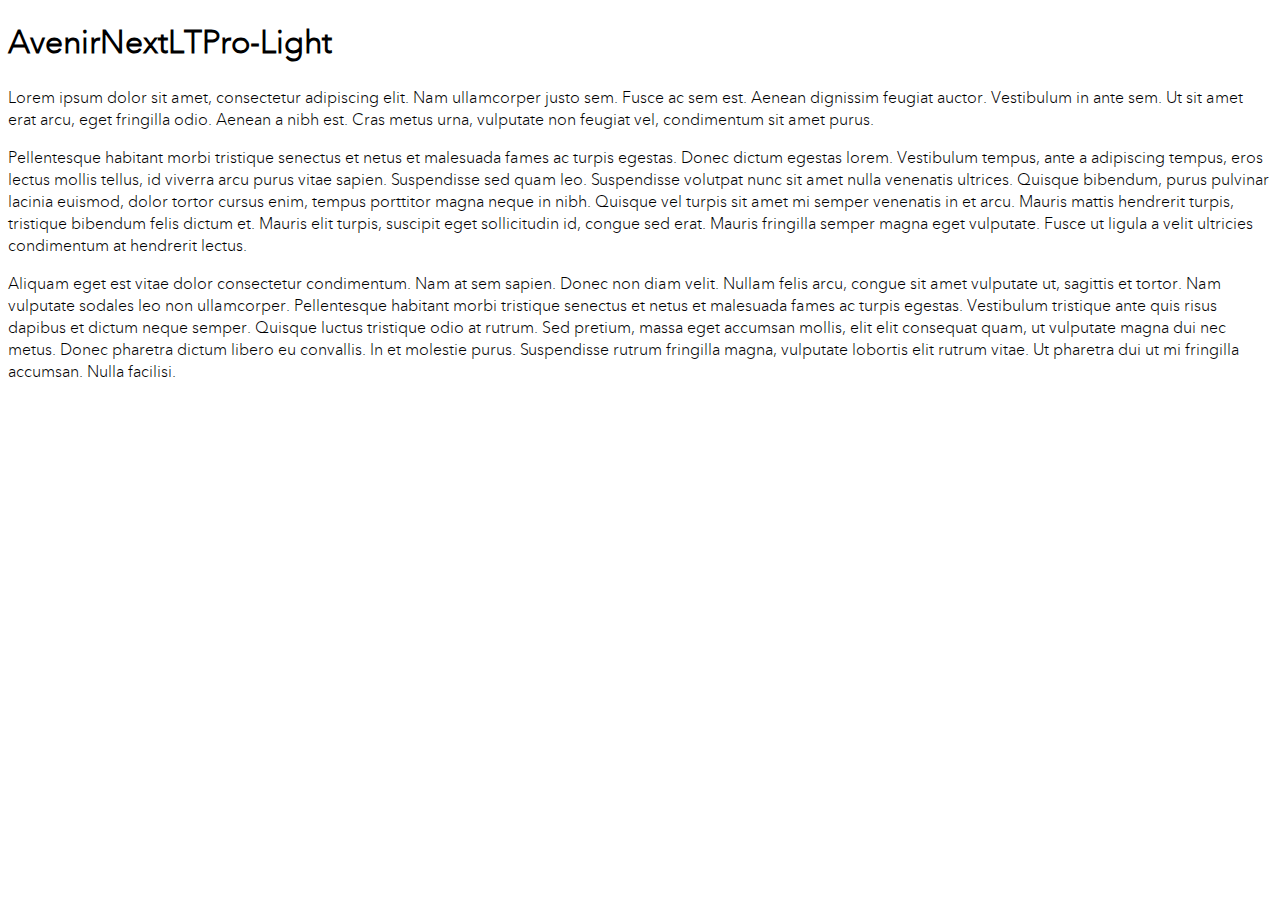
<file: UI/fonts/Avenir/AvenirNextLTPro-Light/preview.html>
<!DOCTYPE html>

<head>
  <title>test</title>
  <link rel="stylesheet" type="text/css" href="font.css">
  <style type="text/css">
    body{ font-family: 'Avenir Next LT Pro Light' }
  </style>
</head>

<body>
  <h1>AvenirNextLTPro-Light</h1>
  <p>
    Lorem ipsum dolor sit amet, consectetur adipiscing elit. Nam ullamcorper justo sem. Fusce ac sem est. Aenean dignissim feugiat auctor. Vestibulum in ante sem. Ut sit amet erat arcu, eget fringilla odio. Aenean a nibh est. Cras metus urna, vulputate non feugiat vel, condimentum sit amet purus.
  </p>

  <p>
    Pellentesque habitant morbi tristique senectus et netus et malesuada fames ac turpis egestas. Donec dictum egestas lorem. Vestibulum tempus, ante a adipiscing tempus, eros lectus mollis tellus, id viverra arcu purus vitae sapien. Suspendisse sed quam leo. Suspendisse volutpat nunc sit amet nulla venenatis ultrices. Quisque bibendum, purus pulvinar lacinia euismod, dolor tortor cursus enim, tempus porttitor magna neque in nibh. Quisque vel turpis sit amet mi semper venenatis in et arcu. Mauris mattis hendrerit turpis, tristique bibendum felis dictum et. Mauris elit turpis, suscipit eget sollicitudin id, congue sed erat. Mauris fringilla semper magna eget vulputate. Fusce ut ligula a velit ultricies condimentum at hendrerit lectus.
  </p>

  <p>
    Aliquam eget est vitae dolor consectetur condimentum. Nam at sem sapien. Donec non diam velit. Nullam felis arcu, congue sit amet vulputate ut, sagittis et tortor. Nam vulputate sodales leo non ullamcorper. Pellentesque habitant morbi tristique senectus et netus et malesuada fames ac turpis egestas. Vestibulum tristique ante quis risus dapibus et dictum neque semper. Quisque luctus tristique odio at rutrum. Sed pretium, massa eget accumsan mollis, elit elit consequat quam, ut vulputate magna dui nec metus. Donec pharetra dictum libero eu convallis. In et molestie purus. Suspendisse rutrum fringilla magna, vulputate lobortis elit rutrum vitae. Ut pharetra dui ut mi fringilla accumsan. Nulla facilisi.
  </p>

</body>
</html>
</file>
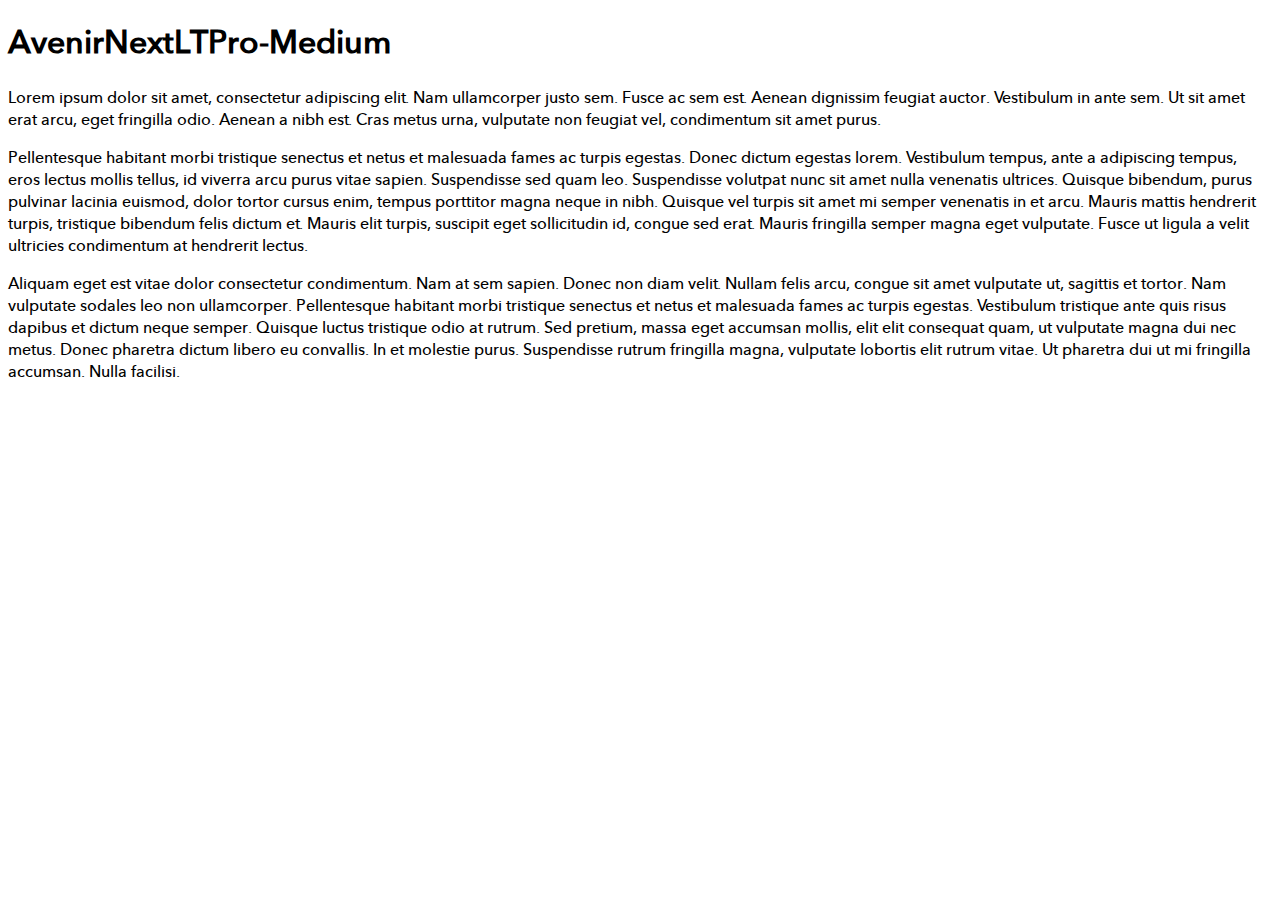
<file: UI/fonts/Avenir/AvenirNextLTPro-Medium/preview.html>
<!DOCTYPE html>

<head>
  <title>test</title>
  <link rel="stylesheet" type="text/css" href="font.css">
  <style type="text/css">
    body{ font-family: 'Avenir Next LT Pro Medium' }
  </style>
</head>

<body>
  <h1>AvenirNextLTPro-Medium</h1>
  <p>
    Lorem ipsum dolor sit amet, consectetur adipiscing elit. Nam ullamcorper justo sem. Fusce ac sem est. Aenean dignissim feugiat auctor. Vestibulum in ante sem. Ut sit amet erat arcu, eget fringilla odio. Aenean a nibh est. Cras metus urna, vulputate non feugiat vel, condimentum sit amet purus.
  </p>

  <p>
    Pellentesque habitant morbi tristique senectus et netus et malesuada fames ac turpis egestas. Donec dictum egestas lorem. Vestibulum tempus, ante a adipiscing tempus, eros lectus mollis tellus, id viverra arcu purus vitae sapien. Suspendisse sed quam leo. Suspendisse volutpat nunc sit amet nulla venenatis ultrices. Quisque bibendum, purus pulvinar lacinia euismod, dolor tortor cursus enim, tempus porttitor magna neque in nibh. Quisque vel turpis sit amet mi semper venenatis in et arcu. Mauris mattis hendrerit turpis, tristique bibendum felis dictum et. Mauris elit turpis, suscipit eget sollicitudin id, congue sed erat. Mauris fringilla semper magna eget vulputate. Fusce ut ligula a velit ultricies condimentum at hendrerit lectus.
  </p>

  <p>
    Aliquam eget est vitae dolor consectetur condimentum. Nam at sem sapien. Donec non diam velit. Nullam felis arcu, congue sit amet vulputate ut, sagittis et tortor. Nam vulputate sodales leo non ullamcorper. Pellentesque habitant morbi tristique senectus et netus et malesuada fames ac turpis egestas. Vestibulum tristique ante quis risus dapibus et dictum neque semper. Quisque luctus tristique odio at rutrum. Sed pretium, massa eget accumsan mollis, elit elit consequat quam, ut vulputate magna dui nec metus. Donec pharetra dictum libero eu convallis. In et molestie purus. Suspendisse rutrum fringilla magna, vulputate lobortis elit rutrum vitae. Ut pharetra dui ut mi fringilla accumsan. Nulla facilisi.
  </p>

</body>
</html>
</file>
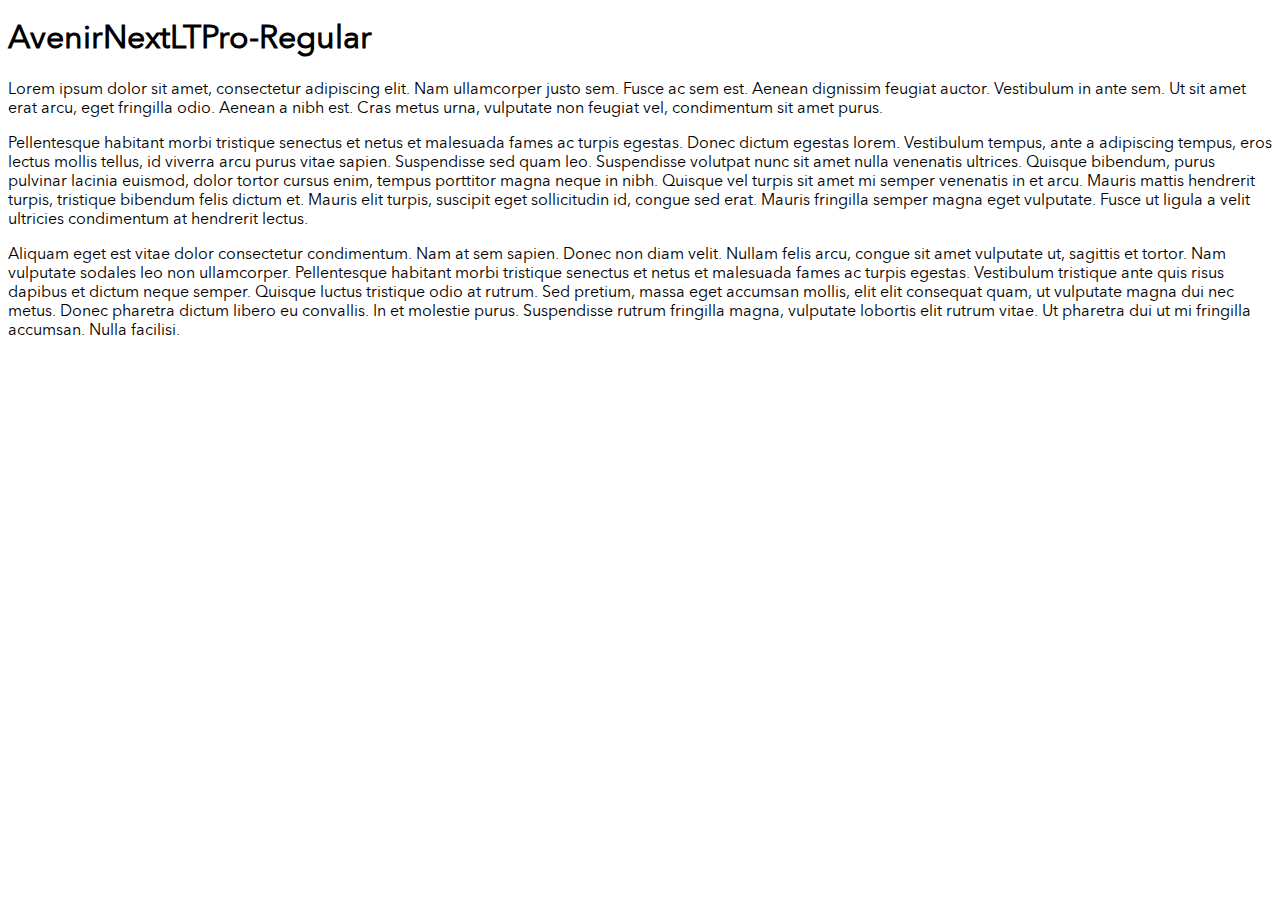
<file: UI/fonts/Avenir/AvenirNextLTPro-Regular/preview.html>
<!DOCTYPE html>

<head>
  <title>test</title>
  <link rel="stylesheet" type="text/css" href="font.css">
  <style type="text/css">
    body{ font-family: 'AvenirNext LT Pro Regular' }
  </style>
</head>

<body>
  <h1>AvenirNextLTPro-Regular</h1>
  <p>
    Lorem ipsum dolor sit amet, consectetur adipiscing elit. Nam ullamcorper justo sem. Fusce ac sem est. Aenean dignissim feugiat auctor. Vestibulum in ante sem. Ut sit amet erat arcu, eget fringilla odio. Aenean a nibh est. Cras metus urna, vulputate non feugiat vel, condimentum sit amet purus.
  </p>

  <p>
    Pellentesque habitant morbi tristique senectus et netus et malesuada fames ac turpis egestas. Donec dictum egestas lorem. Vestibulum tempus, ante a adipiscing tempus, eros lectus mollis tellus, id viverra arcu purus vitae sapien. Suspendisse sed quam leo. Suspendisse volutpat nunc sit amet nulla venenatis ultrices. Quisque bibendum, purus pulvinar lacinia euismod, dolor tortor cursus enim, tempus porttitor magna neque in nibh. Quisque vel turpis sit amet mi semper venenatis in et arcu. Mauris mattis hendrerit turpis, tristique bibendum felis dictum et. Mauris elit turpis, suscipit eget sollicitudin id, congue sed erat. Mauris fringilla semper magna eget vulputate. Fusce ut ligula a velit ultricies condimentum at hendrerit lectus.
  </p>

  <p>
    Aliquam eget est vitae dolor consectetur condimentum. Nam at sem sapien. Donec non diam velit. Nullam felis arcu, congue sit amet vulputate ut, sagittis et tortor. Nam vulputate sodales leo non ullamcorper. Pellentesque habitant morbi tristique senectus et netus et malesuada fames ac turpis egestas. Vestibulum tristique ante quis risus dapibus et dictum neque semper. Quisque luctus tristique odio at rutrum. Sed pretium, massa eget accumsan mollis, elit elit consequat quam, ut vulputate magna dui nec metus. Donec pharetra dictum libero eu convallis. In et molestie purus. Suspendisse rutrum fringilla magna, vulputate lobortis elit rutrum vitae. Ut pharetra dui ut mi fringilla accumsan. Nulla facilisi.
  </p>

</body>
</html>
</file>
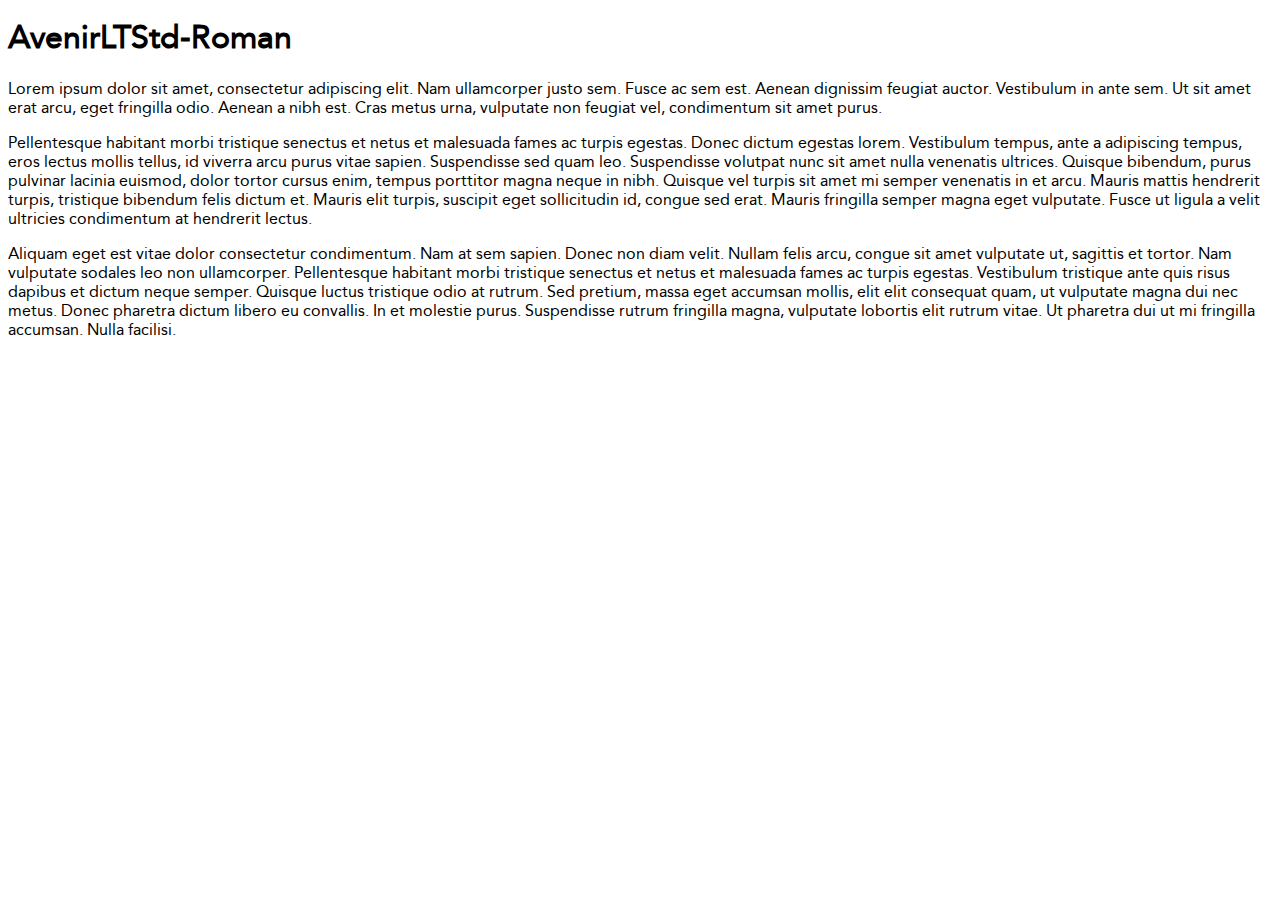
<file: UI/fonts/Avenir/roman/preview.html>
<!DOCTYPE html>

<head>
  <title>test</title>
  <link rel="stylesheet" type="text/css" href="font.css">
  <style type="text/css">
    body{ font-family: 'Avenir LT Std 55 Roman' }
  </style>
</head>

<body>
  <h1>AvenirLTStd-Roman</h1>
  <p>
    Lorem ipsum dolor sit amet, consectetur adipiscing elit. Nam ullamcorper justo sem. Fusce ac sem est. Aenean dignissim feugiat auctor. Vestibulum in ante sem. Ut sit amet erat arcu, eget fringilla odio. Aenean a nibh est. Cras metus urna, vulputate non feugiat vel, condimentum sit amet purus.
  </p>

  <p>
    Pellentesque habitant morbi tristique senectus et netus et malesuada fames ac turpis egestas. Donec dictum egestas lorem. Vestibulum tempus, ante a adipiscing tempus, eros lectus mollis tellus, id viverra arcu purus vitae sapien. Suspendisse sed quam leo. Suspendisse volutpat nunc sit amet nulla venenatis ultrices. Quisque bibendum, purus pulvinar lacinia euismod, dolor tortor cursus enim, tempus porttitor magna neque in nibh. Quisque vel turpis sit amet mi semper venenatis in et arcu. Mauris mattis hendrerit turpis, tristique bibendum felis dictum et. Mauris elit turpis, suscipit eget sollicitudin id, congue sed erat. Mauris fringilla semper magna eget vulputate. Fusce ut ligula a velit ultricies condimentum at hendrerit lectus.
  </p>

  <p>
    Aliquam eget est vitae dolor consectetur condimentum. Nam at sem sapien. Donec non diam velit. Nullam felis arcu, congue sit amet vulputate ut, sagittis et tortor. Nam vulputate sodales leo non ullamcorper. Pellentesque habitant morbi tristique senectus et netus et malesuada fames ac turpis egestas. Vestibulum tristique ante quis risus dapibus et dictum neque semper. Quisque luctus tristique odio at rutrum. Sed pretium, massa eget accumsan mollis, elit elit consequat quam, ut vulputate magna dui nec metus. Donec pharetra dictum libero eu convallis. In et molestie purus. Suspendisse rutrum fringilla magna, vulputate lobortis elit rutrum vitae. Ut pharetra dui ut mi fringilla accumsan. Nulla facilisi.
  </p>

</body>
</html>
</file>
<file: UI/fonts/VideoClientIcon/demo-files/demo.css>
body {
  padding: 0;
  margin: 0;
  font-family: sans-serif;
  font-size: 1em;
  line-height: 1.5;
  color: #555;
  background: #fff;
}
h1 {
  font-size: 1.5em;
  font-weight: normal;
}
small {
  font-size: .66666667em;
}
a {
  color: #e74c3c;
  text-decoration: none;
}
a:hover, a:focus {
  box-shadow: 0 1px #e74c3c;
}
.bshadow0, input {
  box-shadow: inset 0 -2px #e7e7e7;
}
input:hover {
  box-shadow: inset 0 -2px #ccc;
}
input, fieldset {
  font-family: sans-serif;
  font-size: 1em;
  margin: 0;
  padding: 0;
  border: 0;
}
input {
  color: inherit;
  line-height: 1.5;
  height: 1.5em;
  padding: .25em 0;
}
input:focus {
  outline: none;
  box-shadow: inset 0 -2px #449fdb;
}
.glyph {
  font-size: 16px;
  width: 15em;
  padding-bottom: 1em;
  margin-right: 4em;
  margin-bottom: 1em;
  float: left;
  overflow: hidden;
}
.liga {
  width: 80%;
  width: calc(100% - 2.5em);
}
.talign-right {
  text-align: right;
}
.talign-center {
  text-align: center;
}
.bgc1 {
  background: #f1f1f1;
}
.fgc1 {
  color: #999;
}
.fgc0 {
  color: #000;
}
p {
  margin-top: 1em;
  margin-bottom: 1em;
}
.mvm {
  margin-top: .75em;
  margin-bottom: .75em;
}
.mtn {
  margin-top: 0;
}
.mtl, .mal {
  margin-top: 1.5em;
}
.mbl, .mal {
  margin-bottom: 1.5em;
}
.mal, .mhl {
  margin-left: 1.5em;
  margin-right: 1.5em;
}
.mhmm {
  margin-left: 1em;
  margin-right: 1em;
}
.mls {
  margin-left: .25em;
}
.ptl {
  padding-top: 1.5em;
}
.pbs, .pvs {
  padding-bottom: .25em;
}
.pvs, .pts {
  padding-top: .25em;
}
.unit {
  float: left;
}
.unitRight {
  float: right;
}
.size1of2 {
  width: 50%;
}
.size1of1 {
  width: 100%;
}
.clearfix:before, .clearfix:after {
  content: " ";
  display: table;
}
.clearfix:after {
  clear: both;
}
.hidden-true {
  display: none;
}
.textbox0 {
  width: 3em;
  background: #f1f1f1;
  padding: .25em .5em;
  line-height: 1.5;
  height: 1.5em;
}
#testDrive {
  display: block;
  padding-top: 24px;
  line-height: 1.5;
}
.fs0 {
  font-size: 16px;
}
.fs1 {
  font-size: 20px;
}
.fs2 {
  font-size: 28px;
}
.fs3 {
  font-size: 32px;
}
.fs4 {
  font-size: 32px;
}
.fs5 {
  font-size: 32px;
}
</file>
<file: UI/fonts/VideoClientIcon/style.css>
@font-face {
  font-family: 'VideoClientIcon-V2';
  src:
    url('fonts/VideoClientIcon-V2.ttf?x8j4ey') format('truetype'),
    url('fonts/VideoClientIcon-V2.woff?x8j4ey') format('woff'),
    url('fonts/VideoClientIcon-V2.svg?x8j4ey#VideoClientIcon-V2') format('svg');
  font-weight: normal;
  font-style: normal;
}

[class^="VideoClientIcon-"], [class*=" VideoClientIcon-"] {
  /* use !important to prevent issues with browser extensions that change fonts */
  font-family: 'VideoClientIcon-V2' !important;
  speak: none;
  font-style: normal;
  font-weight: normal;
  font-variant: normal;
  text-transform: none;
  line-height: 1;

  /* Better Font Rendering =========== */
  -webkit-font-smoothing: antialiased;
  -moz-osx-font-smoothing: grayscale;
}

.VideoClientIcon-pinterest:before {
  content: "\e94b";
}
.VideoClientIcon-map-marker:before {
  content: "\f041";
}
.VideoClientIcon-youtube3:before {
  content: "\f167";
}
.VideoClientIcon-snapchat-ghost:before {
  content: "\f2ac";
}
.VideoClientIcon-group3:before {
  content: "\e94a";
}
.VideoClientIcon-dot-and-circle:before {
  content: "\e938";
}
.VideoClientIcon-expand2:before {
  content: "\e939";
}
.VideoClientIcon-float:before {
  content: "\e93a";
}
.VideoClientIcon-hand-showing-palm-outline:before {
  content: "\e93b";
}
.VideoClientIcon-headset:before {
  content: "\e93c";
}
.VideoClientIcon-high-five:before {
  content: "\e93d";
}
.VideoClientIcon-live-share .path1:before {
  content: "\e93e";
  color: rgb(0, 0, 0);
}
.VideoClientIcon-live-share .path2:before {
  content: "\e93f";
  margin-left: -1em;
  color: rgb(3, 1, 4);
}
.VideoClientIcon-live-share .path3:before {
  content: "\e940";
  margin-left: -1em;
  color: rgb(3, 1, 4);
}
.VideoClientIcon-log-out:before {
  content: "\e941";
}
.VideoClientIcon-movie-player-play-button:before {
  content: "\e942";
}
.VideoClientIcon-network-cam:before {
  content: "\e943";
}
.VideoClientIcon-pause-button:before {
  content: "\e944";
}
.VideoClientIcon-share2:before {
  content: "\e945";
}
.VideoClientIcon-three-quarters-of-an-hour:before {
  content: "\e946";
}
.VideoClientIcon-three-users:before {
  content: "\e947";
}
.VideoClientIcon-unlock2:before {
  content: "\e948";
}
.VideoClientIcon-wireless-conection:before {
  content: "\e949";
}
.VideoClientIcon-category:before {
  content: "\e935";
}
.VideoClientIcon-classic-calendar-view:before {
  content: "\e936";
}
.VideoClientIcon-presentation-style:before {
  content: "\e937";
}
.VideoClientIcon-follower:before {
  content: "\e931";
}
.VideoClientIcon-following:before {
  content: "\e932";
}
.VideoClientIcon-placeholder-filled-point:before {
  content: "\e933";
}
.VideoClientIcon-speaking:before {
  content: "\e934";
}
.VideoClientIcon-navigate-up-arrow:before {
  content: "\e92f";
}
.VideoClientIcon-navigate-down-arrow:before {
  content: "\e930";
}
.VideoClientIcon-clockwise-rotating-circular-arrow:before {
  content: "\e92c";
}
.VideoClientIcon-clockwise-rotating-circular-arrow2:before {
  content: "\e92d";
}
.VideoClientIcon-remove:before {
  content: "\e92e";
}
.VideoClientIcon-group2:before {
  content: "\e923";
}
.VideoClientIcon-layout1:before {
  content: "\e924";
}
.VideoClientIcon-layout2:before {
  content: "\e925";
}
.VideoClientIcon-layout3:before {
  content: "\e926";
}
.VideoClientIcon-layout4:before {
  content: "\e927";
}
.VideoClientIcon-lecture2:before {
  content: "\e928";
}
.VideoClientIcon-microphone:before {
  content: "\e929";
}
.VideoClientIcon-sound:before {
  content: "\e92a";
}
.VideoClientIcon-video:before {
  content: "\e92b";
}
.VideoClientIcon-addparticipant:before {
  content: "\e916";
}
.VideoClientIcon-manageparticipants:before {
  content: "\e917";
}
.VideoClientIcon-minimize:before {
  content: "\e918";
}
.VideoClientIcon-unlock:before {
  content: "\e919";
}
.VideoClientIcon-add:before {
  content: "\e91a";
}
.VideoClientIcon-facebook_2:before {
  content: "\e91b";
}
.VideoClientIcon-google_2:before {
  content: "\e91c";
}
.VideoClientIcon-linkedin_2:before {
  content: "\e91d";
}
.VideoClientIcon-message:before {
  content: "\e91e";
}
.VideoClientIcon-share:before {
  content: "\e91f";
}
.VideoClientIcon-tumblr_2:before {
  content: "\e920";
}
.VideoClientIcon-twitter_2:before {
  content: "\e921";
}
.VideoClientIcon-web:before {
  content: "\e922";
}
.VideoClientIcon-stopwatch:before {
  content: "\e904";
}
.VideoClientIcon-stanchios:before {
  content: "\e905";
}
.VideoClientIcon-stopwatch2:before {
  content: "\e906";
}
.VideoClientIcon-addperson:before {
  content: "\e907";
}
.VideoClientIcon-circle:before {
  content: "\e908";
}
.VideoClientIcon-close:before {
  content: "\e909";
}
.VideoClientIcon-donation:before {
  content: "\e90a";
}
.VideoClientIcon-downloading:before {
  content: "\e90b";
}
.VideoClientIcon-expand:before {
  content: "\e90c";
}
.VideoClientIcon-lock:before {
  content: "\e90d";
}
.VideoClientIcon-more:before {
  content: "\e90e";
}
.VideoClientIcon-multiplescreens:before {
  content: "\e90f";
}
.VideoClientIcon-pollstatistics:before {
  content: "\e910";
}
.VideoClientIcon-signalbars:before {
  content: "\e911";
}
.VideoClientIcon-speechbubble:before {
  content: "\e912";
}
.VideoClientIcon-tool:before {
  content: "\e913";
}
.VideoClientIcon-twitter:before {
  content: "\e914";
}
.VideoClientIcon-wifisignal:before {
  content: "\e915";
}
.VideoClientIcon-add73:before {
  content: "\e900";
}
.VideoClientIcon-email131:before {
  content: "\e901";
}
.VideoClientIcon-loving1:before {
  content: "\e902";
}
.VideoClientIcon-share57:before {
  content: "\e903";
}
.VideoClientIcon-LiveStream_3:before {
  content: "\e806";
}
.VideoClientIcon-LiveStream:before {
  content: "\e807";
}
.VideoClientIcon-LiveStream_2:before {
  content: "\e808";
}
.VideoClientIcon-human:before {
  content: "\e809";
}
.VideoClientIcon-LiveStream_4:before {
  content: "\e80a";
}
.VideoClientIcon-Path1:before {
  content: "\e80b";
}
.VideoClientIcon-Group:before {
  content: "\e80c";
}
.VideoClientIcon-clock:before {
  content: "\e800";
}
.VideoClientIcon-key:before {
  content: "\e801";
}
.VideoClientIcon-level:before {
  content: "\e802";
}
.VideoClientIcon-monitor2:before {
  content: "\e803";
}
.VideoClientIcon-play-button2:before {
  content: "\e804";
}
.VideoClientIcon-system:before {
  content: "\e805";
}
.VideoClientIcon-exitFullscrean:before {
  content: "\e61b";
}
.VideoClientIcon-Share2:before {
  content: "\e619";
}
.VideoClientIcon-exit:before {
  content: "\e61a";
}
.VideoClientIcon-stop:before {
  content: "\e614";
}
.VideoClientIcon-group:before {
  content: "\e612";
}
.VideoClientIcon-lecture:before {
  content: "\e613";
}
.VideoClientIcon-Googleplus:before {
  content: "\e615";
}
.VideoClientIcon-Linkedin:before {
  content: "\e616";
}
.VideoClientIcon-Twitter:before {
  content: "\e617";
}
.VideoClientIcon-Facebook:before {
  content: "\e618";
}
.VideoClientIcon-Notifications:before {
  content: "\e60b";
}
.VideoClientIcon-Messages:before {
  content: "\e60a";
}
.VideoClientIcon-dashboard:before {
  content: "\e606";
}
.VideoClientIcon-Edit:before {
  content: "\e607";
}
.VideoClientIcon-Favorites:before {
  content: "\e608";
}
.VideoClientIcon-iPlus:before {
  content: "\e609";
}
.VideoClientIcon-Notifications2 .path1:before {
  content: "\e60b2";
  color: rgb(68, 68, 68);
}
.VideoClientIcon-Notifications2 .path2:before {
  content: "\e60b3";
  margin-left: -1em;
  color: rgb(6, 6, 6);
}
.VideoClientIcon-Notifications2 .path3:before {
  content: "\e60b4";
  margin-left: -1em;
  color: rgb(24, 23, 22);
}
.VideoClientIcon-People:before {
  content: "\e60c";
}
.VideoClientIcon-Ratings:before {
  content: "\e60d";
}
.VideoClientIcon-Remove:before {
  content: "\e60e";
}
.VideoClientIcon-Search:before {
  content: "\e60f";
}
.VideoClientIcon-Share:before {
  content: "\e610";
}
.VideoClientIcon-Views:before {
  content: "\e611";
}
.VideoClientIcon-q6:before {
  content: "\e600";
}
.VideoClientIcon-q5:before {
  content: "\e601";
}
.VideoClientIcon-q4:before {
  content: "\e602";
}
.VideoClientIcon-q3:before {
  content: "\e603";
}
.VideoClientIcon-q2:before {
  content: "\e604";
}
.VideoClientIcon-q1:before {
  content: "\e605";
}
.VideoClientIcon-glyph:before {
  content: "\ea81";
}
.VideoClientIcon-glyph-1:before {
  content: "\ea82";
}
.VideoClientIcon-glyph-2:before {
  content: "\ea83";
}
.VideoClientIcon-glyph-3:before {
  content: "\ea84";
}
.VideoClientIcon-glyph-4:before {
  content: "\ea85";
}
.VideoClientIcon-glyph-5:before {
  content: "\ea86";
}
.VideoClientIcon-glyph-6:before {
  content: "\ea87";
}
.VideoClientIcon-glyph-7:before {
  content: "\ea88";
}
.VideoClientIcon-glyph-8:before {
  content: "\ea89";
}
.VideoClientIcon-warning:before {
  content: "\ea07";
}
.VideoClientIcon-notification:before {
  content: "\ea08";
}
.VideoClientIcon-question:before {
  content: "\ea09";
}
.VideoClientIcon-plus:before {
  content: "\ea0a";
}
.VideoClientIcon-minus:before {
  content: "\ea0b";
}
.VideoClientIcon-cross:before {
  content: "\ea0f";
}
.VideoClientIcon-checkmark:before {
  content: "\ea10";
}
.VideoClientIcon-play3:before {
  content: "\ea1c";
}
.VideoClientIcon-pause2:before {
  content: "\ea1d";
}
.VideoClientIcon-stop2:before {
  content: "\ea1e";
}
.VideoClientIcon-mail4:before {
  content: "\ea8a";
}
.VideoClientIcon-google:before {
  content: "\ea8b";
}
.VideoClientIcon-google3:before {
  content: "\ea8c";
}
.VideoClientIcon-google-plus:before {
  content: "\ea8d";
}
.VideoClientIcon-google-plus3:before {
  content: "\ea8e";
}
.VideoClientIcon-hangouts:before {
  content: "\ea8f";
}
.VideoClientIcon-google-drive:before {
  content: "\ea90";
}
.VideoClientIcon-facebook:before {
  content: "\ea91";
}
.VideoClientIcon-facebook2:before {
  content: "\ea92";
}
.VideoClientIcon-instagram:before {
  content: "\ea93";
}
.VideoClientIcon-whatsapp:before {
  content: "\ea94";
}
.VideoClientIcon-spotify:before {
  content: "\ea95";
}
.VideoClientIcon-telegram:before {
  content: "\ea96";
}
.VideoClientIcon-twitter2:before {
  content: "\ea97";
}
.VideoClientIcon-vine:before {
  content: "\ea98";
}
.VideoClientIcon-vk:before {
  content: "\ea99";
}
.VideoClientIcon-renren:before {
  content: "\ea9a";
}
.VideoClientIcon-sina-weibo:before {
  content: "\ea9b";
}
.VideoClientIcon-rss2:before {
  content: "\ea9c";
}
.VideoClientIcon-youtube:before {
  content: "\ea9d";
}
.VideoClientIcon-youtube2:before {
  content: "\ea9e";
}
.VideoClientIcon-twitch:before {
  content: "\ea9f";
}
.VideoClientIcon-vimeo:before {
  content: "\eaa0";
}
.VideoClientIcon-vimeo2:before {
  content: "\eaa1";
}
.VideoClientIcon-lanyrd:before {
  content: "\eaa2";
}
.VideoClientIcon-flickr:before {
  content: "\eaa3";
}
.VideoClientIcon-flickr2:before {
  content: "\eaa4";
}
.VideoClientIcon-flickr3:before {
  content: "\eaa5";
}
.VideoClientIcon-flickr4:before {
  content: "\eaa6";
}
.VideoClientIcon-dribbble:before {
  content: "\eaa7";
}
.VideoClientIcon-behance:before {
  content: "\eaa8";
}
.VideoClientIcon-behance2:before {
  content: "\eaa9";
}
.VideoClientIcon-dropbox:before {
  content: "\eaae";
}
.VideoClientIcon-appleinc:before {
  content: "\eabe";
}
.VideoClientIcon-android:before {
  content: "\eac0";
}
.VideoClientIcon-chrome:before {
  content: "\ead9";
}
.VideoClientIcon-firefox:before {
  content: "\eada";
}
.VideoClientIcon-edge:before {
  content: "\eadc";
}
.VideoClientIcon-safari:before {
  content: "\eadd";
}
.VideoClientIcon-opera:before {
  content: "\eade";
}
</file>
<file: UI/fonts/Avenir/AvenirNextLTPro-Light/font.css>
@font-face {
  font-family: 'Avenir Next LT Pro Light';
  src: url('AvenirNextLTPro-Light.eot'); /* IE9 Compat Modes */
  src: url('AvenirNextLTPro-Light.eot?#iefix') format('embedded-opentype'), /* IE6-IE8 */
       url('AvenirNextLTPro-Light.woff') format('woff'), /* Modern Browsers */
       url('AvenirNextLTPro-Light.ttf')  format('truetype'), /* Safari, Android, iOS */
       url('AvenirNextLTPro-Light.svg#c711cfabe93d31c473e4a40f9b8135cd') format('svg'); /* Legacy iOS */
       
  font-style:   normal;
  font-weight:  200;
}
</file>
<file: UI/fonts/Avenir/AvenirNextLTPro-Medium/font.css>
@font-face {
  font-family: 'Avenir Next LT Pro Medium';
  src: url('AvenirNextLTPro-Medium.eot'); /* IE9 Compat Modes */
  src: url('AvenirNextLTPro-Medium.eot?#iefix') format('embedded-opentype'), /* IE6-IE8 */
       url('AvenirNextLTPro-Medium.woff') format('woff'), /* Modern Browsers */
       url('AvenirNextLTPro-Medium.ttf')  format('truetype'), /* Safari, Android, iOS */
       url('AvenirNextLTPro-Medium.svg#bca38cd97b16c9a0a447297f3709bcd3') format('svg'); /* Legacy iOS */
       
  font-style:   normal;
  font-weight:  400;
}
</file>
<file: UI/fonts/Avenir/AvenirNextLTPro-Regular/font.css>
@font-face {
  font-family: 'AvenirNext LT Pro Regular';
  src: url('AvenirNextLTPro-Regular.eot'); /* IE9 Compat Modes */
  src: url('AvenirNextLTPro-Regular.eot?#iefix') format('embedded-opentype'), /* IE6-IE8 */
       url('AvenirNextLTPro-Regular.woff') format('woff'), /* Modern Browsers */
       url('AvenirNextLTPro-Regular.ttf')  format('truetype'), /* Safari, Android, iOS */
       url('AvenirNextLTPro-Regular.svg#fa20c367c6a148cda65f50238befb5f2') format('svg'); /* Legacy iOS */
       
  font-style:   normal;
  font-weight:  400;
}
</file>
<file: UI/fonts/Avenir/roman/font.css>
@font-face {
  font-family: 'Avenir LT Std 55 Roman';
  src: url('AvenirLTStd-Roman.eot'); /* IE9 Compat Modes */
  src: url('AvenirLTStd-Roman.eot?#iefix') format('embedded-opentype'), /* IE6-IE8 */
       url('AvenirLTStd-Roman.woff') format('woff'), /* Modern Browsers */
       url('AvenirLTStd-Roman.ttf')  format('truetype'), /* Safari, Android, iOS */
       url('AvenirLTStd-Roman.svg#1297092b477b7e1dcddfcf3bbb416185') format('svg'); /* Legacy iOS */
       
  font-style:   normal;
  font-weight:  400;
}
</file>
